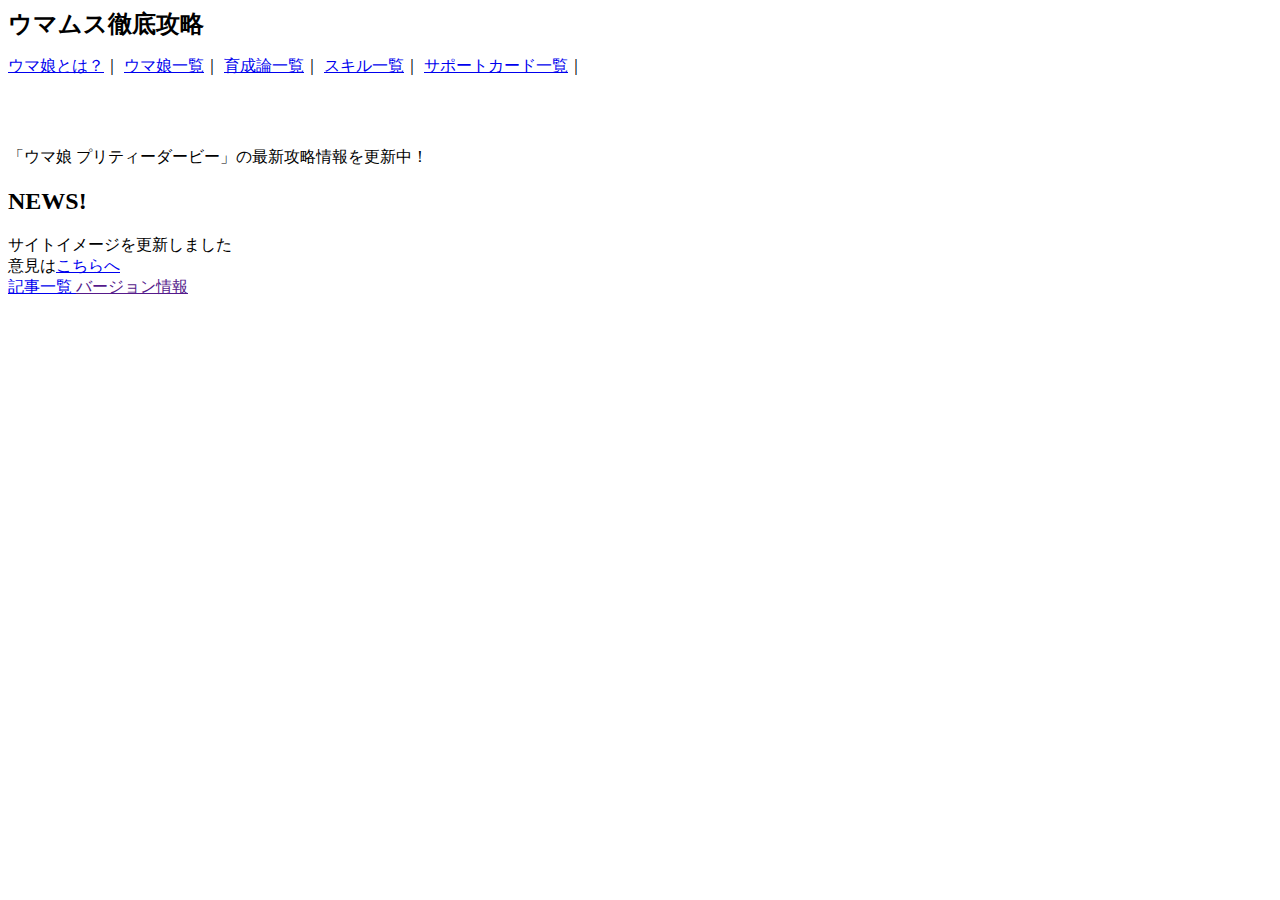
<file: index.html>
<html>

<head>
  <meta charset="utf-8">
  <title>umamusume</title>
  <link rel="stylesheet" href="main.css">
</head>

<body>
  <header>
    <h1 class="main-logo">ウマムス徹底攻略</h1>
    <li class="menu"><a href="musumetoha.html"> ウマ娘とは？ </a></li>｜
    <li class="menu"><a href="musumeitiran.html"> ウマ娘一覧 </a></li>｜
    <li class="menu"><a href="ikuseiitiran.html"> 育成論一覧 </a></li>｜
    <li class="menu"><a href="sukiruitiran.html"> スキル一覧 </a></li>｜
    <li class="menu"><a href="ka-doitiran.html"> サポートカード一覧 </a></li>｜
  </header>
  <br><br><br>
  <p>「ウマ娘 プリティーダービー」の最新攻略情報を更新中！</p>
  <h2>
    NEWS!
  </h2>
  <div class="news">
    サイトイメージを更新しました
  </dev>
  <br>意見は<a class="kotira" href="https://docs.google.com/forms/d/e/1FAIpQLSfvmoN2xj6o93Ip4lHS3bGelmF1eIb1DxTKgE706VmhyceRFw/viewform?usp=sf_link">こちらへ</a>
  <footer>
    <a href="kiziitiran.html"> 記事一覧 </a>
    <a href=""> バージョン情報</a>
  </footer>
</body>

</html>
</file>
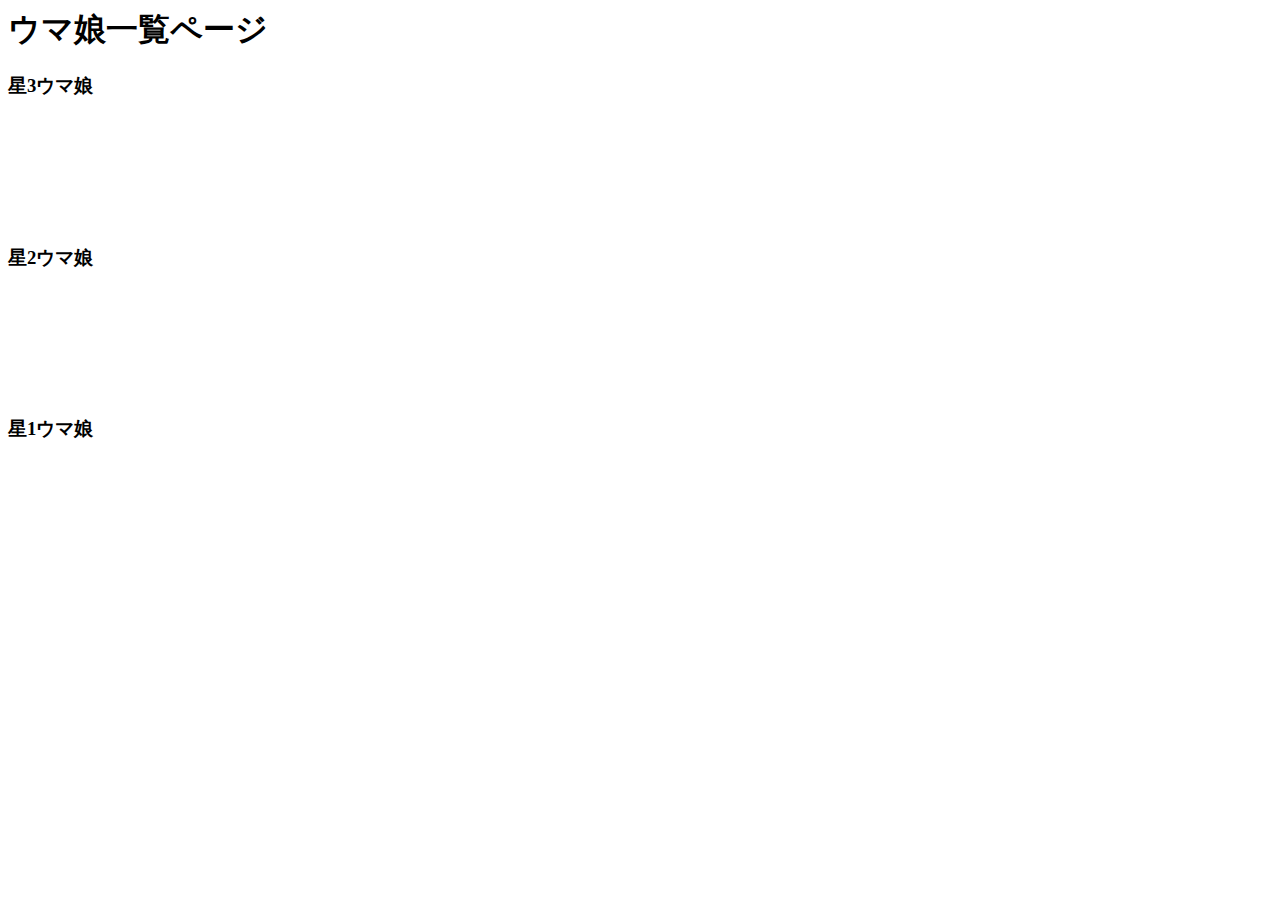
<file: musumeitiran.html>
<html>
<head>
  
<link rel="stylesheet" href="main.css">
</head>
  <h1>ウマ娘一覧ページ</h1>
  <h3>星3ウマ娘</h3><br>
  <a href=""></a><br>
  <a href=""></a><br>
  <a href=""></a><br>
  <a href=""></a><br>
  <a href=""></a><br>
  <h3>星2ウマ娘</h3><br>
  <a href=""></a><br>
  <a href=""></a><br>
  <a href=""></a><br>
  <a href=""></a><br>
  <a href=""></a><br>
  <h3>星1ウマ娘</h3><br>
</html>
</file>
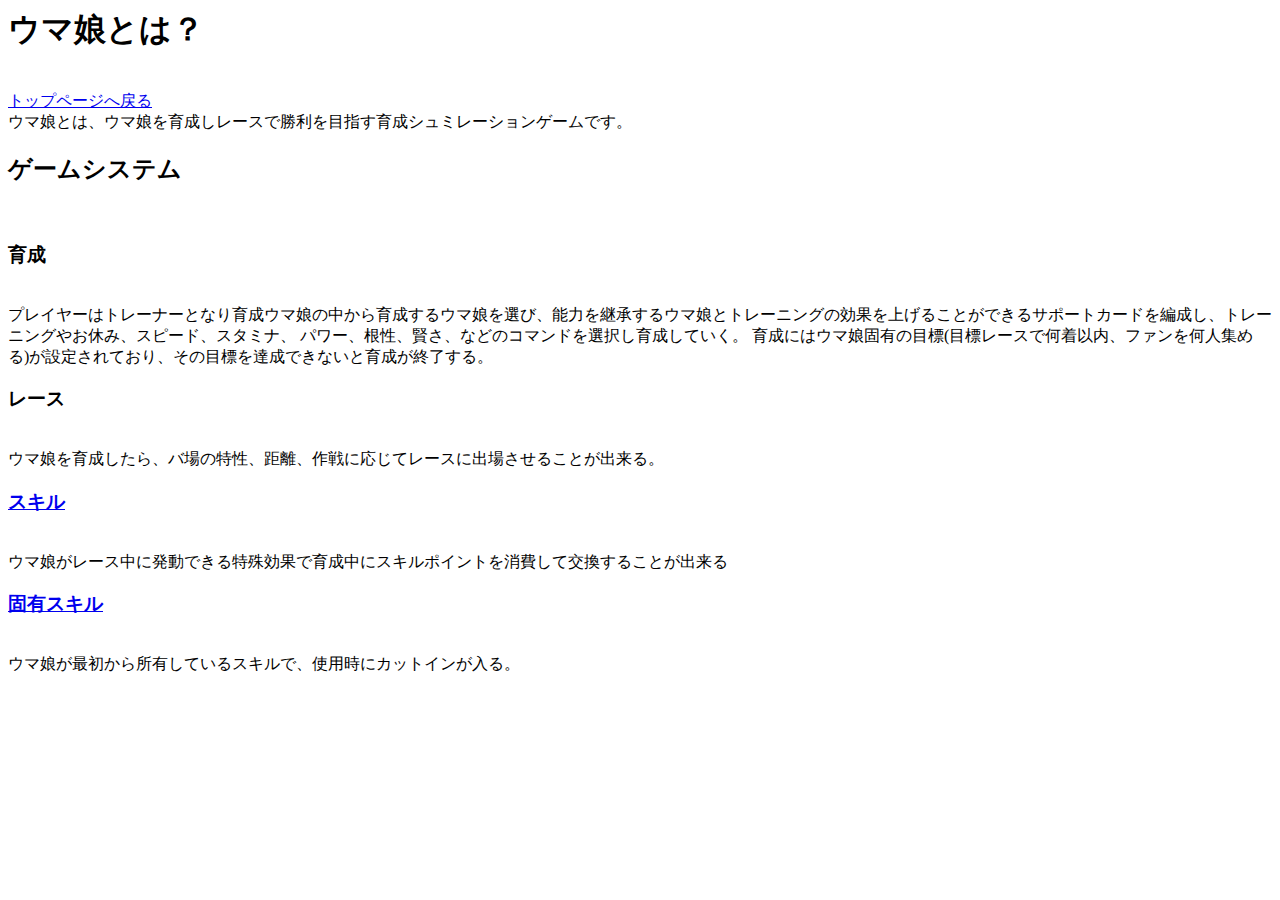
<file: musumetoha.html>
<html>
<head>
  <link rel="stylesheet" href="main.css">
</head>
<body>
<h1>ウマ娘とは？</h1><br>
<a href="index.html">トップページへ戻る</a><br>
  ウマ娘とは、ウマ娘を育成しレースで勝利を目指す育成シュミレーションゲームです。<br>
  <h2>ゲームシステム</h2><br>
  <h3>育成</h3><br>
  プレイヤーはトレーナーとなり育成ウマ娘の中から育成するウマ娘を選び、能力を継承するウマ娘とトレーニングの効果を上げることができるサポートカードを編成し、トレーニングやお休み、スピード、スタミナ、
  パワー、根性、賢さ、などのコマンドを選択し育成していく。
  育成にはウマ娘固有の目標(目標レースで何着以内、ファンを何人集める)が設定されており、その目標を達成できないと育成が終了する。<br>
  <h3>レース</h3><br>
  ウマ娘を育成したら、バ場の特性、距離、作戦に応じてレースに出場させることが出来る。<br>
  <a href="sukiruitiran.html"><h3>スキル</h3></a><br>
  ウマ娘がレース中に発動できる特殊効果で育成中にスキルポイントを消費して交換することが出来る<br>
  <a href="sukiruitiran.html"><h3>固有スキル</h3></a><br>
  ウマ娘が最初から所有しているスキルで、使用時にカットインが入る。
  <h3></h3><br>
</body>
</html>
</file>
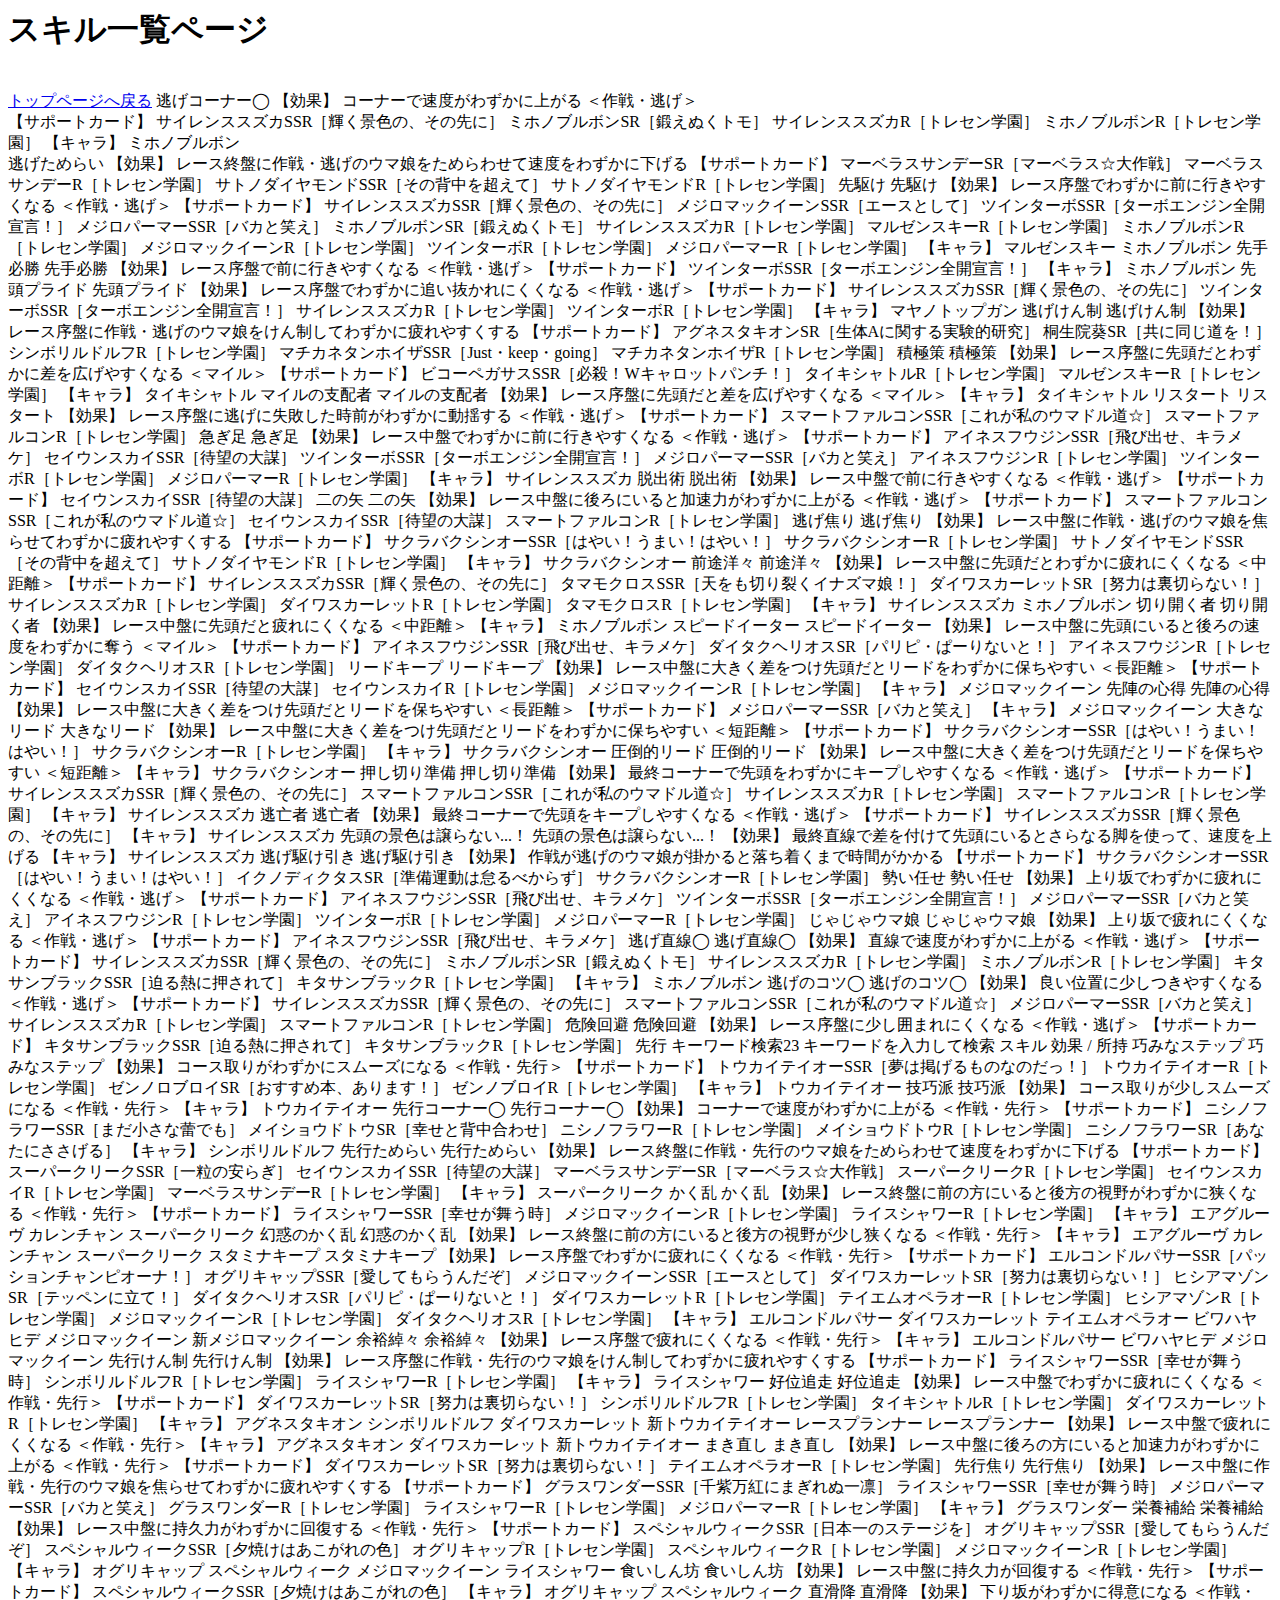
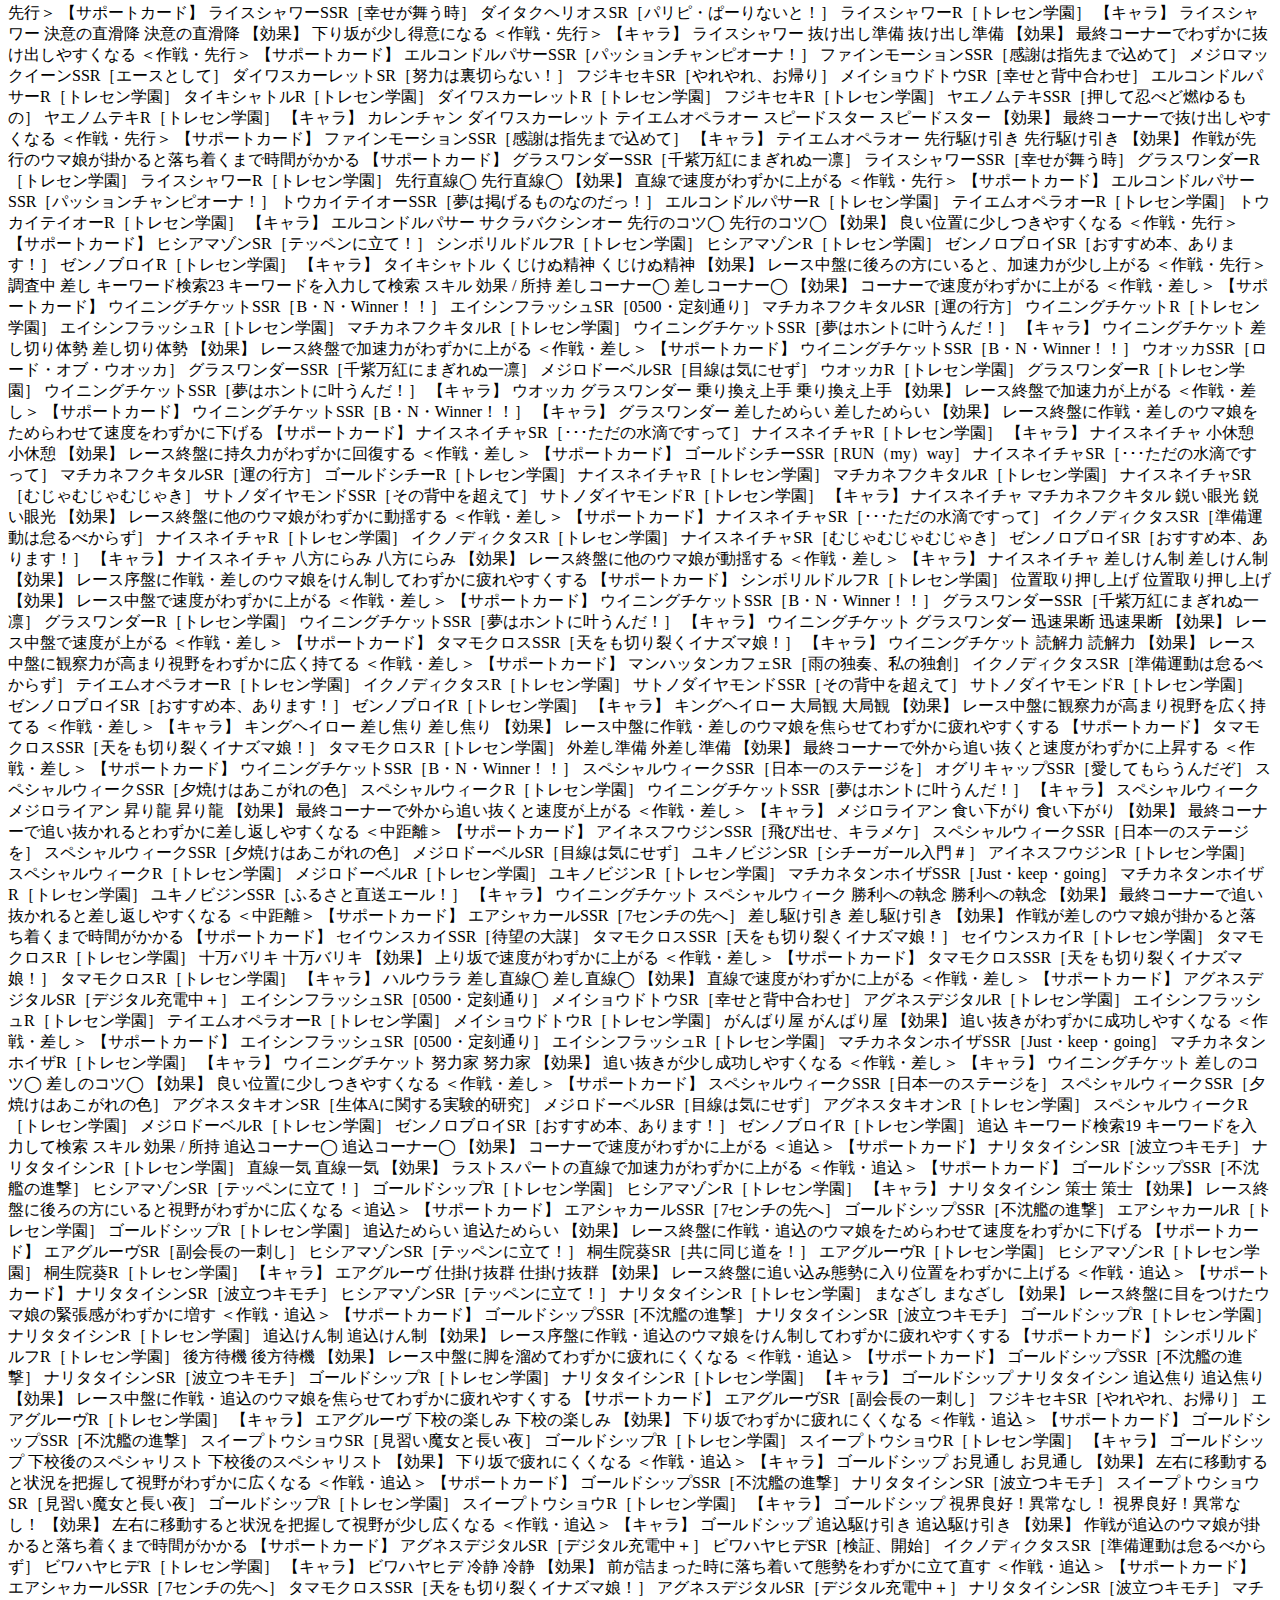
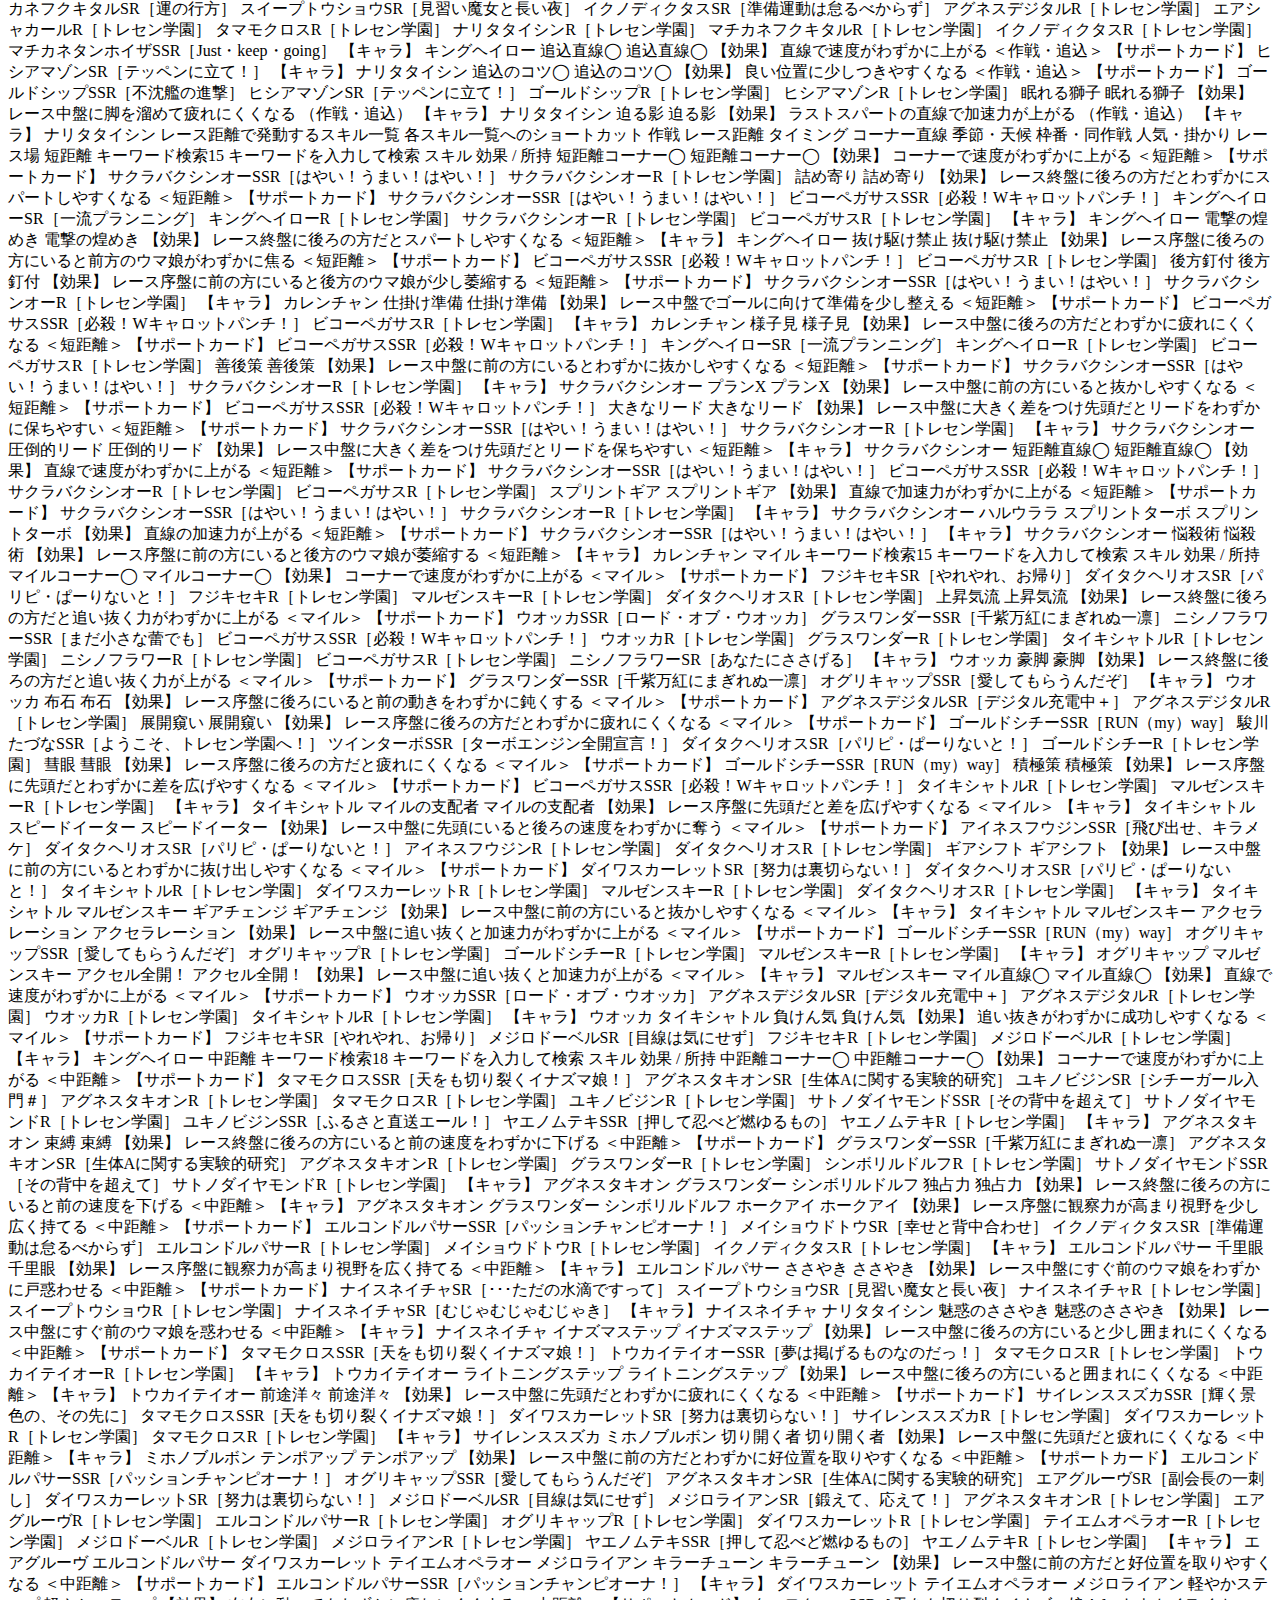
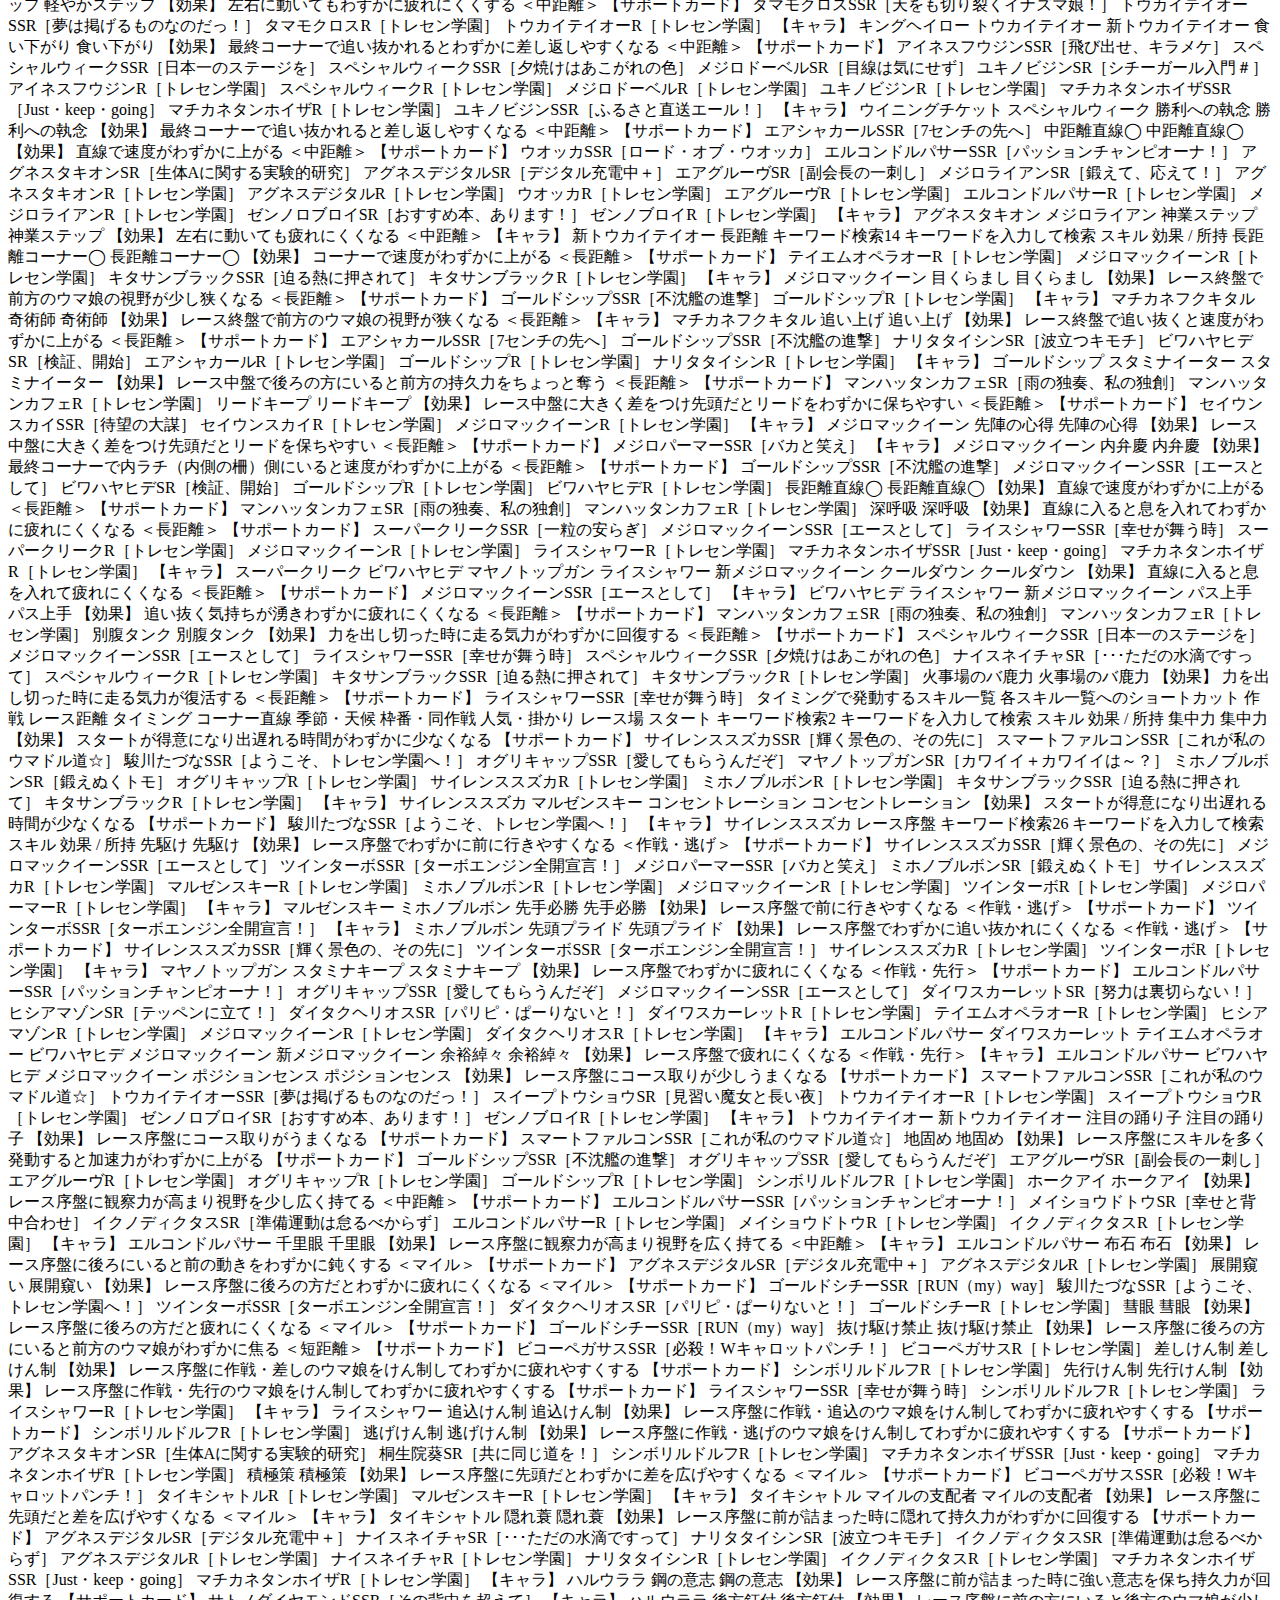
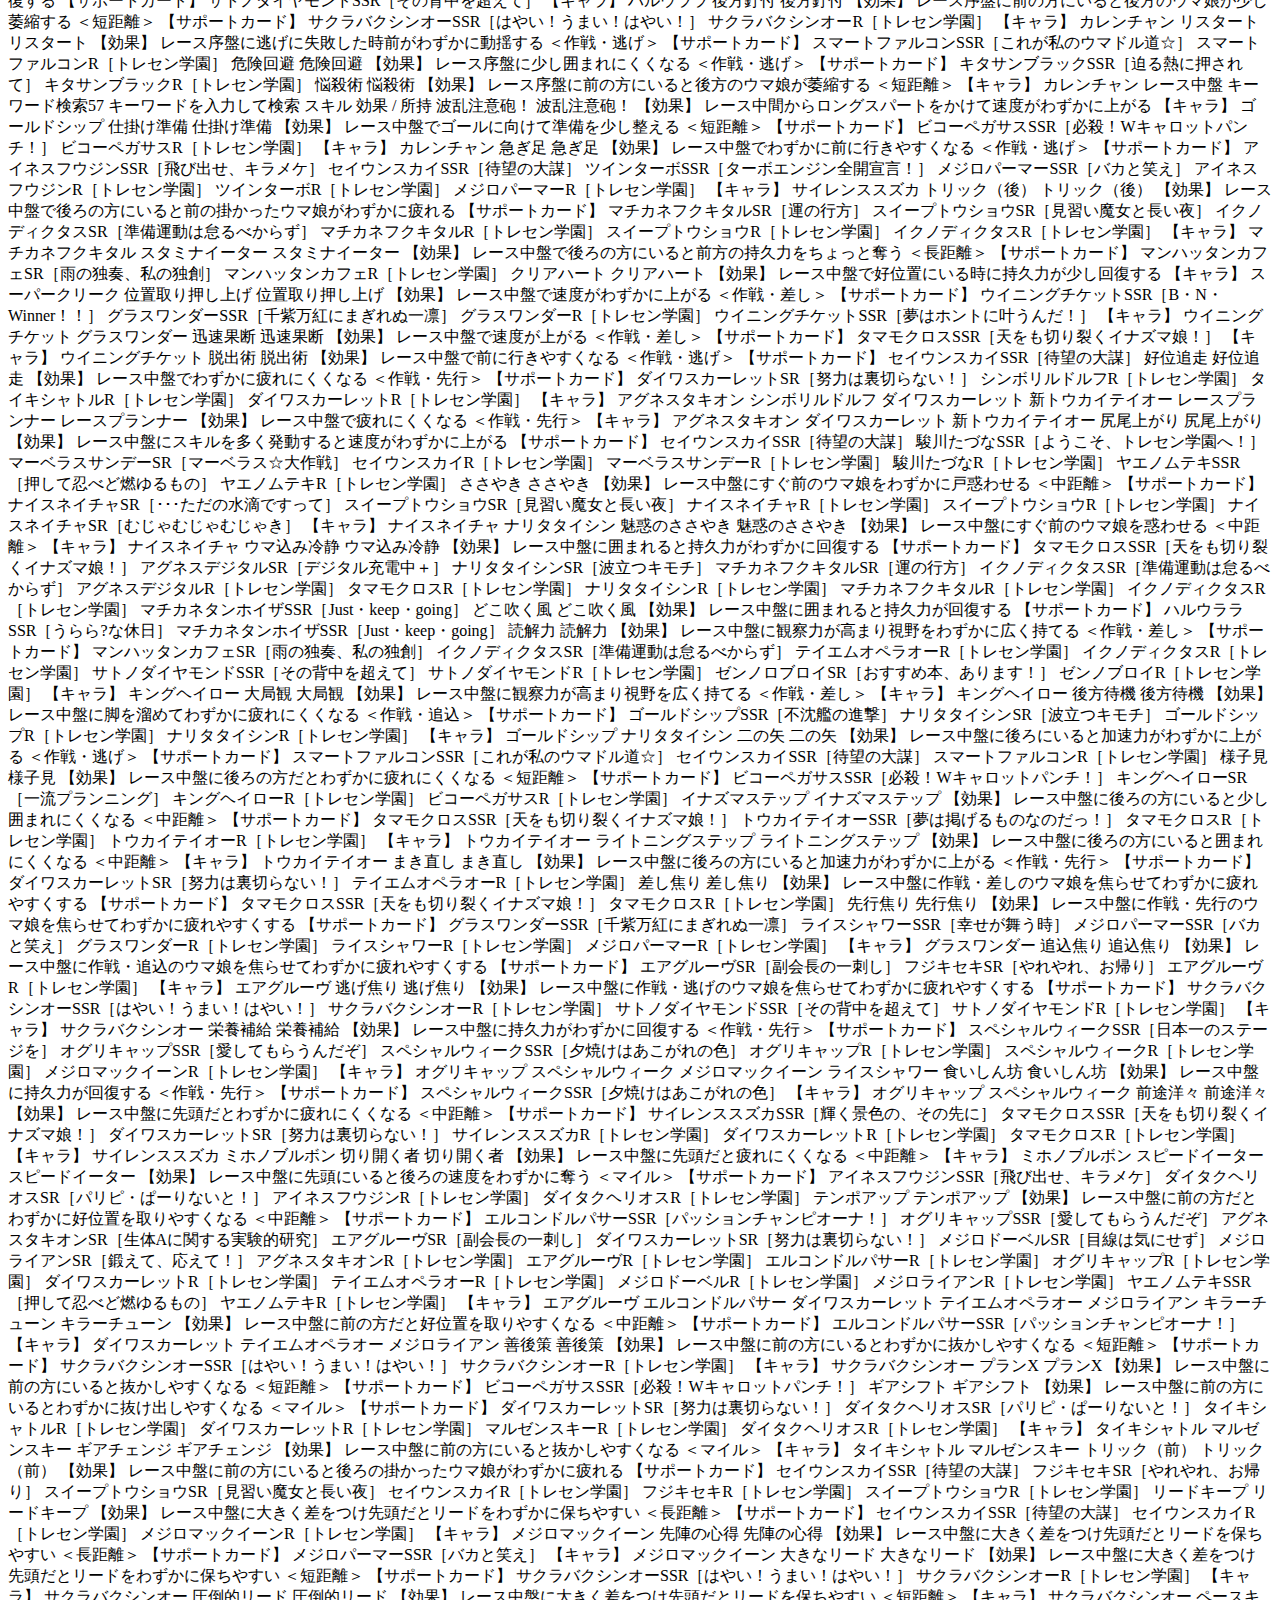
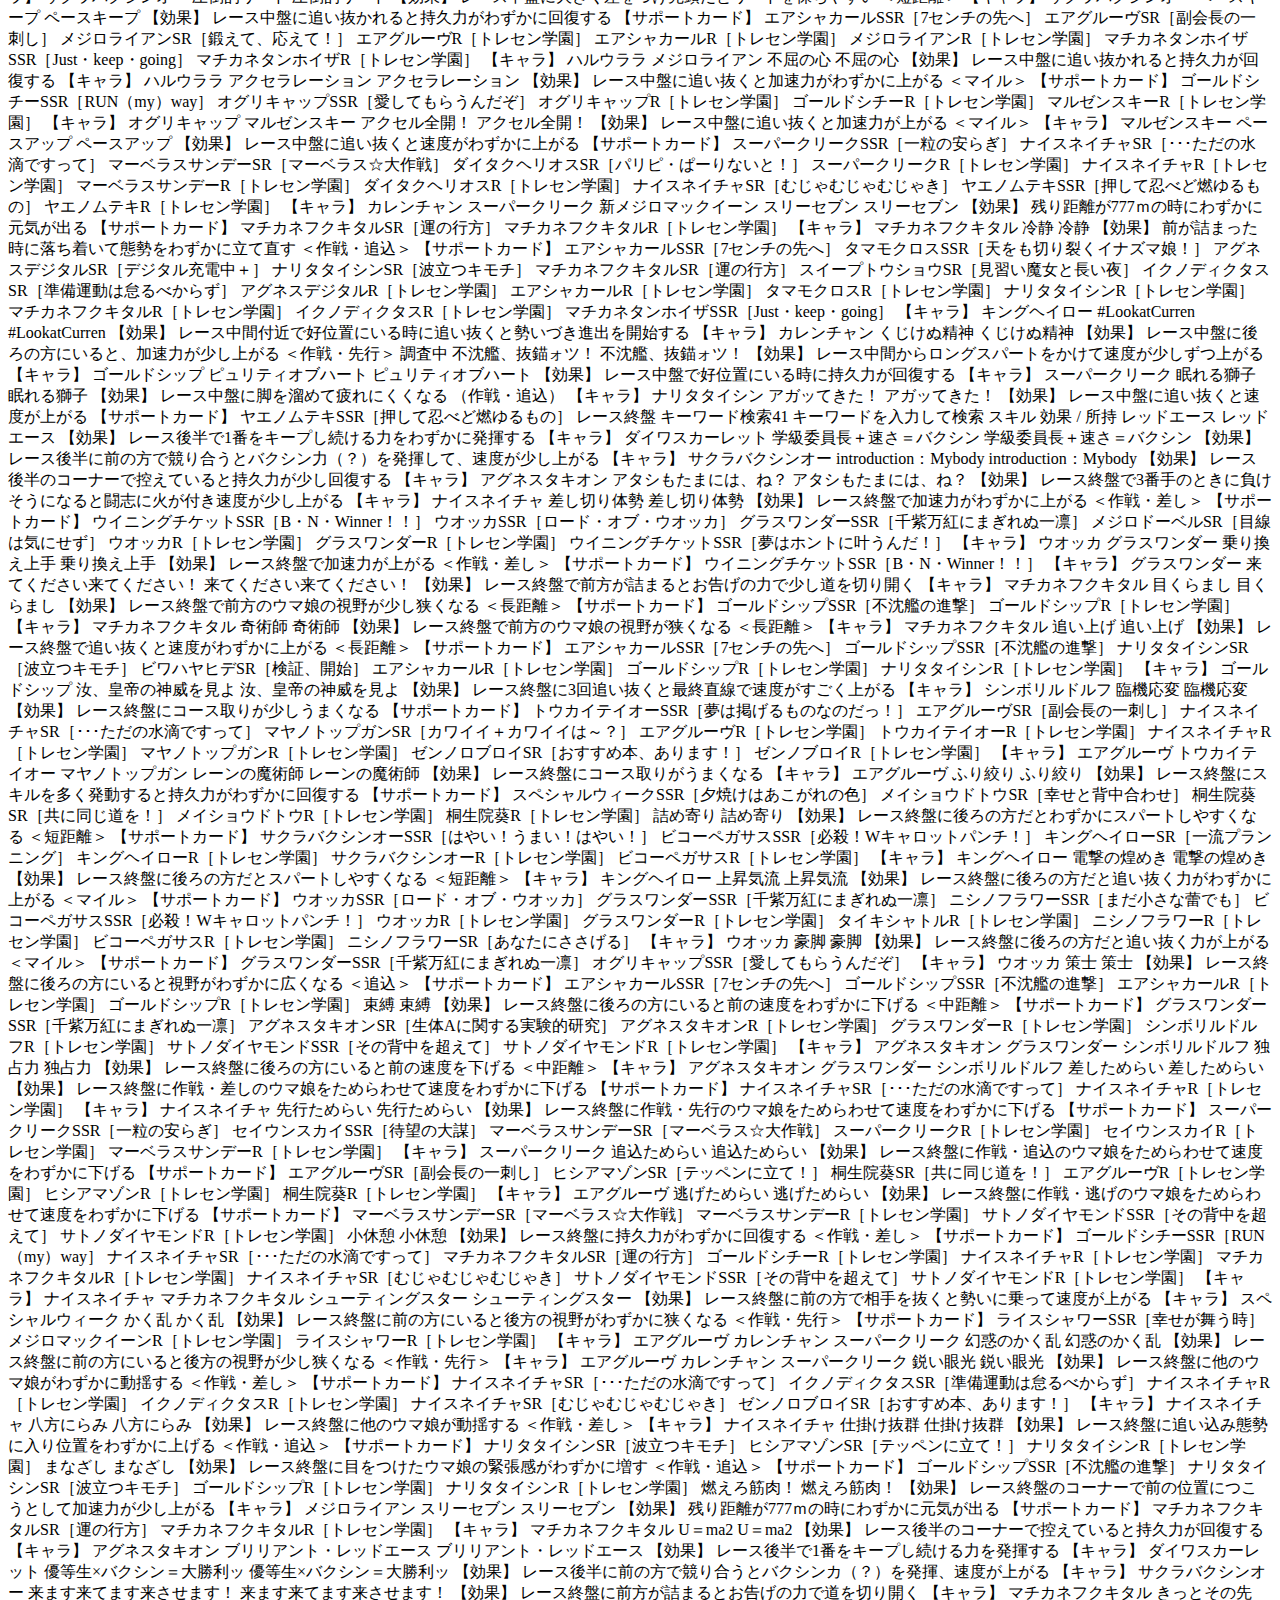
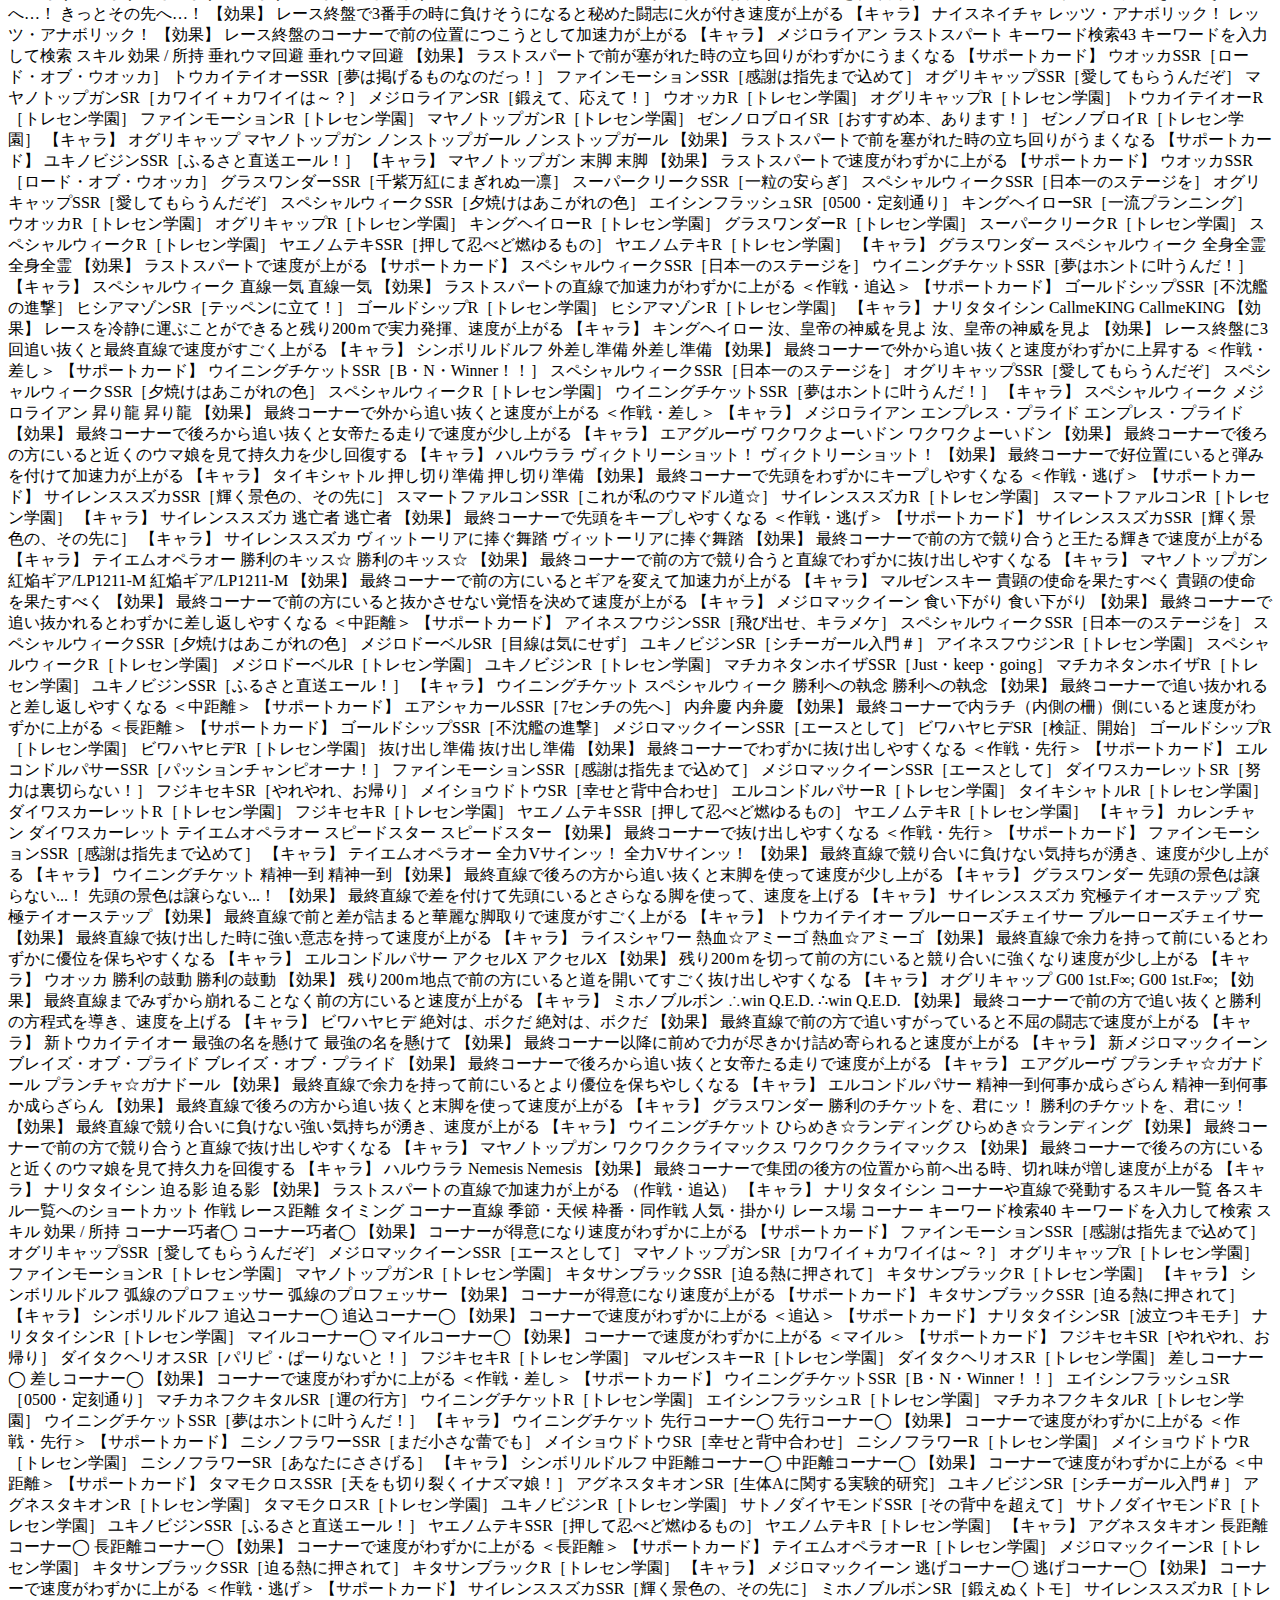
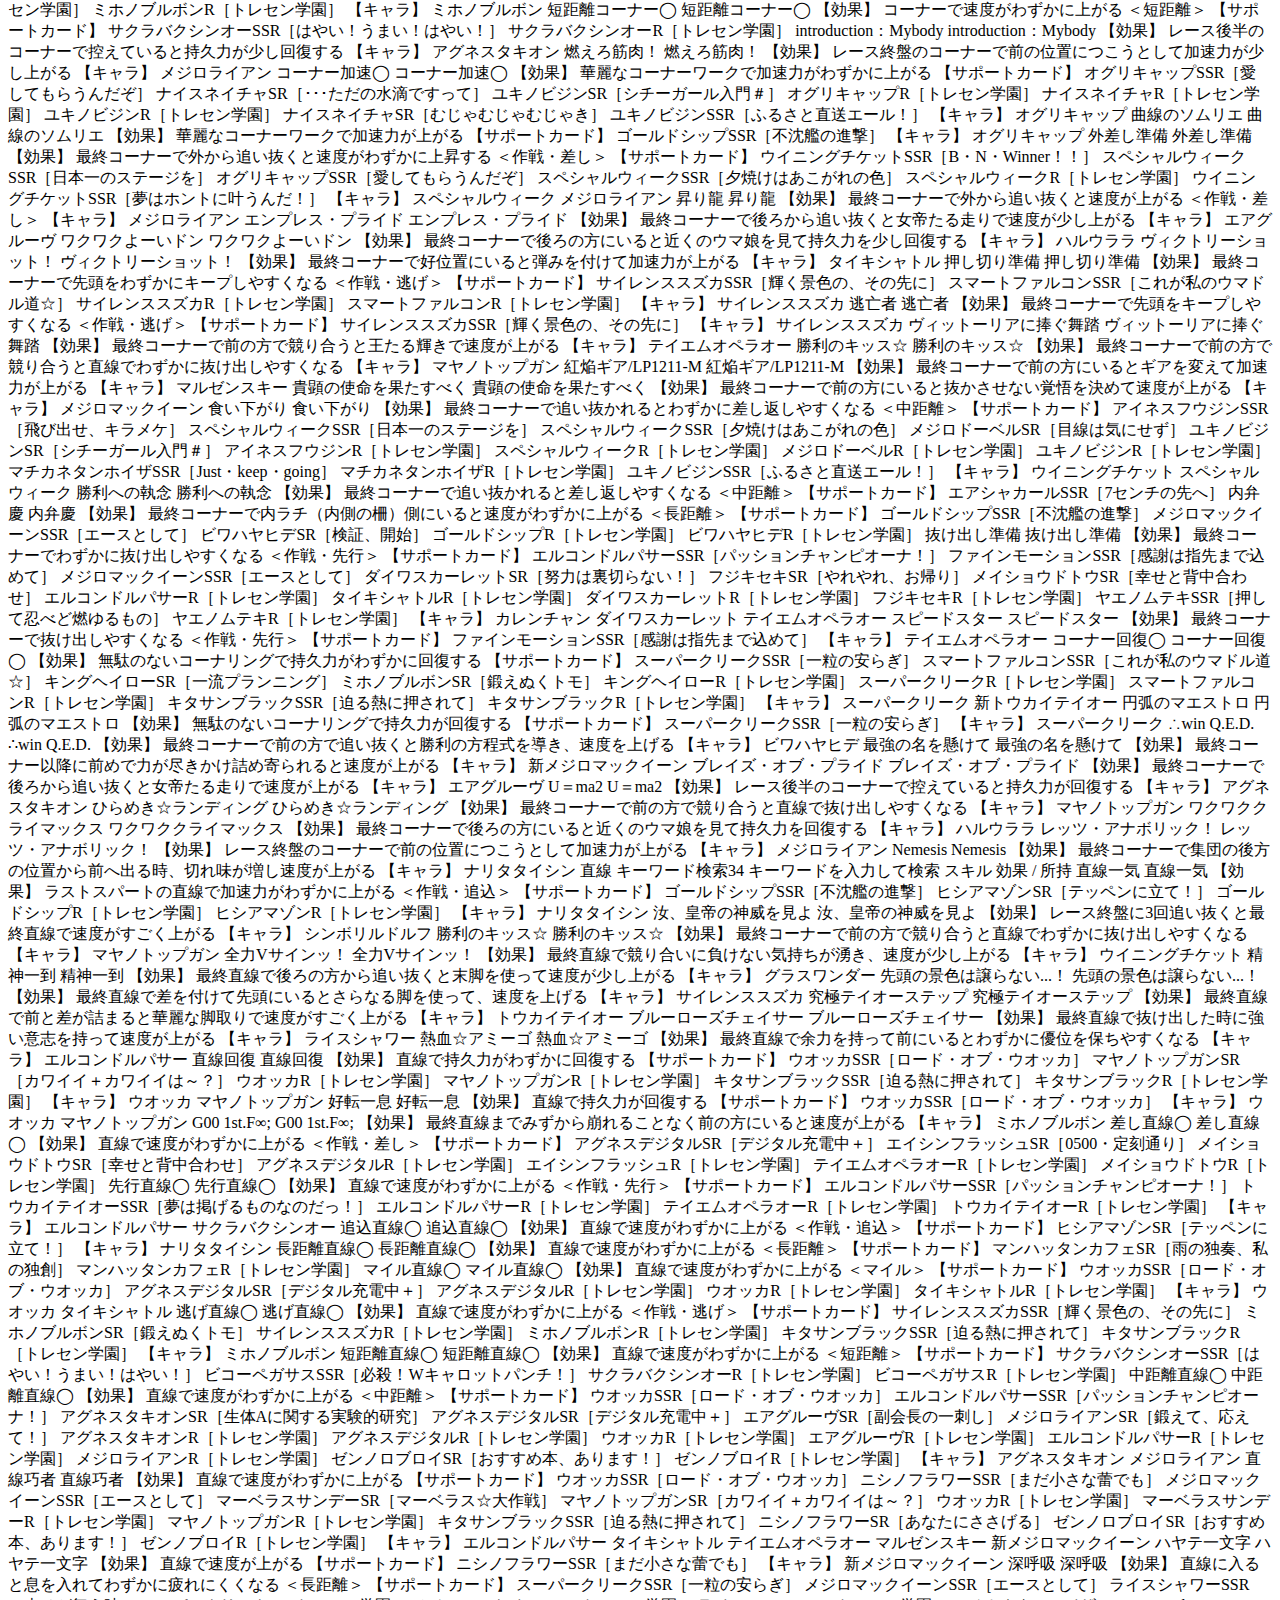
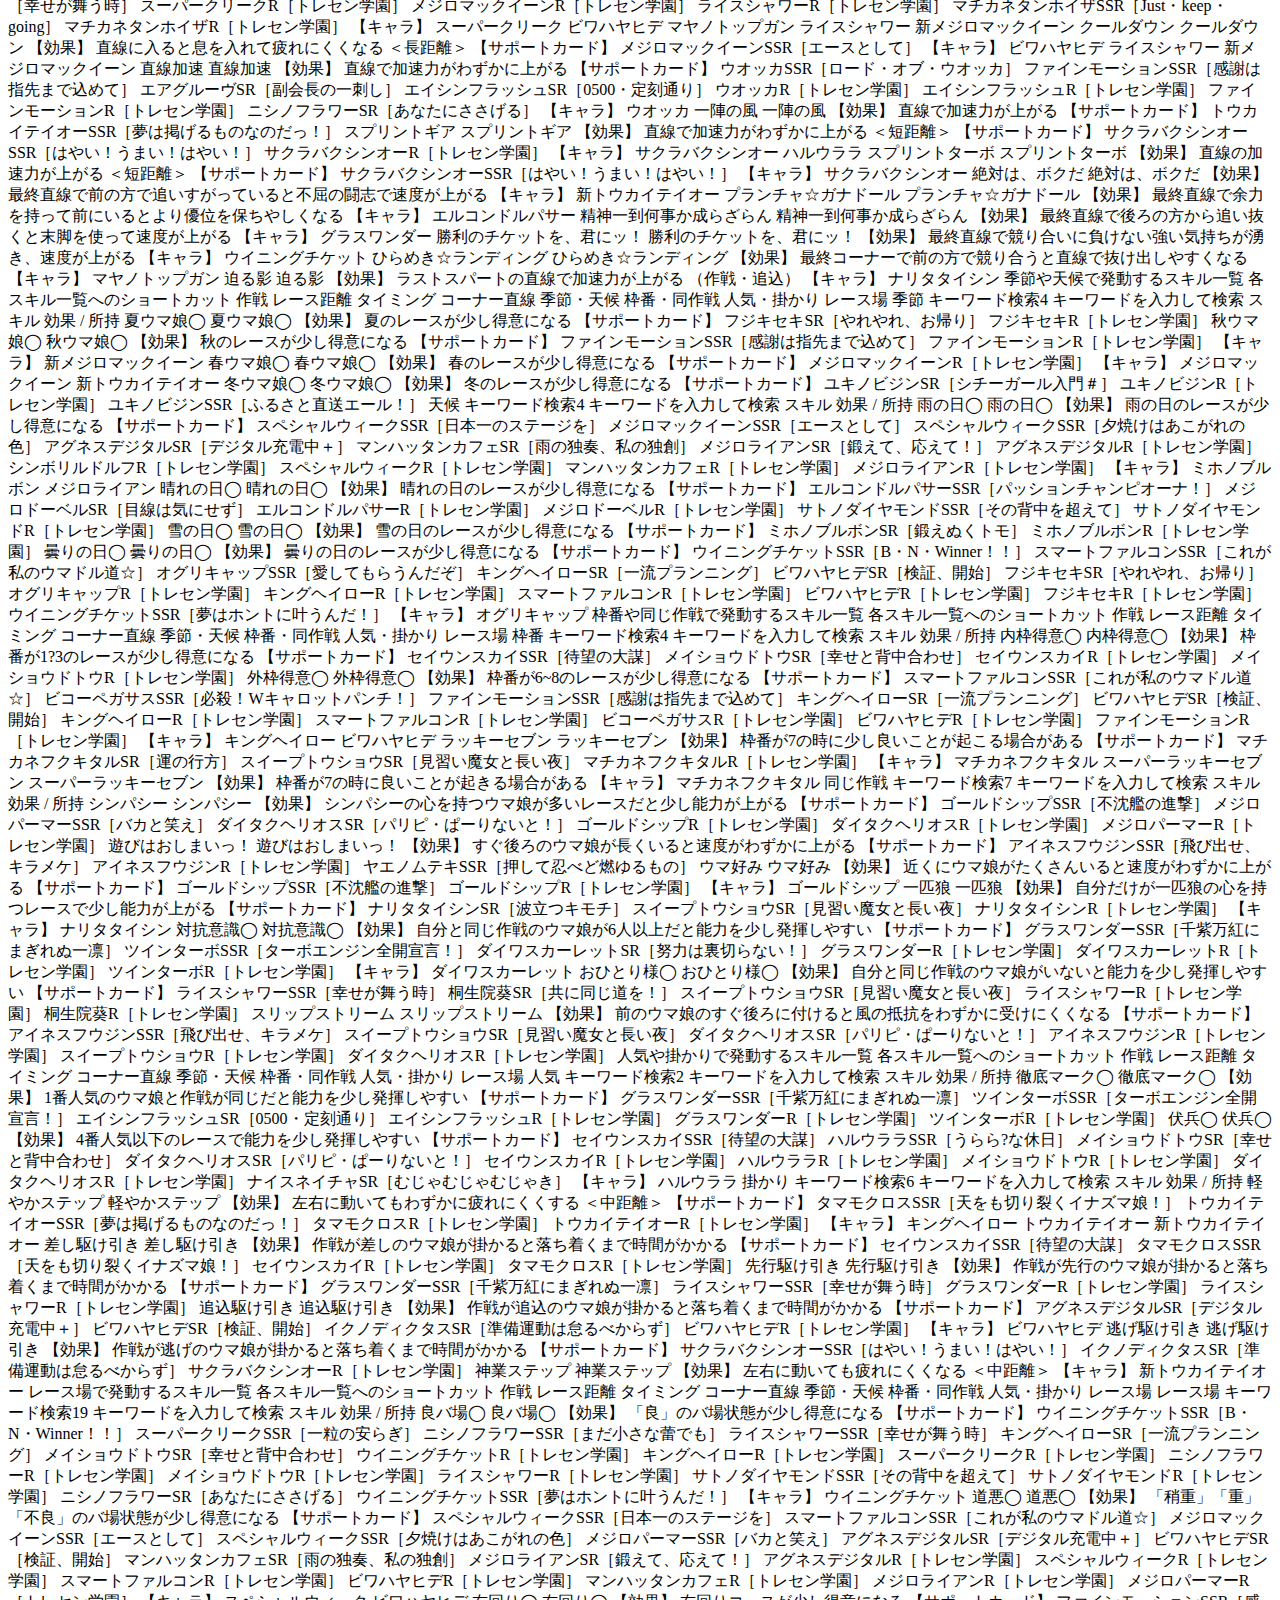
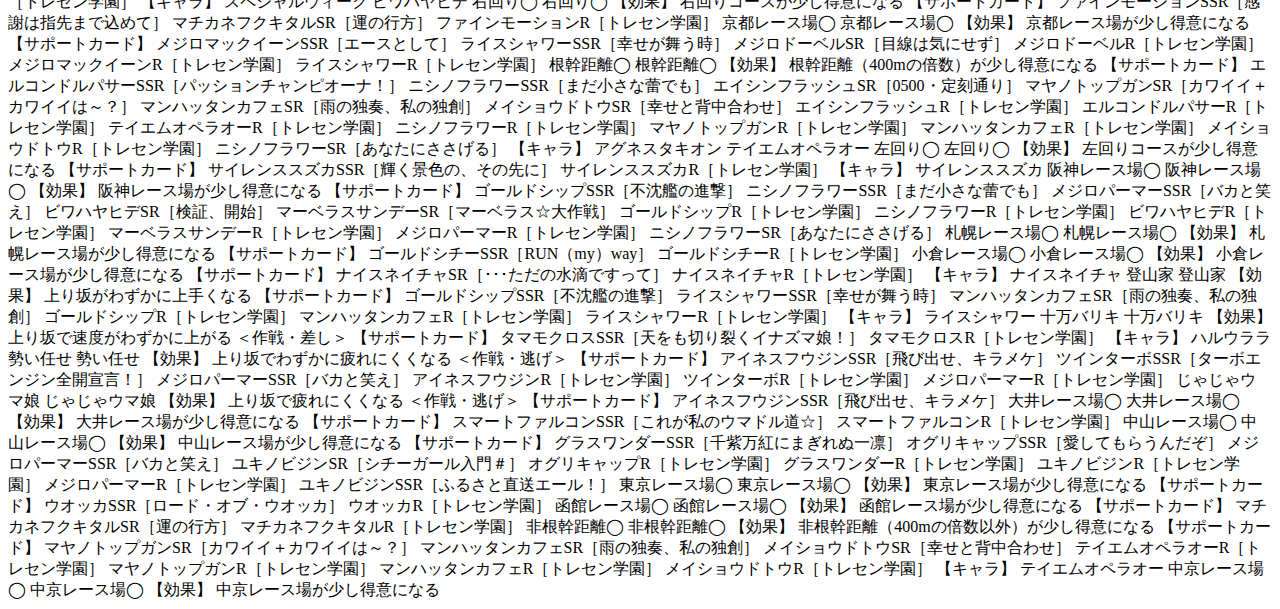
<file: sukiruitiran.html>
<html>
<head>
  <link rel="stylesheet" href="main.css">
</head>
<body>
  <h1>スキル一覧ページ</h1><br>
  <a href="index.html">トップページへ戻る</a>
  逃げコーナー◯	【効果】
コーナーで速度がわずかに上がる
＜作戦・逃げ＞<br>
【サポートカード】
サイレンススズカSSR［輝く景色の、その先に］ ミホノブルボンSR［鍛えぬくトモ］ サイレンススズカR［トレセン学園］ ミホノブルボンR［トレセン学園］
【キャラ】
ミホノブルボン<br>

逃げためらい	【効果】
レース終盤に作戦・逃げのウマ娘をためらわせて速度をわずかに下げる
【サポートカード】
マーベラスサンデーSR［マーベラス☆大作戦］ マーベラスサンデーR［トレセン学園］ サトノダイヤモンドSSR［その背中を超えて］ サトノダイヤモンドR［トレセン学園］
先駆け
先駆け	【効果】
レース序盤でわずかに前に行きやすくなる
＜作戦・逃げ＞
【サポートカード】
サイレンススズカSSR［輝く景色の、その先に］ メジロマックイーンSSR［エースとして］ ツインターボSSR［ターボエンジン全開宣言！］ メジロパーマーSSR［バカと笑え］ ミホノブルボンSR［鍛えぬくトモ］ サイレンススズカR［トレセン学園］ マルゼンスキーR［トレセン学園］ ミホノブルボンR［トレセン学園］ メジロマックイーンR［トレセン学園］ ツインターボR［トレセン学園］ メジロパーマーR［トレセン学園］
【キャラ】
マルゼンスキー ミホノブルボン
先手必勝
先手必勝	【効果】
レース序盤で前に行きやすくなる
＜作戦・逃げ＞
【サポートカード】
ツインターボSSR［ターボエンジン全開宣言！］
【キャラ】
ミホノブルボン
先頭プライド
先頭プライド	【効果】
レース序盤でわずかに追い抜かれにくくなる
＜作戦・逃げ＞
【サポートカード】
サイレンススズカSSR［輝く景色の、その先に］ ツインターボSSR［ターボエンジン全開宣言！］ サイレンススズカR［トレセン学園］ ツインターボR［トレセン学園］
【キャラ】
マヤノトップガン
逃げけん制
逃げけん制	【効果】
レース序盤に作戦・逃げのウマ娘をけん制してわずかに疲れやすくする
【サポートカード】
アグネスタキオンSR［生体Aに関する実験的研究］ 桐生院葵SR［共に同じ道を！］ シンボリルドルフR［トレセン学園］ マチカネタンホイザSSR［Just・keep・going］ マチカネタンホイザR［トレセン学園］
積極策
積極策	【効果】
レース序盤に先頭だとわずかに差を広げやすくなる
＜マイル＞
【サポートカード】
ビコーペガサスSSR［必殺！Wキャロットパンチ！］ タイキシャトルR［トレセン学園］ マルゼンスキーR［トレセン学園］
【キャラ】
タイキシャトル
マイルの支配者
マイルの支配者	【効果】
レース序盤に先頭だと差を広げやすくなる
＜マイル＞
【キャラ】
タイキシャトル
リスタート
リスタート	【効果】
レース序盤に逃げに失敗した時前がわずかに動揺する
＜作戦・逃げ＞
【サポートカード】
スマートファルコンSSR［これが私のウマドル道☆］ スマートファルコンR［トレセン学園］
急ぎ足
急ぎ足	【効果】
レース中盤でわずかに前に行きやすくなる
＜作戦・逃げ＞
【サポートカード】
アイネスフウジンSSR［飛び出せ、キラメケ］ セイウンスカイSSR［待望の大謀］ ツインターボSSR［ターボエンジン全開宣言！］ メジロパーマーSSR［バカと笑え］ アイネスフウジンR［トレセン学園］ ツインターボR［トレセン学園］ メジロパーマーR［トレセン学園］
【キャラ】
サイレンススズカ
脱出術
脱出術	【効果】
レース中盤で前に行きやすくなる
＜作戦・逃げ＞
【サポートカード】
セイウンスカイSSR［待望の大謀］
二の矢
二の矢	【効果】
レース中盤に後ろにいると加速力がわずかに上がる
＜作戦・逃げ＞
【サポートカード】
スマートファルコンSSR［これが私のウマドル道☆］ セイウンスカイSSR［待望の大謀］ スマートファルコンR［トレセン学園］
逃げ焦り
逃げ焦り	【効果】
レース中盤に作戦・逃げのウマ娘を焦らせてわずかに疲れやすくする
【サポートカード】
サクラバクシンオーSSR［はやい！うまい！はやい！］ サクラバクシンオーR［トレセン学園］ サトノダイヤモンドSSR［その背中を超えて］ サトノダイヤモンドR［トレセン学園］
【キャラ】
サクラバクシンオー
前途洋々
前途洋々	【効果】
レース中盤に先頭だとわずかに疲れにくくなる
＜中距離＞
【サポートカード】
サイレンススズカSSR［輝く景色の、その先に］ タマモクロスSSR［天をも切り裂くイナズマ娘！］ ダイワスカーレットSR［努力は裏切らない！］ サイレンススズカR［トレセン学園］ ダイワスカーレットR［トレセン学園］ タマモクロスR［トレセン学園］
【キャラ】
サイレンススズカ ミホノブルボン
切り開く者
切り開く者	【効果】
レース中盤に先頭だと疲れにくくなる
＜中距離＞
【キャラ】
ミホノブルボン
スピードイーター
スピードイーター	【効果】
レース中盤に先頭にいると後ろの速度をわずかに奪う
＜マイル＞
【サポートカード】
アイネスフウジンSSR［飛び出せ、キラメケ］ ダイタクヘリオスSR［パリピ・ぱーりないと！］ アイネスフウジンR［トレセン学園］ ダイタクヘリオスR［トレセン学園］
リードキープ
リードキープ	【効果】
レース中盤に大きく差をつけ先頭だとリードをわずかに保ちやすい
＜長距離＞
【サポートカード】
セイウンスカイSSR［待望の大謀］ セイウンスカイR［トレセン学園］ メジロマックイーンR［トレセン学園］
【キャラ】
メジロマックイーン
先陣の心得
先陣の心得	【効果】
レース中盤に大きく差をつけ先頭だとリードを保ちやすい
＜長距離＞
【サポートカード】
メジロパーマーSSR［バカと笑え］
【キャラ】
メジロマックイーン
大きなリード
大きなリード	【効果】
レース中盤に大きく差をつけ先頭だとリードをわずかに保ちやすい
＜短距離＞
【サポートカード】
サクラバクシンオーSSR［はやい！うまい！はやい！］ サクラバクシンオーR［トレセン学園］
【キャラ】
サクラバクシンオー
圧倒的リード
圧倒的リード	【効果】
レース中盤に大きく差をつけ先頭だとリードを保ちやすい
＜短距離＞
【キャラ】
サクラバクシンオー
押し切り準備
押し切り準備	【効果】
最終コーナーで先頭をわずかにキープしやすくなる
＜作戦・逃げ＞
【サポートカード】
サイレンススズカSSR［輝く景色の、その先に］ スマートファルコンSSR［これが私のウマドル道☆］ サイレンススズカR［トレセン学園］ スマートファルコンR［トレセン学園］
【キャラ】
サイレンススズカ
逃亡者
逃亡者	【効果】
最終コーナーで先頭をキープしやすくなる
＜作戦・逃げ＞
【サポートカード】
サイレンススズカSSR［輝く景色の、その先に］
【キャラ】
サイレンススズカ
先頭の景色は譲らない...！
先頭の景色は譲らない...！	【効果】
最終直線で差を付けて先頭にいるとさらなる脚を使って、速度を上げる
【キャラ】
サイレンススズカ
逃げ駆け引き
逃げ駆け引き	【効果】
作戦が逃げのウマ娘が掛かると落ち着くまで時間がかかる
【サポートカード】
サクラバクシンオーSSR［はやい！うまい！はやい！］ イクノディクタスSR［準備運動は怠るべからず］ サクラバクシンオーR［トレセン学園］
勢い任せ
勢い任せ	【効果】
上り坂でわずかに疲れにくくなる
＜作戦・逃げ＞
【サポートカード】
アイネスフウジンSSR［飛び出せ、キラメケ］ ツインターボSSR［ターボエンジン全開宣言！］ メジロパーマーSSR［バカと笑え］ アイネスフウジンR［トレセン学園］ ツインターボR［トレセン学園］ メジロパーマーR［トレセン学園］
じゃじゃウマ娘
じゃじゃウマ娘	【効果】
上り坂で疲れにくくなる
＜作戦・逃げ＞
【サポートカード】
アイネスフウジンSSR［飛び出せ、キラメケ］
逃げ直線◯
逃げ直線◯	【効果】
直線で速度がわずかに上がる
＜作戦・逃げ＞
【サポートカード】
サイレンススズカSSR［輝く景色の、その先に］ ミホノブルボンSR［鍛えぬくトモ］ サイレンススズカR［トレセン学園］ ミホノブルボンR［トレセン学園］ キタサンブラックSSR［迫る熱に押されて］ キタサンブラックR［トレセン学園］
【キャラ】
ミホノブルボン
逃げのコツ◯
逃げのコツ◯	【効果】
良い位置に少しつきやすくなる
＜作戦・逃げ＞
【サポートカード】
サイレンススズカSSR［輝く景色の、その先に］ スマートファルコンSSR［これが私のウマドル道☆］ メジロパーマーSSR［バカと笑え］ サイレンススズカR［トレセン学園］ スマートファルコンR［トレセン学園］
危険回避
危険回避	【効果】
レース序盤に少し囲まれにくくなる
＜作戦・逃げ＞
【サポートカード】
キタサンブラックSSR［迫る熱に押されて］ キタサンブラックR［トレセン学園］
先行
キーワード検索23
キーワードを入力して検索
スキル	効果 / 所持
巧みなステップ
巧みなステップ	【効果】
コース取りがわずかにスムーズになる
＜作戦・先行＞
【サポートカード】
トウカイテイオーSSR［夢は掲げるものなのだっ！］ トウカイテイオーR［トレセン学園］ ゼンノロブロイSR［おすすめ本、あります！］ ゼンノブロイR［トレセン学園］
【キャラ】
トウカイテイオー
技巧派
技巧派	【効果】
コース取りが少しスムーズになる
＜作戦・先行＞
【キャラ】
トウカイテイオー
先行コーナー◯
先行コーナー◯	【効果】
コーナーで速度がわずかに上がる
＜作戦・先行＞
【サポートカード】
ニシノフラワーSSR［まだ小さな蕾でも］ メイショウドトウSR［幸せと背中合わせ］ ニシノフラワーR［トレセン学園］ メイショウドトウR［トレセン学園］ ニシノフラワーSR［あなたにささげる］
【キャラ】
シンボリルドルフ
先行ためらい
先行ためらい	【効果】
レース終盤に作戦・先行のウマ娘をためらわせて速度をわずかに下げる
【サポートカード】
スーパークリークSSR［一粒の安らぎ］ セイウンスカイSSR［待望の大謀］ マーベラスサンデーSR［マーベラス☆大作戦］ スーパークリークR［トレセン学園］ セイウンスカイR［トレセン学園］ マーベラスサンデーR［トレセン学園］
【キャラ】
スーパークリーク
かく乱
かく乱	【効果】
レース終盤に前の方にいると後方の視野がわずかに狭くなる
＜作戦・先行＞
【サポートカード】
ライスシャワーSSR［幸せが舞う時］ メジロマックイーンR［トレセン学園］ ライスシャワーR［トレセン学園］
【キャラ】
エアグルーヴ カレンチャン スーパークリーク
幻惑のかく乱
幻惑のかく乱	【効果】
レース終盤に前の方にいると後方の視野が少し狭くなる
＜作戦・先行＞
【キャラ】
エアグルーヴ カレンチャン スーパークリーク
スタミナキープ
スタミナキープ	【効果】
レース序盤でわずかに疲れにくくなる
＜作戦・先行＞
【サポートカード】
エルコンドルパサーSSR［パッションチャンピオーナ！］ オグリキャップSSR［愛してもらうんだぞ］ メジロマックイーンSSR［エースとして］ ダイワスカーレットSR［努力は裏切らない！］ ヒシアマゾンSR［テッペンに立て！］ ダイタクヘリオスSR［パリピ・ぱーりないと！］ ダイワスカーレットR［トレセン学園］ テイエムオペラオーR［トレセン学園］ ヒシアマゾンR［トレセン学園］ メジロマックイーンR［トレセン学園］ ダイタクヘリオスR［トレセン学園］
【キャラ】
エルコンドルパサー ダイワスカーレット テイエムオペラオー ビワハヤヒデ メジロマックイーン 新メジロマックイーン
余裕綽々
余裕綽々	【効果】
レース序盤で疲れにくくなる
＜作戦・先行＞
【キャラ】
エルコンドルパサー ビワハヤヒデ メジロマックイーン
先行けん制
先行けん制	【効果】
レース序盤に作戦・先行のウマ娘をけん制してわずかに疲れやすくする
【サポートカード】
ライスシャワーSSR［幸せが舞う時］ シンボリルドルフR［トレセン学園］ ライスシャワーR［トレセン学園］
【キャラ】
ライスシャワー
好位追走
好位追走	【効果】
レース中盤でわずかに疲れにくくなる
＜作戦・先行＞
【サポートカード】
ダイワスカーレットSR［努力は裏切らない！］ シンボリルドルフR［トレセン学園］ タイキシャトルR［トレセン学園］ ダイワスカーレットR［トレセン学園］
【キャラ】
アグネスタキオン シンボリルドルフ ダイワスカーレット 新トウカイテイオー
レースプランナー
レースプランナー	【効果】
レース中盤で疲れにくくなる
＜作戦・先行＞
【キャラ】
アグネスタキオン ダイワスカーレット 新トウカイテイオー
まき直し
まき直し	【効果】
レース中盤に後ろの方にいると加速力がわずかに上がる
＜作戦・先行＞
【サポートカード】
ダイワスカーレットSR［努力は裏切らない！］ テイエムオペラオーR［トレセン学園］
先行焦り
先行焦り	【効果】
レース中盤に作戦・先行のウマ娘を焦らせてわずかに疲れやすくする
【サポートカード】
グラスワンダーSSR［千紫万紅にまぎれぬ一凛］ ライスシャワーSSR［幸せが舞う時］ メジロパーマーSSR［バカと笑え］ グラスワンダーR［トレセン学園］ ライスシャワーR［トレセン学園］ メジロパーマーR［トレセン学園］
【キャラ】
グラスワンダー
栄養補給
栄養補給	【効果】
レース中盤に持久力がわずかに回復する
＜作戦・先行＞
【サポートカード】
スペシャルウィークSSR［日本一のステージを］ オグリキャップSSR［愛してもらうんだぞ］ スペシャルウィークSSR［夕焼けはあこがれの色］ オグリキャップR［トレセン学園］ スペシャルウィークR［トレセン学園］ メジロマックイーンR［トレセン学園］
【キャラ】
オグリキャップ スペシャルウィーク メジロマックイーン ライスシャワー
食いしん坊
食いしん坊	【効果】
レース中盤に持久力が回復する
＜作戦・先行＞
【サポートカード】
スペシャルウィークSSR［夕焼けはあこがれの色］
【キャラ】
オグリキャップ スペシャルウィーク
直滑降
直滑降	【効果】
下り坂がわずかに得意になる
＜作戦・先行＞
【サポートカード】
ライスシャワーSSR［幸せが舞う時］ ダイタクヘリオスSR［パリピ・ぱーりないと！］ ライスシャワーR［トレセン学園］
【キャラ】
ライスシャワー
決意の直滑降
決意の直滑降	【効果】
下り坂が少し得意になる
＜作戦・先行＞
【キャラ】
ライスシャワー
抜け出し準備
抜け出し準備	【効果】
最終コーナーでわずかに抜け出しやすくなる
＜作戦・先行＞
【サポートカード】
エルコンドルパサーSSR［パッションチャンピオーナ！］ ファインモーションSSR［感謝は指先まで込めて］ メジロマックイーンSSR［エースとして］ ダイワスカーレットSR［努力は裏切らない！］ フジキセキSR［やれやれ、お帰り］ メイショウドトウSR［幸せと背中合わせ］ エルコンドルパサーR［トレセン学園］ タイキシャトルR［トレセン学園］ ダイワスカーレットR［トレセン学園］ フジキセキR［トレセン学園］ ヤエノムテキSSR［押して忍べど燃ゆるもの］ ヤエノムテキR［トレセン学園］
【キャラ】
カレンチャン ダイワスカーレット テイエムオペラオー
スピードスター
スピードスター	【効果】
最終コーナーで抜け出しやすくなる
＜作戦・先行＞
【サポートカード】
ファインモーションSSR［感謝は指先まで込めて］
【キャラ】
テイエムオペラオー
先行駆け引き
先行駆け引き	【効果】
作戦が先行のウマ娘が掛かると落ち着くまで時間がかかる
【サポートカード】
グラスワンダーSSR［千紫万紅にまぎれぬ一凛］ ライスシャワーSSR［幸せが舞う時］ グラスワンダーR［トレセン学園］ ライスシャワーR［トレセン学園］
先行直線◯
先行直線◯	【効果】
直線で速度がわずかに上がる
＜作戦・先行＞
【サポートカード】
エルコンドルパサーSSR［パッションチャンピオーナ！］ トウカイテイオーSSR［夢は掲げるものなのだっ！］ エルコンドルパサーR［トレセン学園］ テイエムオペラオーR［トレセン学園］ トウカイテイオーR［トレセン学園］
【キャラ】
エルコンドルパサー サクラバクシンオー
先行のコツ◯
先行のコツ◯	【効果】
良い位置に少しつきやすくなる
＜作戦・先行＞
【サポートカード】
ヒシアマゾンSR［テッペンに立て！］ シンボリルドルフR［トレセン学園］ ヒシアマゾンR［トレセン学園］ ゼンノロブロイSR［おすすめ本、あります！］ ゼンノブロイR［トレセン学園］
【キャラ】
タイキシャトル
くじけぬ精神
くじけぬ精神	【効果】
レース中盤に後ろの方にいると、加速力が少し上がる
＜作戦・先行＞
調査中
差し
キーワード検索23
キーワードを入力して検索
スキル	効果 / 所持
差しコーナー◯
差しコーナー◯	【効果】
コーナーで速度がわずかに上がる
＜作戦・差し＞
【サポートカード】
ウイニングチケットSSR［B・N・Winner！！］ エイシンフラッシュSR［0500・定刻通り］ マチカネフクキタルSR［運の行方］ ウイニングチケットR［トレセン学園］ エイシンフラッシュR［トレセン学園］ マチカネフクキタルR［トレセン学園］ ウイニングチケットSSR［夢はホントに叶うんだ！］
【キャラ】
ウイニングチケット
差し切り体勢
差し切り体勢	【効果】
レース終盤で加速力がわずかに上がる
＜作戦・差し＞
【サポートカード】
ウイニングチケットSSR［B・N・Winner！！］ ウオッカSSR［ロード・オブ・ウオッカ］ グラスワンダーSSR［千紫万紅にまぎれぬ一凛］ メジロドーベルSR［目線は気にせず］ ウオッカR［トレセン学園］ グラスワンダーR［トレセン学園］ ウイニングチケットSSR［夢はホントに叶うんだ！］
【キャラ】
ウオッカ グラスワンダー
乗り換え上手
乗り換え上手	【効果】
レース終盤で加速力が上がる
＜作戦・差し＞
【サポートカード】
ウイニングチケットSSR［B・N・Winner！！］
【キャラ】
グラスワンダー
差しためらい
差しためらい	【効果】
レース終盤に作戦・差しのウマ娘をためらわせて速度をわずかに下げる
【サポートカード】
ナイスネイチャSR［･･･ただの水滴ですって］ ナイスネイチャR［トレセン学園］
【キャラ】
ナイスネイチャ
小休憩
小休憩	【効果】
レース終盤に持久力がわずかに回復する
＜作戦・差し＞
【サポートカード】
ゴールドシチーSSR［RUN（my）way］ ナイスネイチャSR［･･･ただの水滴ですって］ マチカネフクキタルSR［運の行方］ ゴールドシチーR［トレセン学園］ ナイスネイチャR［トレセン学園］ マチカネフクキタルR［トレセン学園］ ナイスネイチャSR［むじゃむじゃむじゃき］ サトノダイヤモンドSSR［その背中を超えて］ サトノダイヤモンドR［トレセン学園］
【キャラ】
ナイスネイチャ マチカネフクキタル
鋭い眼光
鋭い眼光	【効果】
レース終盤に他のウマ娘がわずかに動揺する
＜作戦・差し＞
【サポートカード】
ナイスネイチャSR［･･･ただの水滴ですって］ イクノディクタスSR［準備運動は怠るべからず］ ナイスネイチャR［トレセン学園］ イクノディクタスR［トレセン学園］ ナイスネイチャSR［むじゃむじゃむじゃき］ ゼンノロブロイSR［おすすめ本、あります！］
【キャラ】
ナイスネイチャ
八方にらみ
八方にらみ	【効果】
レース終盤に他のウマ娘が動揺する
＜作戦・差し＞
【キャラ】
ナイスネイチャ
差しけん制
差しけん制	【効果】
レース序盤に作戦・差しのウマ娘をけん制してわずかに疲れやすくする
【サポートカード】
シンボリルドルフR［トレセン学園］
位置取り押し上げ
位置取り押し上げ	【効果】
レース中盤で速度がわずかに上がる
＜作戦・差し＞
【サポートカード】
ウイニングチケットSSR［B・N・Winner！！］ グラスワンダーSSR［千紫万紅にまぎれぬ一凛］ グラスワンダーR［トレセン学園］ ウイニングチケットSSR［夢はホントに叶うんだ！］
【キャラ】
ウイニングチケット グラスワンダー
迅速果断
迅速果断	【効果】
レース中盤で速度が上がる
＜作戦・差し＞
【サポートカード】
タマモクロスSSR［天をも切り裂くイナズマ娘！］
【キャラ】
ウイニングチケット
読解力
読解力	【効果】
レース中盤に観察力が高まり視野をわずかに広く持てる
＜作戦・差し＞
【サポートカード】
マンハッタンカフェSR［雨の独奏、私の独創］ イクノディクタスSR［準備運動は怠るべからず］ テイエムオペラオーR［トレセン学園］ イクノディクタスR［トレセン学園］ サトノダイヤモンドSSR［その背中を超えて］ サトノダイヤモンドR［トレセン学園］ ゼンノロブロイSR［おすすめ本、あります！］ ゼンノブロイR［トレセン学園］
【キャラ】
キングヘイロー
大局観
大局観	【効果】
レース中盤に観察力が高まり視野を広く持てる
＜作戦・差し＞
【キャラ】
キングヘイロー
差し焦り
差し焦り	【効果】
レース中盤に作戦・差しのウマ娘を焦らせてわずかに疲れやすくする
【サポートカード】
タマモクロスSSR［天をも切り裂くイナズマ娘！］ タマモクロスR［トレセン学園］
外差し準備
外差し準備	【効果】
最終コーナーで外から追い抜くと速度がわずかに上昇する
＜作戦・差し＞
【サポートカード】
ウイニングチケットSSR［B・N・Winner！！］ スペシャルウィークSSR［日本一のステージを］ オグリキャップSSR［愛してもらうんだぞ］ スペシャルウィークSSR［夕焼けはあこがれの色］ スペシャルウィークR［トレセン学園］ ウイニングチケットSSR［夢はホントに叶うんだ！］
【キャラ】
スペシャルウィーク メジロライアン
昇り龍
昇り龍	【効果】
最終コーナーで外から追い抜くと速度が上がる
＜作戦・差し＞
【キャラ】
メジロライアン
食い下がり
食い下がり	【効果】
最終コーナーで追い抜かれるとわずかに差し返しやすくなる
＜中距離＞
【サポートカード】
アイネスフウジンSSR［飛び出せ、キラメケ］ スペシャルウィークSSR［日本一のステージを］ スペシャルウィークSSR［夕焼けはあこがれの色］ メジロドーベルSR［目線は気にせず］ ユキノビジンSR［シチーガール入門＃］ アイネスフウジンR［トレセン学園］ スペシャルウィークR［トレセン学園］ メジロドーベルR［トレセン学園］ ユキノビジンR［トレセン学園］ マチカネタンホイザSSR［Just・keep・going］ マチカネタンホイザR［トレセン学園］ ユキノビジンSSR［ふるさと直送エール！］
【キャラ】
ウイニングチケット スペシャルウィーク
勝利への執念
勝利への執念	【効果】
最終コーナーで追い抜かれると差し返しやすくなる
＜中距離＞
【サポートカード】
エアシャカールSSR［7センチの先へ］
差し駆け引き
差し駆け引き	【効果】
作戦が差しのウマ娘が掛かると落ち着くまで時間がかかる
【サポートカード】
セイウンスカイSSR［待望の大謀］ タマモクロスSSR［天をも切り裂くイナズマ娘！］ セイウンスカイR［トレセン学園］ タマモクロスR［トレセン学園］
十万バリキ
十万バリキ	【効果】
上り坂で速度がわずかに上がる
＜作戦・差し＞
【サポートカード】
タマモクロスSSR［天をも切り裂くイナズマ娘！］ タマモクロスR［トレセン学園］
【キャラ】
ハルウララ
差し直線◯
差し直線◯	【効果】
直線で速度がわずかに上がる
＜作戦・差し＞
【サポートカード】
アグネスデジタルSR［デジタル充電中＋］ エイシンフラッシュSR［0500・定刻通り］ メイショウドトウSR［幸せと背中合わせ］ アグネスデジタルR［トレセン学園］ エイシンフラッシュR［トレセン学園］ テイエムオペラオーR［トレセン学園］ メイショウドトウR［トレセン学園］
がんばり屋
がんばり屋	【効果】
追い抜きがわずかに成功しやすくなる
＜作戦・差し＞
【サポートカード】
エイシンフラッシュSR［0500・定刻通り］ エイシンフラッシュR［トレセン学園］ マチカネタンホイザSSR［Just・keep・going］ マチカネタンホイザR［トレセン学園］
【キャラ】
ウイニングチケット
努力家
努力家	【効果】
追い抜きが少し成功しやすくなる
＜作戦・差し＞
【キャラ】
ウイニングチケット
差しのコツ◯
差しのコツ◯	【効果】
良い位置に少しつきやすくなる
＜作戦・差し＞
【サポートカード】
スペシャルウィークSSR［日本一のステージを］ スペシャルウィークSSR［夕焼けはあこがれの色］ アグネスタキオンSR［生体Aに関する実験的研究］ メジロドーベルSR［目線は気にせず］ アグネスタキオンR［トレセン学園］ スペシャルウィークR［トレセン学園］ メジロドーベルR［トレセン学園］ ゼンノロブロイSR［おすすめ本、あります！］ ゼンノブロイR［トレセン学園］
追込
キーワード検索19
キーワードを入力して検索
スキル	効果 / 所持
追込コーナー◯
追込コーナー◯	【効果】
コーナーで速度がわずかに上がる
＜追込＞
【サポートカード】
ナリタタイシンSR［波立つキモチ］ ナリタタイシンR［トレセン学園］
直線一気
直線一気	【効果】
ラストスパートの直線で加速力がわずかに上がる
＜作戦・追込＞
【サポートカード】
ゴールドシップSSR［不沈艦の進撃］ ヒシアマゾンSR［テッペンに立て！］ ゴールドシップR［トレセン学園］ ヒシアマゾンR［トレセン学園］
【キャラ】
ナリタタイシン
策士
策士	【効果】
レース終盤に後ろの方にいると視野がわずかに広くなる
＜追込＞
【サポートカード】
エアシャカールSSR［7センチの先へ］ ゴールドシップSSR［不沈艦の進撃］ エアシャカールR［トレセン学園］ ゴールドシップR［トレセン学園］
追込ためらい
追込ためらい	【効果】
レース終盤に作戦・追込のウマ娘をためらわせて速度をわずかに下げる
【サポートカード】
エアグルーヴSR［副会長の一刺し］ ヒシアマゾンSR［テッペンに立て！］ 桐生院葵SR［共に同じ道を！］ エアグルーヴR［トレセン学園］ ヒシアマゾンR［トレセン学園］ 桐生院葵R［トレセン学園］
【キャラ】
エアグルーヴ
仕掛け抜群
仕掛け抜群	【効果】
レース終盤に追い込み態勢に入り位置をわずかに上げる
＜作戦・追込＞
【サポートカード】
ナリタタイシンSR［波立つキモチ］ ヒシアマゾンSR［テッペンに立て！］ ナリタタイシンR［トレセン学園］
まなざし
まなざし	【効果】
レース終盤に目をつけたウマ娘の緊張感がわずかに増す
＜作戦・追込＞
【サポートカード】
ゴールドシップSSR［不沈艦の進撃］ ナリタタイシンSR［波立つキモチ］ ゴールドシップR［トレセン学園］ ナリタタイシンR［トレセン学園］
追込けん制
追込けん制	【効果】
レース序盤に作戦・追込のウマ娘をけん制してわずかに疲れやすくする
【サポートカード】
シンボリルドルフR［トレセン学園］
後方待機
後方待機	【効果】
レース中盤に脚を溜めてわずかに疲れにくくなる
＜作戦・追込＞
【サポートカード】
ゴールドシップSSR［不沈艦の進撃］ ナリタタイシンSR［波立つキモチ］ ゴールドシップR［トレセン学園］ ナリタタイシンR［トレセン学園］
【キャラ】
ゴールドシップ ナリタタイシン
追込焦り
追込焦り	【効果】
レース中盤に作戦・追込のウマ娘を焦らせてわずかに疲れやすくする
【サポートカード】
エアグルーヴSR［副会長の一刺し］ フジキセキSR［やれやれ、お帰り］ エアグルーヴR［トレセン学園］
【キャラ】
エアグルーヴ
下校の楽しみ
下校の楽しみ	【効果】
下り坂でわずかに疲れにくくなる
＜作戦・追込＞
【サポートカード】
ゴールドシップSSR［不沈艦の進撃］ スイープトウショウSR［見習い魔女と長い夜］ ゴールドシップR［トレセン学園］ スイープトウショウR［トレセン学園］
【キャラ】
ゴールドシップ
下校後のスペシャリスト
下校後のスペシャリスト	【効果】
下り坂で疲れにくくなる
＜作戦・追込＞
【キャラ】
ゴールドシップ
お見通し
お見通し	【効果】
左右に移動すると状況を把握して視野がわずかに広くなる
＜作戦・追込＞
【サポートカード】
ゴールドシップSSR［不沈艦の進撃］ ナリタタイシンSR［波立つキモチ］ スイープトウショウSR［見習い魔女と長い夜］ ゴールドシップR［トレセン学園］ スイープトウショウR［トレセン学園］
【キャラ】
ゴールドシップ
視界良好！異常なし！
視界良好！異常なし！	【効果】
左右に移動すると状況を把握して視野が少し広くなる
＜作戦・追込＞
【キャラ】
ゴールドシップ
追込駆け引き
追込駆け引き	【効果】
作戦が追込のウマ娘が掛かると落ち着くまで時間がかかる
【サポートカード】
アグネスデジタルSR［デジタル充電中＋］ ビワハヤヒデSR［検証、開始］ イクノディクタスSR［準備運動は怠るべからず］ ビワハヤヒデR［トレセン学園］
【キャラ】
ビワハヤヒデ
冷静
冷静	【効果】
前が詰まった時に落ち着いて態勢をわずかに立て直す
＜作戦・追込＞
【サポートカード】
エアシャカールSSR［7センチの先へ］ タマモクロスSSR［天をも切り裂くイナズマ娘！］ アグネスデジタルSR［デジタル充電中＋］ ナリタタイシンSR［波立つキモチ］ マチカネフクキタルSR［運の行方］ スイープトウショウSR［見習い魔女と長い夜］ イクノディクタスSR［準備運動は怠るべからず］ アグネスデジタルR［トレセン学園］ エアシャカールR［トレセン学園］ タマモクロスR［トレセン学園］ ナリタタイシンR［トレセン学園］ マチカネフクキタルR［トレセン学園］ イクノディクタスR［トレセン学園］ マチカネタンホイザSSR［Just・keep・going］
【キャラ】
キングヘイロー
追込直線◯
追込直線◯	【効果】
直線で速度がわずかに上がる
＜作戦・追込＞
【サポートカード】
ヒシアマゾンSR［テッペンに立て！］
【キャラ】
ナリタタイシン
追込のコツ◯
追込のコツ◯	【効果】
良い位置に少しつきやすくなる
＜作戦・追込＞
【サポートカード】
ゴールドシップSSR［不沈艦の進撃］ ヒシアマゾンSR［テッペンに立て！］ ゴールドシップR［トレセン学園］ ヒシアマゾンR［トレセン学園］
眠れる獅子
眠れる獅子	【効果】
レース中盤に脚を溜めて疲れにくくなる
（作戦・追込）
【キャラ】
ナリタタイシン
迫る影
迫る影	【効果】
ラストスパートの直線で加速力が上がる
（作戦・追込）
【キャラ】
ナリタタイシン
レース距離で発動するスキル一覧
各スキル一覧へのショートカット
作戦	レース距離	タイミング	コーナー直線
季節・天候	枠番・同作戦	人気・掛かり	レース場
短距離
キーワード検索15
キーワードを入力して検索
スキル	効果 / 所持
短距離コーナー◯
短距離コーナー◯	【効果】
コーナーで速度がわずかに上がる
＜短距離＞
【サポートカード】
サクラバクシンオーSSR［はやい！うまい！はやい！］ サクラバクシンオーR［トレセン学園］
詰め寄り
詰め寄り	【効果】
レース終盤に後ろの方だとわずかにスパートしやすくなる
＜短距離＞
【サポートカード】
サクラバクシンオーSSR［はやい！うまい！はやい！］ ビコーペガサスSSR［必殺！Wキャロットパンチ！］ キングヘイローSR［一流プランニング］ キングヘイローR［トレセン学園］ サクラバクシンオーR［トレセン学園］ ビコーペガサスR［トレセン学園］
【キャラ】
キングヘイロー
電撃の煌めき
電撃の煌めき	【効果】
レース終盤に後ろの方だとスパートしやすくなる
＜短距離＞
【キャラ】
キングヘイロー
抜け駆け禁止
抜け駆け禁止	【効果】
レース序盤に後ろの方にいると前方のウマ娘がわずかに焦る
＜短距離＞
【サポートカード】
ビコーペガサスSSR［必殺！Wキャロットパンチ！］ ビコーペガサスR［トレセン学園］
後方釘付
後方釘付	【効果】
レース序盤に前の方にいると後方のウマ娘が少し萎縮する
＜短距離＞
【サポートカード】
サクラバクシンオーSSR［はやい！うまい！はやい！］ サクラバクシンオーR［トレセン学園］
【キャラ】
カレンチャン
仕掛け準備
仕掛け準備	【効果】
レース中盤でゴールに向けて準備を少し整える
＜短距離＞
【サポートカード】
ビコーペガサスSSR［必殺！Wキャロットパンチ！］ ビコーペガサスR［トレセン学園］
【キャラ】
カレンチャン
様子見
様子見	【効果】
レース中盤に後ろの方だとわずかに疲れにくくなる
＜短距離＞
【サポートカード】
ビコーペガサスSSR［必殺！Wキャロットパンチ！］ キングヘイローSR［一流プランニング］ キングヘイローR［トレセン学園］ ビコーペガサスR［トレセン学園］
善後策
善後策	【効果】
レース中盤に前の方にいるとわずかに抜かしやすくなる
＜短距離＞
【サポートカード】
サクラバクシンオーSSR［はやい！うまい！はやい！］ サクラバクシンオーR［トレセン学園］
【キャラ】
サクラバクシンオー
プランX
プランX	【効果】
レース中盤に前の方にいると抜かしやすくなる
＜短距離＞
【サポートカード】
ビコーペガサスSSR［必殺！Wキャロットパンチ！］
大きなリード
大きなリード	【効果】
レース中盤に大きく差をつけ先頭だとリードをわずかに保ちやすい
＜短距離＞
【サポートカード】
サクラバクシンオーSSR［はやい！うまい！はやい！］ サクラバクシンオーR［トレセン学園］
【キャラ】
サクラバクシンオー
圧倒的リード
圧倒的リード	【効果】
レース中盤に大きく差をつけ先頭だとリードを保ちやすい
＜短距離＞
【キャラ】
サクラバクシンオー
短距離直線◯
短距離直線◯	【効果】
直線で速度がわずかに上がる
＜短距離＞
【サポートカード】
サクラバクシンオーSSR［はやい！うまい！はやい！］ ビコーペガサスSSR［必殺！Wキャロットパンチ！］ サクラバクシンオーR［トレセン学園］ ビコーペガサスR［トレセン学園］
スプリントギア
スプリントギア	【効果】
直線で加速力がわずかに上がる
＜短距離＞
【サポートカード】
サクラバクシンオーSSR［はやい！うまい！はやい！］ サクラバクシンオーR［トレセン学園］
【キャラ】
サクラバクシンオー ハルウララ
スプリントターボ
スプリントターボ	【効果】
直線の加速力が上がる
＜短距離＞
【サポートカード】
サクラバクシンオーSSR［はやい！うまい！はやい！］
【キャラ】
サクラバクシンオー
悩殺術
悩殺術	【効果】
レース序盤に前の方にいると後方のウマ娘が萎縮する
＜短距離＞
【キャラ】
カレンチャン
マイル
キーワード検索15
キーワードを入力して検索
スキル	効果 / 所持
マイルコーナー◯
マイルコーナー◯	【効果】
コーナーで速度がわずかに上がる
＜マイル＞
【サポートカード】
フジキセキSR［やれやれ、お帰り］ ダイタクヘリオスSR［パリピ・ぱーりないと！］ フジキセキR［トレセン学園］ マルゼンスキーR［トレセン学園］ ダイタクヘリオスR［トレセン学園］
上昇気流
上昇気流	【効果】
レース終盤に後ろの方だと追い抜く力がわずかに上がる
＜マイル＞
【サポートカード】
ウオッカSSR［ロード・オブ・ウオッカ］ グラスワンダーSSR［千紫万紅にまぎれぬ一凛］ ニシノフラワーSSR［まだ小さな蕾でも］ ビコーペガサスSSR［必殺！Wキャロットパンチ！］ ウオッカR［トレセン学園］ グラスワンダーR［トレセン学園］ タイキシャトルR［トレセン学園］ ニシノフラワーR［トレセン学園］ ビコーペガサスR［トレセン学園］ ニシノフラワーSR［あなたにささげる］
【キャラ】
ウオッカ
豪脚
豪脚	【効果】
レース終盤に後ろの方だと追い抜く力が上がる
＜マイル＞
【サポートカード】
グラスワンダーSSR［千紫万紅にまぎれぬ一凛］ オグリキャップSSR［愛してもらうんだぞ］
【キャラ】
ウオッカ
布石
布石	【効果】
レース序盤に後ろにいると前の動きをわずかに鈍くする
＜マイル＞
【サポートカード】
アグネスデジタルSR［デジタル充電中＋］ アグネスデジタルR［トレセン学園］
展開窺い
展開窺い	【効果】
レース序盤に後ろの方だとわずかに疲れにくくなる
＜マイル＞
【サポートカード】
ゴールドシチーSSR［RUN（my）way］ 駿川たづなSSR［ようこそ、トレセン学園へ！］ ツインターボSSR［ターボエンジン全開宣言！］ ダイタクヘリオスSR［パリピ・ぱーりないと！］ ゴールドシチーR［トレセン学園］
彗眼
彗眼	【効果】
レース序盤に後ろの方だと疲れにくくなる
＜マイル＞
【サポートカード】
ゴールドシチーSSR［RUN（my）way］
積極策
積極策	【効果】
レース序盤に先頭だとわずかに差を広げやすくなる
＜マイル＞
【サポートカード】
ビコーペガサスSSR［必殺！Wキャロットパンチ！］ タイキシャトルR［トレセン学園］ マルゼンスキーR［トレセン学園］
【キャラ】
タイキシャトル
マイルの支配者
マイルの支配者	【効果】
レース序盤に先頭だと差を広げやすくなる
＜マイル＞
【キャラ】
タイキシャトル
スピードイーター
スピードイーター	【効果】
レース中盤に先頭にいると後ろの速度をわずかに奪う
＜マイル＞
【サポートカード】
アイネスフウジンSSR［飛び出せ、キラメケ］ ダイタクヘリオスSR［パリピ・ぱーりないと！］ アイネスフウジンR［トレセン学園］ ダイタクヘリオスR［トレセン学園］
ギアシフト
ギアシフト	【効果】
レース中盤に前の方にいるとわずかに抜け出しやすくなる
＜マイル＞
【サポートカード】
ダイワスカーレットSR［努力は裏切らない！］ ダイタクヘリオスSR［パリピ・ぱーりないと！］ タイキシャトルR［トレセン学園］ ダイワスカーレットR［トレセン学園］ マルゼンスキーR［トレセン学園］ ダイタクヘリオスR［トレセン学園］
【キャラ】
タイキシャトル マルゼンスキー
ギアチェンジ
ギアチェンジ	【効果】
レース中盤に前の方にいると抜かしやすくなる
＜マイル＞
【キャラ】
タイキシャトル マルゼンスキー
アクセラレーション
アクセラレーション	【効果】
レース中盤に追い抜くと加速力がわずかに上がる
＜マイル＞
【サポートカード】
ゴールドシチーSSR［RUN（my）way］ オグリキャップSSR［愛してもらうんだぞ］ オグリキャップR［トレセン学園］ ゴールドシチーR［トレセン学園］ マルゼンスキーR［トレセン学園］
【キャラ】
オグリキャップ マルゼンスキー
アクセル全開！
アクセル全開！	【効果】
レース中盤に追い抜くと加速力が上がる
＜マイル＞
【キャラ】
マルゼンスキー
マイル直線◯
マイル直線◯	【効果】
直線で速度がわずかに上がる
＜マイル＞
【サポートカード】
ウオッカSSR［ロード・オブ・ウオッカ］ アグネスデジタルSR［デジタル充電中＋］ アグネスデジタルR［トレセン学園］ ウオッカR［トレセン学園］ タイキシャトルR［トレセン学園］
【キャラ】
ウオッカ タイキシャトル
負けん気
負けん気	【効果】
追い抜きがわずかに成功しやすくなる
＜マイル＞
【サポートカード】
フジキセキSR［やれやれ、お帰り］ メジロドーベルSR［目線は気にせず］ フジキセキR［トレセン学園］ メジロドーベルR［トレセン学園］
【キャラ】
キングヘイロー
中距離
キーワード検索18
キーワードを入力して検索
スキル	効果 / 所持
中距離コーナー◯
中距離コーナー◯	【効果】
コーナーで速度がわずかに上がる
＜中距離＞
【サポートカード】
タマモクロスSSR［天をも切り裂くイナズマ娘！］ アグネスタキオンSR［生体Aに関する実験的研究］ ユキノビジンSR［シチーガール入門＃］ アグネスタキオンR［トレセン学園］ タマモクロスR［トレセン学園］ ユキノビジンR［トレセン学園］ サトノダイヤモンドSSR［その背中を超えて］ サトノダイヤモンドR［トレセン学園］ ユキノビジンSSR［ふるさと直送エール！］ ヤエノムテキSSR［押して忍べど燃ゆるもの］ ヤエノムテキR［トレセン学園］
【キャラ】
アグネスタキオン
束縛
束縛	【効果】
レース終盤に後ろの方にいると前の速度をわずかに下げる
＜中距離＞
【サポートカード】
グラスワンダーSSR［千紫万紅にまぎれぬ一凛］ アグネスタキオンSR［生体Aに関する実験的研究］ アグネスタキオンR［トレセン学園］ グラスワンダーR［トレセン学園］ シンボリルドルフR［トレセン学園］ サトノダイヤモンドSSR［その背中を超えて］ サトノダイヤモンドR［トレセン学園］
【キャラ】
アグネスタキオン グラスワンダー シンボリルドルフ
独占力
独占力	【効果】
レース終盤に後ろの方にいると前の速度を下げる
＜中距離＞
【キャラ】
アグネスタキオン グラスワンダー シンボリルドルフ
ホークアイ
ホークアイ	【効果】
レース序盤に観察力が高まり視野を少し広く持てる
＜中距離＞
【サポートカード】
エルコンドルパサーSSR［パッションチャンピオーナ！］ メイショウドトウSR［幸せと背中合わせ］ イクノディクタスSR［準備運動は怠るべからず］ エルコンドルパサーR［トレセン学園］ メイショウドトウR［トレセン学園］ イクノディクタスR［トレセン学園］
【キャラ】
エルコンドルパサー
千里眼
千里眼	【効果】
レース序盤に観察力が高まり視野を広く持てる
＜中距離＞
【キャラ】
エルコンドルパサー
ささやき
ささやき	【効果】
レース中盤にすぐ前のウマ娘をわずかに戸惑わせる
＜中距離＞
【サポートカード】
ナイスネイチャSR［･･･ただの水滴ですって］ スイープトウショウSR［見習い魔女と長い夜］ ナイスネイチャR［トレセン学園］ スイープトウショウR［トレセン学園］ ナイスネイチャSR［むじゃむじゃむじゃき］
【キャラ】
ナイスネイチャ ナリタタイシン
魅惑のささやき
魅惑のささやき	【効果】
レース中盤にすぐ前のウマ娘を惑わせる
＜中距離＞
【キャラ】
ナイスネイチャ
イナズマステップ
イナズマステップ	【効果】
レース中盤に後ろの方にいると少し囲まれにくくなる
＜中距離＞
【サポートカード】
タマモクロスSSR［天をも切り裂くイナズマ娘！］ トウカイテイオーSSR［夢は掲げるものなのだっ！］ タマモクロスR［トレセン学園］ トウカイテイオーR［トレセン学園］
【キャラ】
トウカイテイオー
ライトニングステップ
ライトニングステップ	【効果】
レース中盤に後ろの方にいると囲まれにくくなる
＜中距離＞
【キャラ】
トウカイテイオー
前途洋々
前途洋々	【効果】
レース中盤に先頭だとわずかに疲れにくくなる
＜中距離＞
【サポートカード】
サイレンススズカSSR［輝く景色の、その先に］ タマモクロスSSR［天をも切り裂くイナズマ娘！］ ダイワスカーレットSR［努力は裏切らない！］ サイレンススズカR［トレセン学園］ ダイワスカーレットR［トレセン学園］ タマモクロスR［トレセン学園］
【キャラ】
サイレンススズカ ミホノブルボン
切り開く者
切り開く者	【効果】
レース中盤に先頭だと疲れにくくなる
＜中距離＞
【キャラ】
ミホノブルボン
テンポアップ
テンポアップ	【効果】
レース中盤に前の方だとわずかに好位置を取りやすくなる
＜中距離＞
【サポートカード】
エルコンドルパサーSSR［パッションチャンピオーナ！］ オグリキャップSSR［愛してもらうんだぞ］ アグネスタキオンSR［生体Aに関する実験的研究］ エアグルーヴSR［副会長の一刺し］ ダイワスカーレットSR［努力は裏切らない！］ メジロドーベルSR［目線は気にせず］ メジロライアンSR［鍛えて、応えて！］ アグネスタキオンR［トレセン学園］ エアグルーヴR［トレセン学園］ エルコンドルパサーR［トレセン学園］ オグリキャップR［トレセン学園］ ダイワスカーレットR［トレセン学園］ テイエムオペラオーR［トレセン学園］ メジロドーベルR［トレセン学園］ メジロライアンR［トレセン学園］ ヤエノムテキSSR［押して忍べど燃ゆるもの］ ヤエノムテキR［トレセン学園］
【キャラ】
エアグルーヴ エルコンドルパサー ダイワスカーレット テイエムオペラオー メジロライアン
キラーチューン
キラーチューン	【効果】
レース中盤に前の方だと好位置を取りやすくなる
＜中距離＞
【サポートカード】
エルコンドルパサーSSR［パッションチャンピオーナ！］
【キャラ】
ダイワスカーレット テイエムオペラオー メジロライアン
軽やかステップ
軽やかステップ	【効果】
左右に動いてもわずかに疲れにくくする
＜中距離＞
【サポートカード】
タマモクロスSSR［天をも切り裂くイナズマ娘！］ トウカイテイオーSSR［夢は掲げるものなのだっ！］ タマモクロスR［トレセン学園］ トウカイテイオーR［トレセン学園］
【キャラ】
キングヘイロー トウカイテイオー 新トウカイテイオー
食い下がり
食い下がり	【効果】
最終コーナーで追い抜かれるとわずかに差し返しやすくなる
＜中距離＞
【サポートカード】
アイネスフウジンSSR［飛び出せ、キラメケ］ スペシャルウィークSSR［日本一のステージを］ スペシャルウィークSSR［夕焼けはあこがれの色］ メジロドーベルSR［目線は気にせず］ ユキノビジンSR［シチーガール入門＃］ アイネスフウジンR［トレセン学園］ スペシャルウィークR［トレセン学園］ メジロドーベルR［トレセン学園］ ユキノビジンR［トレセン学園］ マチカネタンホイザSSR［Just・keep・going］ マチカネタンホイザR［トレセン学園］ ユキノビジンSSR［ふるさと直送エール！］
【キャラ】
ウイニングチケット スペシャルウィーク
勝利への執念
勝利への執念	【効果】
最終コーナーで追い抜かれると差し返しやすくなる
＜中距離＞
【サポートカード】
エアシャカールSSR［7センチの先へ］
中距離直線◯
中距離直線◯	【効果】
直線で速度がわずかに上がる
＜中距離＞
【サポートカード】
ウオッカSSR［ロード・オブ・ウオッカ］ エルコンドルパサーSSR［パッションチャンピオーナ！］ アグネスタキオンSR［生体Aに関する実験的研究］ アグネスデジタルSR［デジタル充電中＋］ エアグルーヴSR［副会長の一刺し］ メジロライアンSR［鍛えて、応えて！］ アグネスタキオンR［トレセン学園］ アグネスデジタルR［トレセン学園］ ウオッカR［トレセン学園］ エアグルーヴR［トレセン学園］ エルコンドルパサーR［トレセン学園］ メジロライアンR［トレセン学園］ ゼンノロブロイSR［おすすめ本、あります！］ ゼンノブロイR［トレセン学園］
【キャラ】
アグネスタキオン メジロライアン
神業ステップ
神業ステップ	【効果】
左右に動いても疲れにくくなる
＜中距離＞
【キャラ】
新トウカイテイオー
長距離
キーワード検索14
キーワードを入力して検索
スキル	効果 / 所持
長距離コーナー◯
長距離コーナー◯	【効果】
コーナーで速度がわずかに上がる
＜長距離＞
【サポートカード】
テイエムオペラオーR［トレセン学園］ メジロマックイーンR［トレセン学園］ キタサンブラックSSR［迫る熱に押されて］ キタサンブラックR［トレセン学園］
【キャラ】
メジロマックイーン
目くらまし
目くらまし	【効果】
レース終盤で前方のウマ娘の視野が少し狭くなる
＜長距離＞
【サポートカード】
ゴールドシップSSR［不沈艦の進撃］ ゴールドシップR［トレセン学園］
【キャラ】
マチカネフクキタル
奇術師
奇術師	【効果】
レース終盤で前方のウマ娘の視野が狭くなる
＜長距離＞
【キャラ】
マチカネフクキタル
追い上げ
追い上げ	【効果】
レース終盤で追い抜くと速度がわずかに上がる
＜長距離＞
【サポートカード】
エアシャカールSSR［7センチの先へ］ ゴールドシップSSR［不沈艦の進撃］ ナリタタイシンSR［波立つキモチ］ ビワハヤヒデSR［検証、開始］ エアシャカールR［トレセン学園］ ゴールドシップR［トレセン学園］ ナリタタイシンR［トレセン学園］
【キャラ】
ゴールドシップ
スタミナイーター
スタミナイーター	【効果】
レース中盤で後ろの方にいると前方の持久力をちょっと奪う
＜長距離＞
【サポートカード】
マンハッタンカフェSR［雨の独奏、私の独創］ マンハッタンカフェR［トレセン学園］
リードキープ
リードキープ	【効果】
レース中盤に大きく差をつけ先頭だとリードをわずかに保ちやすい
＜長距離＞
【サポートカード】
セイウンスカイSSR［待望の大謀］ セイウンスカイR［トレセン学園］ メジロマックイーンR［トレセン学園］
【キャラ】
メジロマックイーン
先陣の心得
先陣の心得	【効果】
レース中盤に大きく差をつけ先頭だとリードを保ちやすい
＜長距離＞
【サポートカード】
メジロパーマーSSR［バカと笑え］
【キャラ】
メジロマックイーン
内弁慶
内弁慶	【効果】
最終コーナーで内ラチ（内側の柵）側にいると速度がわずかに上がる
＜長距離＞
【サポートカード】
ゴールドシップSSR［不沈艦の進撃］ メジロマックイーンSSR［エースとして］ ビワハヤヒデSR［検証、開始］ ゴールドシップR［トレセン学園］ ビワハヤヒデR［トレセン学園］
長距離直線◯
長距離直線◯	【効果】
直線で速度がわずかに上がる
＜長距離＞
【サポートカード】
マンハッタンカフェSR［雨の独奏、私の独創］ マンハッタンカフェR［トレセン学園］
深呼吸
深呼吸	【効果】
直線に入ると息を入れてわずかに疲れにくくなる
＜長距離＞
【サポートカード】
スーパークリークSSR［一粒の安らぎ］ メジロマックイーンSSR［エースとして］ ライスシャワーSSR［幸せが舞う時］ スーパークリークR［トレセン学園］ メジロマックイーンR［トレセン学園］ ライスシャワーR［トレセン学園］ マチカネタンホイザSSR［Just・keep・going］ マチカネタンホイザR［トレセン学園］
【キャラ】
スーパークリーク ビワハヤヒデ マヤノトップガン ライスシャワー 新メジロマックイーン
クールダウン
クールダウン	【効果】
直線に入ると息を入れて疲れにくくなる
＜長距離＞
【サポートカード】
メジロマックイーンSSR［エースとして］
【キャラ】
ビワハヤヒデ ライスシャワー 新メジロマックイーン
パス上手
パス上手	【効果】
追い抜く気持ちが湧きわずかに疲れにくくなる
＜長距離＞
【サポートカード】
マンハッタンカフェSR［雨の独奏、私の独創］ マンハッタンカフェR［トレセン学園］
別腹タンク
別腹タンク	【効果】
力を出し切った時に走る気力がわずかに回復する
＜長距離＞
【サポートカード】
スペシャルウィークSSR［日本一のステージを］ メジロマックイーンSSR［エースとして］ ライスシャワーSSR［幸せが舞う時］ スペシャルウィークSSR［夕焼けはあこがれの色］ ナイスネイチャSR［･･･ただの水滴ですって］ スペシャルウィークR［トレセン学園］ キタサンブラックSSR［迫る熱に押されて］ キタサンブラックR［トレセン学園］
火事場のバ鹿力
火事場のバ鹿力	【効果】
力を出し切った時に走る気力が復活する
＜長距離＞
【サポートカード】
ライスシャワーSSR［幸せが舞う時］

タイミングで発動するスキル一覧
各スキル一覧へのショートカット
作戦	レース距離	タイミング	コーナー直線
季節・天候	枠番・同作戦	人気・掛かり	レース場
スタート
キーワード検索2
キーワードを入力して検索
スキル	効果 / 所持
集中力
集中力	【効果】
スタートが得意になり出遅れる時間がわずかに少なくなる
【サポートカード】
サイレンススズカSSR［輝く景色の、その先に］ スマートファルコンSSR［これが私のウマドル道☆］ 駿川たづなSSR［ようこそ、トレセン学園へ！］ オグリキャップSSR［愛してもらうんだぞ］ マヤノトップガンSR［カワイイ＋カワイイは～？］ ミホノブルボンSR［鍛えぬくトモ］ オグリキャップR［トレセン学園］ サイレンススズカR［トレセン学園］ ミホノブルボンR［トレセン学園］ キタサンブラックSSR［迫る熱に押されて］ キタサンブラックR［トレセン学園］
【キャラ】
サイレンススズカ マルゼンスキー
コンセントレーション
コンセントレーション	【効果】
スタートが得意になり出遅れる時間が少なくなる
【サポートカード】
駿川たづなSSR［ようこそ、トレセン学園へ！］
【キャラ】
サイレンススズカ
レース序盤
キーワード検索26
キーワードを入力して検索
スキル	効果 / 所持
先駆け
先駆け	【効果】
レース序盤でわずかに前に行きやすくなる
＜作戦・逃げ＞
【サポートカード】
サイレンススズカSSR［輝く景色の、その先に］ メジロマックイーンSSR［エースとして］ ツインターボSSR［ターボエンジン全開宣言！］ メジロパーマーSSR［バカと笑え］ ミホノブルボンSR［鍛えぬくトモ］ サイレンススズカR［トレセン学園］ マルゼンスキーR［トレセン学園］ ミホノブルボンR［トレセン学園］ メジロマックイーンR［トレセン学園］ ツインターボR［トレセン学園］ メジロパーマーR［トレセン学園］
【キャラ】
マルゼンスキー ミホノブルボン
先手必勝
先手必勝	【効果】
レース序盤で前に行きやすくなる
＜作戦・逃げ＞
【サポートカード】
ツインターボSSR［ターボエンジン全開宣言！］
【キャラ】
ミホノブルボン
先頭プライド
先頭プライド	【効果】
レース序盤でわずかに追い抜かれにくくなる
＜作戦・逃げ＞
【サポートカード】
サイレンススズカSSR［輝く景色の、その先に］ ツインターボSSR［ターボエンジン全開宣言！］ サイレンススズカR［トレセン学園］ ツインターボR［トレセン学園］
【キャラ】
マヤノトップガン
スタミナキープ
スタミナキープ	【効果】
レース序盤でわずかに疲れにくくなる
＜作戦・先行＞
【サポートカード】
エルコンドルパサーSSR［パッションチャンピオーナ！］ オグリキャップSSR［愛してもらうんだぞ］ メジロマックイーンSSR［エースとして］ ダイワスカーレットSR［努力は裏切らない！］ ヒシアマゾンSR［テッペンに立て！］ ダイタクヘリオスSR［パリピ・ぱーりないと！］ ダイワスカーレットR［トレセン学園］ テイエムオペラオーR［トレセン学園］ ヒシアマゾンR［トレセン学園］ メジロマックイーンR［トレセン学園］ ダイタクヘリオスR［トレセン学園］
【キャラ】
エルコンドルパサー ダイワスカーレット テイエムオペラオー ビワハヤヒデ メジロマックイーン 新メジロマックイーン
余裕綽々
余裕綽々	【効果】
レース序盤で疲れにくくなる
＜作戦・先行＞
【キャラ】
エルコンドルパサー ビワハヤヒデ メジロマックイーン
ポジションセンス
ポジションセンス	【効果】
レース序盤にコース取りが少しうまくなる
【サポートカード】
スマートファルコンSSR［これが私のウマドル道☆］ トウカイテイオーSSR［夢は掲げるものなのだっ！］ スイープトウショウSR［見習い魔女と長い夜］ トウカイテイオーR［トレセン学園］ スイープトウショウR［トレセン学園］ ゼンノロブロイSR［おすすめ本、あります！］ ゼンノブロイR［トレセン学園］
【キャラ】
トウカイテイオー 新トウカイテイオー
注目の踊り子
注目の踊り子	【効果】
レース序盤にコース取りがうまくなる
【サポートカード】
スマートファルコンSSR［これが私のウマドル道☆］
地固め
地固め	【効果】
レース序盤にスキルを多く発動すると加速力がわずかに上がる
【サポートカード】
ゴールドシップSSR［不沈艦の進撃］ オグリキャップSSR［愛してもらうんだぞ］ エアグルーヴSR［副会長の一刺し］ エアグルーヴR［トレセン学園］ オグリキャップR［トレセン学園］ ゴールドシップR［トレセン学園］ シンボリルドルフR［トレセン学園］
ホークアイ
ホークアイ	【効果】
レース序盤に観察力が高まり視野を少し広く持てる
＜中距離＞
【サポートカード】
エルコンドルパサーSSR［パッションチャンピオーナ！］ メイショウドトウSR［幸せと背中合わせ］ イクノディクタスSR［準備運動は怠るべからず］ エルコンドルパサーR［トレセン学園］ メイショウドトウR［トレセン学園］ イクノディクタスR［トレセン学園］
【キャラ】
エルコンドルパサー
千里眼
千里眼	【効果】
レース序盤に観察力が高まり視野を広く持てる
＜中距離＞
【キャラ】
エルコンドルパサー
布石
布石	【効果】
レース序盤に後ろにいると前の動きをわずかに鈍くする
＜マイル＞
【サポートカード】
アグネスデジタルSR［デジタル充電中＋］ アグネスデジタルR［トレセン学園］
展開窺い
展開窺い	【効果】
レース序盤に後ろの方だとわずかに疲れにくくなる
＜マイル＞
【サポートカード】
ゴールドシチーSSR［RUN（my）way］ 駿川たづなSSR［ようこそ、トレセン学園へ！］ ツインターボSSR［ターボエンジン全開宣言！］ ダイタクヘリオスSR［パリピ・ぱーりないと！］ ゴールドシチーR［トレセン学園］
彗眼
彗眼	【効果】
レース序盤に後ろの方だと疲れにくくなる
＜マイル＞
【サポートカード】
ゴールドシチーSSR［RUN（my）way］
抜け駆け禁止
抜け駆け禁止	【効果】
レース序盤に後ろの方にいると前方のウマ娘がわずかに焦る
＜短距離＞
【サポートカード】
ビコーペガサスSSR［必殺！Wキャロットパンチ！］ ビコーペガサスR［トレセン学園］
差しけん制
差しけん制	【効果】
レース序盤に作戦・差しのウマ娘をけん制してわずかに疲れやすくする
【サポートカード】
シンボリルドルフR［トレセン学園］
先行けん制
先行けん制	【効果】
レース序盤に作戦・先行のウマ娘をけん制してわずかに疲れやすくする
【サポートカード】
ライスシャワーSSR［幸せが舞う時］ シンボリルドルフR［トレセン学園］ ライスシャワーR［トレセン学園］
【キャラ】
ライスシャワー
追込けん制
追込けん制	【効果】
レース序盤に作戦・追込のウマ娘をけん制してわずかに疲れやすくする
【サポートカード】
シンボリルドルフR［トレセン学園］
逃げけん制
逃げけん制	【効果】
レース序盤に作戦・逃げのウマ娘をけん制してわずかに疲れやすくする
【サポートカード】
アグネスタキオンSR［生体Aに関する実験的研究］ 桐生院葵SR［共に同じ道を！］ シンボリルドルフR［トレセン学園］ マチカネタンホイザSSR［Just・keep・going］ マチカネタンホイザR［トレセン学園］
積極策
積極策	【効果】
レース序盤に先頭だとわずかに差を広げやすくなる
＜マイル＞
【サポートカード】
ビコーペガサスSSR［必殺！Wキャロットパンチ！］ タイキシャトルR［トレセン学園］ マルゼンスキーR［トレセン学園］
【キャラ】
タイキシャトル
マイルの支配者
マイルの支配者	【効果】
レース序盤に先頭だと差を広げやすくなる
＜マイル＞
【キャラ】
タイキシャトル
隠れ蓑
隠れ蓑	【効果】
レース序盤に前が詰まった時に隠れて持久力がわずかに回復する
【サポートカード】
アグネスデジタルSR［デジタル充電中＋］ ナイスネイチャSR［･･･ただの水滴ですって］ ナリタタイシンSR［波立つキモチ］ イクノディクタスSR［準備運動は怠るべからず］ アグネスデジタルR［トレセン学園］ ナイスネイチャR［トレセン学園］ ナリタタイシンR［トレセン学園］ イクノディクタスR［トレセン学園］ マチカネタンホイザSSR［Just・keep・going］ マチカネタンホイザR［トレセン学園］
【キャラ】
ハルウララ
鋼の意志
鋼の意志	【効果】
レース序盤に前が詰まった時に強い意志を保ち持久力が回復する
【サポートカード】
サトノダイヤモンドSSR［その背中を超えて］
【キャラ】
ハルウララ
後方釘付
後方釘付	【効果】
レース序盤に前の方にいると後方のウマ娘が少し萎縮する
＜短距離＞
【サポートカード】
サクラバクシンオーSSR［はやい！うまい！はやい！］ サクラバクシンオーR［トレセン学園］
【キャラ】
カレンチャン
リスタート
リスタート	【効果】
レース序盤に逃げに失敗した時前がわずかに動揺する
＜作戦・逃げ＞
【サポートカード】
スマートファルコンSSR［これが私のウマドル道☆］ スマートファルコンR［トレセン学園］
危険回避
危険回避	【効果】
レース序盤に少し囲まれにくくなる
＜作戦・逃げ＞
【サポートカード】
キタサンブラックSSR［迫る熱に押されて］ キタサンブラックR［トレセン学園］
悩殺術
悩殺術	【効果】
レース序盤に前の方にいると後方のウマ娘が萎縮する
＜短距離＞
【キャラ】
カレンチャン
レース中盤
キーワード検索57
キーワードを入力して検索
スキル	効果 / 所持
波乱注意砲！
波乱注意砲！	【効果】
レース中間からロングスパートをかけて速度がわずかに上がる
【キャラ】
ゴールドシップ
仕掛け準備
仕掛け準備	【効果】
レース中盤でゴールに向けて準備を少し整える
＜短距離＞
【サポートカード】
ビコーペガサスSSR［必殺！Wキャロットパンチ！］ ビコーペガサスR［トレセン学園］
【キャラ】
カレンチャン
急ぎ足
急ぎ足	【効果】
レース中盤でわずかに前に行きやすくなる
＜作戦・逃げ＞
【サポートカード】
アイネスフウジンSSR［飛び出せ、キラメケ］ セイウンスカイSSR［待望の大謀］ ツインターボSSR［ターボエンジン全開宣言！］ メジロパーマーSSR［バカと笑え］ アイネスフウジンR［トレセン学園］ ツインターボR［トレセン学園］ メジロパーマーR［トレセン学園］
【キャラ】
サイレンススズカ
トリック（後）
トリック（後）	【効果】
レース中盤で後ろの方にいると前の掛かったウマ娘がわずかに疲れる
【サポートカード】
マチカネフクキタルSR［運の行方］ スイープトウショウSR［見習い魔女と長い夜］ イクノディクタスSR［準備運動は怠るべからず］ マチカネフクキタルR［トレセン学園］ スイープトウショウR［トレセン学園］ イクノディクタスR［トレセン学園］
【キャラ】
マチカネフクキタル
スタミナイーター
スタミナイーター	【効果】
レース中盤で後ろの方にいると前方の持久力をちょっと奪う
＜長距離＞
【サポートカード】
マンハッタンカフェSR［雨の独奏、私の独創］ マンハッタンカフェR［トレセン学園］
クリアハート
クリアハート	【効果】
レース中盤で好位置にいる時に持久力が少し回復する
【キャラ】
スーパークリーク
位置取り押し上げ
位置取り押し上げ	【効果】
レース中盤で速度がわずかに上がる
＜作戦・差し＞
【サポートカード】
ウイニングチケットSSR［B・N・Winner！！］ グラスワンダーSSR［千紫万紅にまぎれぬ一凛］ グラスワンダーR［トレセン学園］ ウイニングチケットSSR［夢はホントに叶うんだ！］
【キャラ】
ウイニングチケット グラスワンダー
迅速果断
迅速果断	【効果】
レース中盤で速度が上がる
＜作戦・差し＞
【サポートカード】
タマモクロスSSR［天をも切り裂くイナズマ娘！］
【キャラ】
ウイニングチケット
脱出術
脱出術	【効果】
レース中盤で前に行きやすくなる
＜作戦・逃げ＞
【サポートカード】
セイウンスカイSSR［待望の大謀］
好位追走
好位追走	【効果】
レース中盤でわずかに疲れにくくなる
＜作戦・先行＞
【サポートカード】
ダイワスカーレットSR［努力は裏切らない！］ シンボリルドルフR［トレセン学園］ タイキシャトルR［トレセン学園］ ダイワスカーレットR［トレセン学園］
【キャラ】
アグネスタキオン シンボリルドルフ ダイワスカーレット 新トウカイテイオー
レースプランナー
レースプランナー	【効果】
レース中盤で疲れにくくなる
＜作戦・先行＞
【キャラ】
アグネスタキオン ダイワスカーレット 新トウカイテイオー
尻尾上がり
尻尾上がり	【効果】
レース中盤にスキルを多く発動すると速度がわずかに上がる
【サポートカード】
セイウンスカイSSR［待望の大謀］ 駿川たづなSSR［ようこそ、トレセン学園へ！］ マーベラスサンデーSR［マーベラス☆大作戦］ セイウンスカイR［トレセン学園］ マーベラスサンデーR［トレセン学園］ 駿川たづなR［トレセン学園］ ヤエノムテキSSR［押して忍べど燃ゆるもの］ ヤエノムテキR［トレセン学園］
ささやき
ささやき	【効果】
レース中盤にすぐ前のウマ娘をわずかに戸惑わせる
＜中距離＞
【サポートカード】
ナイスネイチャSR［･･･ただの水滴ですって］ スイープトウショウSR［見習い魔女と長い夜］ ナイスネイチャR［トレセン学園］ スイープトウショウR［トレセン学園］ ナイスネイチャSR［むじゃむじゃむじゃき］
【キャラ】
ナイスネイチャ ナリタタイシン
魅惑のささやき
魅惑のささやき	【効果】
レース中盤にすぐ前のウマ娘を惑わせる
＜中距離＞
【キャラ】
ナイスネイチャ
ウマ込み冷静
ウマ込み冷静	【効果】
レース中盤に囲まれると持久力がわずかに回復する
【サポートカード】
タマモクロスSSR［天をも切り裂くイナズマ娘！］ アグネスデジタルSR［デジタル充電中＋］ ナリタタイシンSR［波立つキモチ］ マチカネフクキタルSR［運の行方］ イクノディクタスSR［準備運動は怠るべからず］ アグネスデジタルR［トレセン学園］ タマモクロスR［トレセン学園］ ナリタタイシンR［トレセン学園］ マチカネフクキタルR［トレセン学園］ イクノディクタスR［トレセン学園］ マチカネタンホイザSSR［Just・keep・going］
どこ吹く風
どこ吹く風	【効果】
レース中盤に囲まれると持久力が回復する
【サポートカード】
ハルウララSSR［うらら?な休日］ マチカネタンホイザSSR［Just・keep・going］
読解力
読解力	【効果】
レース中盤に観察力が高まり視野をわずかに広く持てる
＜作戦・差し＞
【サポートカード】
マンハッタンカフェSR［雨の独奏、私の独創］ イクノディクタスSR［準備運動は怠るべからず］ テイエムオペラオーR［トレセン学園］ イクノディクタスR［トレセン学園］ サトノダイヤモンドSSR［その背中を超えて］ サトノダイヤモンドR［トレセン学園］ ゼンノロブロイSR［おすすめ本、あります！］ ゼンノブロイR［トレセン学園］
【キャラ】
キングヘイロー
大局観
大局観	【効果】
レース中盤に観察力が高まり視野を広く持てる
＜作戦・差し＞
【キャラ】
キングヘイロー
後方待機
後方待機	【効果】
レース中盤に脚を溜めてわずかに疲れにくくなる
＜作戦・追込＞
【サポートカード】
ゴールドシップSSR［不沈艦の進撃］ ナリタタイシンSR［波立つキモチ］ ゴールドシップR［トレセン学園］ ナリタタイシンR［トレセン学園］
【キャラ】
ゴールドシップ ナリタタイシン
二の矢
二の矢	【効果】
レース中盤に後ろにいると加速力がわずかに上がる
＜作戦・逃げ＞
【サポートカード】
スマートファルコンSSR［これが私のウマドル道☆］ セイウンスカイSSR［待望の大謀］ スマートファルコンR［トレセン学園］
様子見
様子見	【効果】
レース中盤に後ろの方だとわずかに疲れにくくなる
＜短距離＞
【サポートカード】
ビコーペガサスSSR［必殺！Wキャロットパンチ！］ キングヘイローSR［一流プランニング］ キングヘイローR［トレセン学園］ ビコーペガサスR［トレセン学園］
イナズマステップ
イナズマステップ	【効果】
レース中盤に後ろの方にいると少し囲まれにくくなる
＜中距離＞
【サポートカード】
タマモクロスSSR［天をも切り裂くイナズマ娘！］ トウカイテイオーSSR［夢は掲げるものなのだっ！］ タマモクロスR［トレセン学園］ トウカイテイオーR［トレセン学園］
【キャラ】
トウカイテイオー
ライトニングステップ
ライトニングステップ	【効果】
レース中盤に後ろの方にいると囲まれにくくなる
＜中距離＞
【キャラ】
トウカイテイオー
まき直し
まき直し	【効果】
レース中盤に後ろの方にいると加速力がわずかに上がる
＜作戦・先行＞
【サポートカード】
ダイワスカーレットSR［努力は裏切らない！］ テイエムオペラオーR［トレセン学園］
差し焦り
差し焦り	【効果】
レース中盤に作戦・差しのウマ娘を焦らせてわずかに疲れやすくする
【サポートカード】
タマモクロスSSR［天をも切り裂くイナズマ娘！］ タマモクロスR［トレセン学園］
先行焦り
先行焦り	【効果】
レース中盤に作戦・先行のウマ娘を焦らせてわずかに疲れやすくする
【サポートカード】
グラスワンダーSSR［千紫万紅にまぎれぬ一凛］ ライスシャワーSSR［幸せが舞う時］ メジロパーマーSSR［バカと笑え］ グラスワンダーR［トレセン学園］ ライスシャワーR［トレセン学園］ メジロパーマーR［トレセン学園］
【キャラ】
グラスワンダー
追込焦り
追込焦り	【効果】
レース中盤に作戦・追込のウマ娘を焦らせてわずかに疲れやすくする
【サポートカード】
エアグルーヴSR［副会長の一刺し］ フジキセキSR［やれやれ、お帰り］ エアグルーヴR［トレセン学園］
【キャラ】
エアグルーヴ
逃げ焦り
逃げ焦り	【効果】
レース中盤に作戦・逃げのウマ娘を焦らせてわずかに疲れやすくする
【サポートカード】
サクラバクシンオーSSR［はやい！うまい！はやい！］ サクラバクシンオーR［トレセン学園］ サトノダイヤモンドSSR［その背中を超えて］ サトノダイヤモンドR［トレセン学園］
【キャラ】
サクラバクシンオー
栄養補給
栄養補給	【効果】
レース中盤に持久力がわずかに回復する
＜作戦・先行＞
【サポートカード】
スペシャルウィークSSR［日本一のステージを］ オグリキャップSSR［愛してもらうんだぞ］ スペシャルウィークSSR［夕焼けはあこがれの色］ オグリキャップR［トレセン学園］ スペシャルウィークR［トレセン学園］ メジロマックイーンR［トレセン学園］
【キャラ】
オグリキャップ スペシャルウィーク メジロマックイーン ライスシャワー
食いしん坊
食いしん坊	【効果】
レース中盤に持久力が回復する
＜作戦・先行＞
【サポートカード】
スペシャルウィークSSR［夕焼けはあこがれの色］
【キャラ】
オグリキャップ スペシャルウィーク
前途洋々
前途洋々	【効果】
レース中盤に先頭だとわずかに疲れにくくなる
＜中距離＞
【サポートカード】
サイレンススズカSSR［輝く景色の、その先に］ タマモクロスSSR［天をも切り裂くイナズマ娘！］ ダイワスカーレットSR［努力は裏切らない！］ サイレンススズカR［トレセン学園］ ダイワスカーレットR［トレセン学園］ タマモクロスR［トレセン学園］
【キャラ】
サイレンススズカ ミホノブルボン
切り開く者
切り開く者	【効果】
レース中盤に先頭だと疲れにくくなる
＜中距離＞
【キャラ】
ミホノブルボン
スピードイーター
スピードイーター	【効果】
レース中盤に先頭にいると後ろの速度をわずかに奪う
＜マイル＞
【サポートカード】
アイネスフウジンSSR［飛び出せ、キラメケ］ ダイタクヘリオスSR［パリピ・ぱーりないと！］ アイネスフウジンR［トレセン学園］ ダイタクヘリオスR［トレセン学園］
テンポアップ
テンポアップ	【効果】
レース中盤に前の方だとわずかに好位置を取りやすくなる
＜中距離＞
【サポートカード】
エルコンドルパサーSSR［パッションチャンピオーナ！］ オグリキャップSSR［愛してもらうんだぞ］ アグネスタキオンSR［生体Aに関する実験的研究］ エアグルーヴSR［副会長の一刺し］ ダイワスカーレットSR［努力は裏切らない！］ メジロドーベルSR［目線は気にせず］ メジロライアンSR［鍛えて、応えて！］ アグネスタキオンR［トレセン学園］ エアグルーヴR［トレセン学園］ エルコンドルパサーR［トレセン学園］ オグリキャップR［トレセン学園］ ダイワスカーレットR［トレセン学園］ テイエムオペラオーR［トレセン学園］ メジロドーベルR［トレセン学園］ メジロライアンR［トレセン学園］ ヤエノムテキSSR［押して忍べど燃ゆるもの］ ヤエノムテキR［トレセン学園］
【キャラ】
エアグルーヴ エルコンドルパサー ダイワスカーレット テイエムオペラオー メジロライアン
キラーチューン
キラーチューン	【効果】
レース中盤に前の方だと好位置を取りやすくなる
＜中距離＞
【サポートカード】
エルコンドルパサーSSR［パッションチャンピオーナ！］
【キャラ】
ダイワスカーレット テイエムオペラオー メジロライアン
善後策
善後策	【効果】
レース中盤に前の方にいるとわずかに抜かしやすくなる
＜短距離＞
【サポートカード】
サクラバクシンオーSSR［はやい！うまい！はやい！］ サクラバクシンオーR［トレセン学園］
【キャラ】
サクラバクシンオー
プランX
プランX	【効果】
レース中盤に前の方にいると抜かしやすくなる
＜短距離＞
【サポートカード】
ビコーペガサスSSR［必殺！Wキャロットパンチ！］
ギアシフト
ギアシフト	【効果】
レース中盤に前の方にいるとわずかに抜け出しやすくなる
＜マイル＞
【サポートカード】
ダイワスカーレットSR［努力は裏切らない！］ ダイタクヘリオスSR［パリピ・ぱーりないと！］ タイキシャトルR［トレセン学園］ ダイワスカーレットR［トレセン学園］ マルゼンスキーR［トレセン学園］ ダイタクヘリオスR［トレセン学園］
【キャラ】
タイキシャトル マルゼンスキー
ギアチェンジ
ギアチェンジ	【効果】
レース中盤に前の方にいると抜かしやすくなる
＜マイル＞
【キャラ】
タイキシャトル マルゼンスキー
トリック（前）
トリック（前）	【効果】
レース中盤に前の方にいると後ろの掛かったウマ娘がわずかに疲れる
【サポートカード】
セイウンスカイSSR［待望の大謀］ フジキセキSR［やれやれ、お帰り］ スイープトウショウSR［見習い魔女と長い夜］ セイウンスカイR［トレセン学園］ フジキセキR［トレセン学園］ スイープトウショウR［トレセン学園］
リードキープ
リードキープ	【効果】
レース中盤に大きく差をつけ先頭だとリードをわずかに保ちやすい
＜長距離＞
【サポートカード】
セイウンスカイSSR［待望の大謀］ セイウンスカイR［トレセン学園］ メジロマックイーンR［トレセン学園］
【キャラ】
メジロマックイーン
先陣の心得
先陣の心得	【効果】
レース中盤に大きく差をつけ先頭だとリードを保ちやすい
＜長距離＞
【サポートカード】
メジロパーマーSSR［バカと笑え］
【キャラ】
メジロマックイーン
大きなリード
大きなリード	【効果】
レース中盤に大きく差をつけ先頭だとリードをわずかに保ちやすい
＜短距離＞
【サポートカード】
サクラバクシンオーSSR［はやい！うまい！はやい！］ サクラバクシンオーR［トレセン学園］
【キャラ】
サクラバクシンオー
圧倒的リード
圧倒的リード	【効果】
レース中盤に大きく差をつけ先頭だとリードを保ちやすい
＜短距離＞
【キャラ】
サクラバクシンオー
ペースキープ
ペースキープ	【効果】
レース中盤に追い抜かれると持久力がわずかに回復する
【サポートカード】
エアシャカールSSR［7センチの先へ］ エアグルーヴSR［副会長の一刺し］ メジロライアンSR［鍛えて、応えて！］ エアグルーヴR［トレセン学園］ エアシャカールR［トレセン学園］ メジロライアンR［トレセン学園］ マチカネタンホイザSSR［Just・keep・going］ マチカネタンホイザR［トレセン学園］
【キャラ】
ハルウララ メジロライアン
不屈の心
不屈の心	【効果】
レース中盤に追い抜かれると持久力が回復する
【キャラ】
ハルウララ
アクセラレーション
アクセラレーション	【効果】
レース中盤に追い抜くと加速力がわずかに上がる
＜マイル＞
【サポートカード】
ゴールドシチーSSR［RUN（my）way］ オグリキャップSSR［愛してもらうんだぞ］ オグリキャップR［トレセン学園］ ゴールドシチーR［トレセン学園］ マルゼンスキーR［トレセン学園］
【キャラ】
オグリキャップ マルゼンスキー
アクセル全開！
アクセル全開！	【効果】
レース中盤に追い抜くと加速力が上がる
＜マイル＞
【キャラ】
マルゼンスキー
ペースアップ
ペースアップ	【効果】
レース中盤に追い抜くと速度がわずかに上がる
【サポートカード】
スーパークリークSSR［一粒の安らぎ］ ナイスネイチャSR［･･･ただの水滴ですって］ マーベラスサンデーSR［マーベラス☆大作戦］ ダイタクヘリオスSR［パリピ・ぱーりないと！］ スーパークリークR［トレセン学園］ ナイスネイチャR［トレセン学園］ マーベラスサンデーR［トレセン学園］ ダイタクヘリオスR［トレセン学園］ ナイスネイチャSR［むじゃむじゃむじゃき］ ヤエノムテキSSR［押して忍べど燃ゆるもの］ ヤエノムテキR［トレセン学園］
【キャラ】
カレンチャン スーパークリーク 新メジロマックイーン
スリーセブン
スリーセブン	【効果】
残り距離が777ｍの時にわずかに元気が出る
【サポートカード】
マチカネフクキタルSR［運の行方］ マチカネフクキタルR［トレセン学園］
【キャラ】
マチカネフクキタル
冷静
冷静	【効果】
前が詰まった時に落ち着いて態勢をわずかに立て直す
＜作戦・追込＞
【サポートカード】
エアシャカールSSR［7センチの先へ］ タマモクロスSSR［天をも切り裂くイナズマ娘！］ アグネスデジタルSR［デジタル充電中＋］ ナリタタイシンSR［波立つキモチ］ マチカネフクキタルSR［運の行方］ スイープトウショウSR［見習い魔女と長い夜］ イクノディクタスSR［準備運動は怠るべからず］ アグネスデジタルR［トレセン学園］ エアシャカールR［トレセン学園］ タマモクロスR［トレセン学園］ ナリタタイシンR［トレセン学園］ マチカネフクキタルR［トレセン学園］ イクノディクタスR［トレセン学園］ マチカネタンホイザSSR［Just・keep・going］
【キャラ】
キングヘイロー
#LookatCurren
#LookatCurren	【効果】
レース中間付近で好位置にいる時に追い抜くと勢いづき進出を開始する
【キャラ】
カレンチャン
くじけぬ精神
くじけぬ精神	【効果】
レース中盤に後ろの方にいると、加速力が少し上がる
＜作戦・先行＞
調査中
不沈艦、抜錨ォツ！
不沈艦、抜錨ォツ！	【効果】
レース中間からロングスパートをかけて速度が少しずつ上がる
【キャラ】
ゴールドシップ
ピュリティオブハート
ピュリティオブハート	【効果】
レース中盤で好位置にいる時に持久力が回復する
【キャラ】
スーパークリーク
眠れる獅子
眠れる獅子	【効果】
レース中盤に脚を溜めて疲れにくくなる
（作戦・追込）
【キャラ】
ナリタタイシン
アガッてきた！
アガッてきた！	【効果】
レース中盤に追い抜くと速度が上がる
【サポートカード】
ヤエノムテキSSR［押して忍べど燃ゆるもの］
レース終盤
キーワード検索41
キーワードを入力して検索
スキル	効果 / 所持
レッドエース
レッドエース	【効果】
レース後半で1番をキープし続ける力をわずかに発揮する
【キャラ】
ダイワスカーレット
学級委員長＋速さ＝バクシン
学級委員長＋速さ＝バクシン	【効果】
レース後半に前の方で競り合うとバクシン力（？）を発揮して、速度が少し上がる
【キャラ】
サクラバクシンオー
introduction：Mybody
introduction：Mybody	【効果】
レース後半のコーナーで控えていると持久力が少し回復する
【キャラ】
アグネスタキオン
アタシもたまには、ね？
アタシもたまには、ね？	【効果】
レース終盤で3番手のときに負けそうになると闘志に火が付き速度が少し上がる
【キャラ】
ナイスネイチャ
差し切り体勢
差し切り体勢	【効果】
レース終盤で加速力がわずかに上がる
＜作戦・差し＞
【サポートカード】
ウイニングチケットSSR［B・N・Winner！！］ ウオッカSSR［ロード・オブ・ウオッカ］ グラスワンダーSSR［千紫万紅にまぎれぬ一凛］ メジロドーベルSR［目線は気にせず］ ウオッカR［トレセン学園］ グラスワンダーR［トレセン学園］ ウイニングチケットSSR［夢はホントに叶うんだ！］
【キャラ】
ウオッカ グラスワンダー
乗り換え上手
乗り換え上手	【効果】
レース終盤で加速力が上がる
＜作戦・差し＞
【サポートカード】
ウイニングチケットSSR［B・N・Winner！！］
【キャラ】
グラスワンダー
来てください来てください！
来てください来てください！	【効果】
レース終盤で前方が詰まるとお告げの力で少し道を切り開く
【キャラ】
マチカネフクキタル
目くらまし
目くらまし	【効果】
レース終盤で前方のウマ娘の視野が少し狭くなる
＜長距離＞
【サポートカード】
ゴールドシップSSR［不沈艦の進撃］ ゴールドシップR［トレセン学園］
【キャラ】
マチカネフクキタル
奇術師
奇術師	【効果】
レース終盤で前方のウマ娘の視野が狭くなる
＜長距離＞
【キャラ】
マチカネフクキタル
追い上げ
追い上げ	【効果】
レース終盤で追い抜くと速度がわずかに上がる
＜長距離＞
【サポートカード】
エアシャカールSSR［7センチの先へ］ ゴールドシップSSR［不沈艦の進撃］ ナリタタイシンSR［波立つキモチ］ ビワハヤヒデSR［検証、開始］ エアシャカールR［トレセン学園］ ゴールドシップR［トレセン学園］ ナリタタイシンR［トレセン学園］
【キャラ】
ゴールドシップ
汝、皇帝の神威を見よ
汝、皇帝の神威を見よ	【効果】
レース終盤に3回追い抜くと最終直線で速度がすごく上がる
【キャラ】
シンボリルドルフ
臨機応変
臨機応変	【効果】
レース終盤にコース取りが少しうまくなる
【サポートカード】
トウカイテイオーSSR［夢は掲げるものなのだっ！］ エアグルーヴSR［副会長の一刺し］ ナイスネイチャSR［･･･ただの水滴ですって］ マヤノトップガンSR［カワイイ＋カワイイは～？］ エアグルーヴR［トレセン学園］ トウカイテイオーR［トレセン学園］ ナイスネイチャR［トレセン学園］ マヤノトップガンR［トレセン学園］ ゼンノロブロイSR［おすすめ本、あります！］ ゼンノブロイR［トレセン学園］
【キャラ】
エアグルーヴ トウカイテイオー マヤノトップガン
レーンの魔術師
レーンの魔術師	【効果】
レース終盤にコース取りがうまくなる
【キャラ】
エアグルーヴ
ふり絞り
ふり絞り	【効果】
レース終盤にスキルを多く発動すると持久力がわずかに回復する
【サポートカード】
スペシャルウィークSSR［夕焼けはあこがれの色］ メイショウドトウSR［幸せと背中合わせ］ 桐生院葵SR［共に同じ道を！］ メイショウドトウR［トレセン学園］ 桐生院葵R［トレセン学園］
詰め寄り
詰め寄り	【効果】
レース終盤に後ろの方だとわずかにスパートしやすくなる
＜短距離＞
【サポートカード】
サクラバクシンオーSSR［はやい！うまい！はやい！］ ビコーペガサスSSR［必殺！Wキャロットパンチ！］ キングヘイローSR［一流プランニング］ キングヘイローR［トレセン学園］ サクラバクシンオーR［トレセン学園］ ビコーペガサスR［トレセン学園］
【キャラ】
キングヘイロー
電撃の煌めき
電撃の煌めき	【効果】
レース終盤に後ろの方だとスパートしやすくなる
＜短距離＞
【キャラ】
キングヘイロー
上昇気流
上昇気流	【効果】
レース終盤に後ろの方だと追い抜く力がわずかに上がる
＜マイル＞
【サポートカード】
ウオッカSSR［ロード・オブ・ウオッカ］ グラスワンダーSSR［千紫万紅にまぎれぬ一凛］ ニシノフラワーSSR［まだ小さな蕾でも］ ビコーペガサスSSR［必殺！Wキャロットパンチ！］ ウオッカR［トレセン学園］ グラスワンダーR［トレセン学園］ タイキシャトルR［トレセン学園］ ニシノフラワーR［トレセン学園］ ビコーペガサスR［トレセン学園］ ニシノフラワーSR［あなたにささげる］
【キャラ】
ウオッカ
豪脚
豪脚	【効果】
レース終盤に後ろの方だと追い抜く力が上がる
＜マイル＞
【サポートカード】
グラスワンダーSSR［千紫万紅にまぎれぬ一凛］ オグリキャップSSR［愛してもらうんだぞ］
【キャラ】
ウオッカ
策士
策士	【効果】
レース終盤に後ろの方にいると視野がわずかに広くなる
＜追込＞
【サポートカード】
エアシャカールSSR［7センチの先へ］ ゴールドシップSSR［不沈艦の進撃］ エアシャカールR［トレセン学園］ ゴールドシップR［トレセン学園］
束縛
束縛	【効果】
レース終盤に後ろの方にいると前の速度をわずかに下げる
＜中距離＞
【サポートカード】
グラスワンダーSSR［千紫万紅にまぎれぬ一凛］ アグネスタキオンSR［生体Aに関する実験的研究］ アグネスタキオンR［トレセン学園］ グラスワンダーR［トレセン学園］ シンボリルドルフR［トレセン学園］ サトノダイヤモンドSSR［その背中を超えて］ サトノダイヤモンドR［トレセン学園］
【キャラ】
アグネスタキオン グラスワンダー シンボリルドルフ
独占力
独占力	【効果】
レース終盤に後ろの方にいると前の速度を下げる
＜中距離＞
【キャラ】
アグネスタキオン グラスワンダー シンボリルドルフ
差しためらい
差しためらい	【効果】
レース終盤に作戦・差しのウマ娘をためらわせて速度をわずかに下げる
【サポートカード】
ナイスネイチャSR［･･･ただの水滴ですって］ ナイスネイチャR［トレセン学園］
【キャラ】
ナイスネイチャ
先行ためらい
先行ためらい	【効果】
レース終盤に作戦・先行のウマ娘をためらわせて速度をわずかに下げる
【サポートカード】
スーパークリークSSR［一粒の安らぎ］ セイウンスカイSSR［待望の大謀］ マーベラスサンデーSR［マーベラス☆大作戦］ スーパークリークR［トレセン学園］ セイウンスカイR［トレセン学園］ マーベラスサンデーR［トレセン学園］
【キャラ】
スーパークリーク
追込ためらい
追込ためらい	【効果】
レース終盤に作戦・追込のウマ娘をためらわせて速度をわずかに下げる
【サポートカード】
エアグルーヴSR［副会長の一刺し］ ヒシアマゾンSR［テッペンに立て！］ 桐生院葵SR［共に同じ道を！］ エアグルーヴR［トレセン学園］ ヒシアマゾンR［トレセン学園］ 桐生院葵R［トレセン学園］
【キャラ】
エアグルーヴ
逃げためらい
逃げためらい	【効果】
レース終盤に作戦・逃げのウマ娘をためらわせて速度をわずかに下げる
【サポートカード】
マーベラスサンデーSR［マーベラス☆大作戦］ マーベラスサンデーR［トレセン学園］ サトノダイヤモンドSSR［その背中を超えて］ サトノダイヤモンドR［トレセン学園］
小休憩
小休憩	【効果】
レース終盤に持久力がわずかに回復する
＜作戦・差し＞
【サポートカード】
ゴールドシチーSSR［RUN（my）way］ ナイスネイチャSR［･･･ただの水滴ですって］ マチカネフクキタルSR［運の行方］ ゴールドシチーR［トレセン学園］ ナイスネイチャR［トレセン学園］ マチカネフクキタルR［トレセン学園］ ナイスネイチャSR［むじゃむじゃむじゃき］ サトノダイヤモンドSSR［その背中を超えて］ サトノダイヤモンドR［トレセン学園］
【キャラ】
ナイスネイチャ マチカネフクキタル
シューティングスター
シューティングスター	【効果】
レース終盤に前の方で相手を抜くと勢いに乗って速度が上がる
【キャラ】
スペシャルウィーク
かく乱
かく乱	【効果】
レース終盤に前の方にいると後方の視野がわずかに狭くなる
＜作戦・先行＞
【サポートカード】
ライスシャワーSSR［幸せが舞う時］ メジロマックイーンR［トレセン学園］ ライスシャワーR［トレセン学園］
【キャラ】
エアグルーヴ カレンチャン スーパークリーク
幻惑のかく乱
幻惑のかく乱	【効果】
レース終盤に前の方にいると後方の視野が少し狭くなる
＜作戦・先行＞
【キャラ】
エアグルーヴ カレンチャン スーパークリーク
鋭い眼光
鋭い眼光	【効果】
レース終盤に他のウマ娘がわずかに動揺する
＜作戦・差し＞
【サポートカード】
ナイスネイチャSR［･･･ただの水滴ですって］ イクノディクタスSR［準備運動は怠るべからず］ ナイスネイチャR［トレセン学園］ イクノディクタスR［トレセン学園］ ナイスネイチャSR［むじゃむじゃむじゃき］ ゼンノロブロイSR［おすすめ本、あります！］
【キャラ】
ナイスネイチャ
八方にらみ
八方にらみ	【効果】
レース終盤に他のウマ娘が動揺する
＜作戦・差し＞
【キャラ】
ナイスネイチャ
仕掛け抜群
仕掛け抜群	【効果】
レース終盤に追い込み態勢に入り位置をわずかに上げる
＜作戦・追込＞
【サポートカード】
ナリタタイシンSR［波立つキモチ］ ヒシアマゾンSR［テッペンに立て！］ ナリタタイシンR［トレセン学園］
まなざし
まなざし	【効果】
レース終盤に目をつけたウマ娘の緊張感がわずかに増す
＜作戦・追込＞
【サポートカード】
ゴールドシップSSR［不沈艦の進撃］ ナリタタイシンSR［波立つキモチ］ ゴールドシップR［トレセン学園］ ナリタタイシンR［トレセン学園］
燃えろ筋肉！
燃えろ筋肉！	【効果】
レース終盤のコーナーで前の位置につこうとして加速力が少し上がる
【キャラ】
メジロライアン
スリーセブン
スリーセブン	【効果】
残り距離が777ｍの時にわずかに元気が出る
【サポートカード】
マチカネフクキタルSR［運の行方］ マチカネフクキタルR［トレセン学園］
【キャラ】
マチカネフクキタル
U＝ma2
U＝ma2	【効果】
レース後半のコーナーで控えていると持久力が回復する
【キャラ】
アグネスタキオン
ブリリアント・レッドエース
ブリリアント・レッドエース	【効果】
レース後半で1番をキープし続ける力を発揮する
【キャラ】
ダイワスカーレット
優等生×バクシン＝大勝利ッ
優等生×バクシン＝大勝利ッ	【効果】
レース後半に前の方で競り合うとバクシンカ（？）を発揮、速度が上がる
【キャラ】
サクラバクシンオー
来ます来てます来させます！
来ます来てます来させます！	【効果】
レース終盤に前方が詰まるとお告げの力で道を切り開く
【キャラ】
マチカネフクキタル
きっとその先へ…！
きっとその先へ…！	【効果】
レース終盤で3番手の時に負けそうになると秘めた闘志に火が付き速度が上がる
【キャラ】
ナイスネイチャ
レッツ・アナボリック！
レッツ・アナボリック！	【効果】
レース終盤のコーナーで前の位置につこうとして加速力が上がる
【キャラ】
メジロライアン
ラストスパート
キーワード検索43
キーワードを入力して検索
スキル	効果 / 所持
垂れウマ回避
垂れウマ回避	【効果】
ラストスパートで前が塞がれた時の立ち回りがわずかにうまくなる
【サポートカード】
ウオッカSSR［ロード・オブ・ウオッカ］ トウカイテイオーSSR［夢は掲げるものなのだっ！］ ファインモーションSSR［感謝は指先まで込めて］ オグリキャップSSR［愛してもらうんだぞ］ マヤノトップガンSR［カワイイ＋カワイイは～？］ メジロライアンSR［鍛えて、応えて！］ ウオッカR［トレセン学園］ オグリキャップR［トレセン学園］ トウカイテイオーR［トレセン学園］ ファインモーションR［トレセン学園］ マヤノトップガンR［トレセン学園］ ゼンノロブロイSR［おすすめ本、あります！］ ゼンノブロイR［トレセン学園］
【キャラ】
オグリキャップ マヤノトップガン
ノンストップガール
ノンストップガール	【効果】
ラストスパートで前を塞がれた時の立ち回りがうまくなる
【サポートカード】
ユキノビジンSSR［ふるさと直送エール！］
【キャラ】
マヤノトップガン
末脚
末脚	【効果】
ラストスパートで速度がわずかに上がる
【サポートカード】
ウオッカSSR［ロード・オブ・ウオッカ］ グラスワンダーSSR［千紫万紅にまぎれぬ一凛］ スーパークリークSSR［一粒の安らぎ］ スペシャルウィークSSR［日本一のステージを］ オグリキャップSSR［愛してもらうんだぞ］ スペシャルウィークSSR［夕焼けはあこがれの色］ エイシンフラッシュSR［0500・定刻通り］ キングヘイローSR［一流プランニング］ ウオッカR［トレセン学園］ オグリキャップR［トレセン学園］ キングヘイローR［トレセン学園］ グラスワンダーR［トレセン学園］ スーパークリークR［トレセン学園］ スペシャルウィークR［トレセン学園］ ヤエノムテキSSR［押して忍べど燃ゆるもの］ ヤエノムテキR［トレセン学園］
【キャラ】
グラスワンダー スペシャルウィーク
全身全霊
全身全霊	【効果】
ラストスパートで速度が上がる
【サポートカード】
スペシャルウィークSSR［日本一のステージを］ ウイニングチケットSSR［夢はホントに叶うんだ！］
【キャラ】
スペシャルウィーク
直線一気
直線一気	【効果】
ラストスパートの直線で加速力がわずかに上がる
＜作戦・追込＞
【サポートカード】
ゴールドシップSSR［不沈艦の進撃］ ヒシアマゾンSR［テッペンに立て！］ ゴールドシップR［トレセン学園］ ヒシアマゾンR［トレセン学園］
【キャラ】
ナリタタイシン
CallmeKING
CallmeKING	【効果】
レースを冷静に運ぶことができると残り200ｍで実力発揮、速度が上がる
【キャラ】
キングヘイロー
汝、皇帝の神威を見よ
汝、皇帝の神威を見よ	【効果】
レース終盤に3回追い抜くと最終直線で速度がすごく上がる
【キャラ】
シンボリルドルフ
外差し準備
外差し準備	【効果】
最終コーナーで外から追い抜くと速度がわずかに上昇する
＜作戦・差し＞
【サポートカード】
ウイニングチケットSSR［B・N・Winner！！］ スペシャルウィークSSR［日本一のステージを］ オグリキャップSSR［愛してもらうんだぞ］ スペシャルウィークSSR［夕焼けはあこがれの色］ スペシャルウィークR［トレセン学園］ ウイニングチケットSSR［夢はホントに叶うんだ！］
【キャラ】
スペシャルウィーク メジロライアン
昇り龍
昇り龍	【効果】
最終コーナーで外から追い抜くと速度が上がる
＜作戦・差し＞
【キャラ】
メジロライアン
エンプレス・プライド
エンプレス・プライド	【効果】
最終コーナーで後ろから追い抜くと女帝たる走りで速度が少し上がる
【キャラ】
エアグルーヴ
ワクワクよーいドン
ワクワクよーいドン	【効果】
最終コーナーで後ろの方にいると近くのウマ娘を見て持久力を少し回復する
【キャラ】
ハルウララ
ヴィクトリーショット！
ヴィクトリーショット！	【効果】
最終コーナーで好位置にいると弾みを付けて加速力が上がる
【キャラ】
タイキシャトル
押し切り準備
押し切り準備	【効果】
最終コーナーで先頭をわずかにキープしやすくなる
＜作戦・逃げ＞
【サポートカード】
サイレンススズカSSR［輝く景色の、その先に］ スマートファルコンSSR［これが私のウマドル道☆］ サイレンススズカR［トレセン学園］ スマートファルコンR［トレセン学園］
【キャラ】
サイレンススズカ
逃亡者
逃亡者	【効果】
最終コーナーで先頭をキープしやすくなる
＜作戦・逃げ＞
【サポートカード】
サイレンススズカSSR［輝く景色の、その先に］
【キャラ】
サイレンススズカ
ヴィットーリアに捧ぐ舞踏
ヴィットーリアに捧ぐ舞踏	【効果】
最終コーナーで前の方で競り合うと王たる輝きで速度が上がる
【キャラ】
テイエムオペラオー
勝利のキッス☆
勝利のキッス☆	【効果】
最終コーナーで前の方で競り合うと直線でわずかに抜け出しやすくなる
【キャラ】
マヤノトップガン
紅焔ギア/LP1211-M
紅焔ギア/LP1211-M	【効果】
最終コーナーで前の方にいるとギアを変えて加速力が上がる
【キャラ】
マルゼンスキー
貴顕の使命を果たすべく
貴顕の使命を果たすべく	【効果】
最終コーナーで前の方にいると抜かさせない覚悟を決めて速度が上がる
【キャラ】
メジロマックイーン
食い下がり
食い下がり	【効果】
最終コーナーで追い抜かれるとわずかに差し返しやすくなる
＜中距離＞
【サポートカード】
アイネスフウジンSSR［飛び出せ、キラメケ］ スペシャルウィークSSR［日本一のステージを］ スペシャルウィークSSR［夕焼けはあこがれの色］ メジロドーベルSR［目線は気にせず］ ユキノビジンSR［シチーガール入門＃］ アイネスフウジンR［トレセン学園］ スペシャルウィークR［トレセン学園］ メジロドーベルR［トレセン学園］ ユキノビジンR［トレセン学園］ マチカネタンホイザSSR［Just・keep・going］ マチカネタンホイザR［トレセン学園］ ユキノビジンSSR［ふるさと直送エール！］
【キャラ】
ウイニングチケット スペシャルウィーク
勝利への執念
勝利への執念	【効果】
最終コーナーで追い抜かれると差し返しやすくなる
＜中距離＞
【サポートカード】
エアシャカールSSR［7センチの先へ］
内弁慶
内弁慶	【効果】
最終コーナーで内ラチ（内側の柵）側にいると速度がわずかに上がる
＜長距離＞
【サポートカード】
ゴールドシップSSR［不沈艦の進撃］ メジロマックイーンSSR［エースとして］ ビワハヤヒデSR［検証、開始］ ゴールドシップR［トレセン学園］ ビワハヤヒデR［トレセン学園］
抜け出し準備
抜け出し準備	【効果】
最終コーナーでわずかに抜け出しやすくなる
＜作戦・先行＞
【サポートカード】
エルコンドルパサーSSR［パッションチャンピオーナ！］ ファインモーションSSR［感謝は指先まで込めて］ メジロマックイーンSSR［エースとして］ ダイワスカーレットSR［努力は裏切らない！］ フジキセキSR［やれやれ、お帰り］ メイショウドトウSR［幸せと背中合わせ］ エルコンドルパサーR［トレセン学園］ タイキシャトルR［トレセン学園］ ダイワスカーレットR［トレセン学園］ フジキセキR［トレセン学園］ ヤエノムテキSSR［押して忍べど燃ゆるもの］ ヤエノムテキR［トレセン学園］
【キャラ】
カレンチャン ダイワスカーレット テイエムオペラオー
スピードスター
スピードスター	【効果】
最終コーナーで抜け出しやすくなる
＜作戦・先行＞
【サポートカード】
ファインモーションSSR［感謝は指先まで込めて］
【キャラ】
テイエムオペラオー
全力Vサインッ！
全力Vサインッ！	【効果】
最終直線で競り合いに負けない気持ちが湧き、速度が少し上がる
【キャラ】
ウイニングチケット
精神一到
精神一到	【効果】
最終直線で後ろの方から追い抜くと末脚を使って速度が少し上がる
【キャラ】
グラスワンダー
先頭の景色は譲らない...！
先頭の景色は譲らない...！	【効果】
最終直線で差を付けて先頭にいるとさらなる脚を使って、速度を上げる
【キャラ】
サイレンススズカ
究極テイオーステップ
究極テイオーステップ	【効果】
最終直線で前と差が詰まると華麗な脚取りで速度がすごく上がる
【キャラ】
トウカイテイオー
ブルーローズチェイサー
ブルーローズチェイサー	【効果】
最終直線で抜け出した時に強い意志を持って速度が上がる
【キャラ】
ライスシャワー
熱血☆アミーゴ
熱血☆アミーゴ	【効果】
最終直線で余力を持って前にいるとわずかに優位を保ちやすくなる
【キャラ】
エルコンドルパサー
アクセルX
アクセルX	【効果】
残り200ｍを切って前の方にいると競り合いに強くなり速度が少し上がる
【キャラ】
ウオッカ
勝利の鼓動
勝利の鼓動	【効果】
残り200ｍ地点で前の方にいると道を開いてすごく抜け出しやすくなる
【キャラ】
オグリキャップ
G00 1st.F∞;
G00 1st.F∞;	【効果】
最終直線までみずから崩れることなく前の方にいると速度が上がる
【キャラ】
ミホノブルボン
∴win Q.E.D.
∴win Q.E.D.	【効果】
最終コーナーで前の方で追い抜くと勝利の方程式を導き、速度を上げる
【キャラ】
ビワハヤヒデ
絶対は、ボクだ
絶対は、ボクだ	【効果】
最終直線で前の方で追いすがっていると不屈の闘志で速度が上がる
【キャラ】
新トウカイテイオー
最強の名を懸けて
最強の名を懸けて	【効果】
最終コーナー以降に前めで力が尽きかけ詰め寄られると速度が上がる
【キャラ】
新メジロマックイーン
ブレイズ・オブ・プライド
ブレイズ・オブ・プライド	【効果】
最終コーナーで後ろから追い抜くと女帝たる走りで速度が上がる
【キャラ】
エアグルーヴ
プランチャ☆ガナドール
プランチャ☆ガナドール	【効果】
最終直線で余力を持って前にいるとより優位を保ちやしくなる
【キャラ】
エルコンドルパサー
精神一到何事か成らざらん
精神一到何事か成らざらん	【効果】
最終直線で後ろの方から追い抜くと末脚を使って速度が上がる
【キャラ】
グラスワンダー
勝利のチケットを、君にッ！
勝利のチケットを、君にッ！	【効果】
最終直線で競り合いに負けない強い気持ちが湧き、速度が上がる
【キャラ】
ウイニングチケット
ひらめき☆ランディング
ひらめき☆ランディング	【効果】
最終コーナーで前の方で競り合うと直線で抜け出しやすくなる
【キャラ】
マヤノトップガン
ワクワククライマックス
ワクワククライマックス	【効果】
最終コーナーで後ろの方にいると近くのウマ娘を見て持久力を回復する
【キャラ】
ハルウララ
Nemesis
Nemesis	【効果】
最終コーナーで集団の後方の位置から前へ出る時、切れ味が増し速度が上がる
【キャラ】
ナリタタイシン
迫る影
迫る影	【効果】
ラストスパートの直線で加速力が上がる
（作戦・追込）
【キャラ】
ナリタタイシン
コーナーや直線で発動するスキル一覧
各スキル一覧へのショートカット
作戦	レース距離	タイミング	コーナー直線
季節・天候	枠番・同作戦	人気・掛かり	レース場
コーナー
キーワード検索40
キーワードを入力して検索
スキル	効果 / 所持
コーナー巧者◯
コーナー巧者◯	【効果】
コーナーが得意になり速度がわずかに上がる
【サポートカード】
ファインモーションSSR［感謝は指先まで込めて］ オグリキャップSSR［愛してもらうんだぞ］ メジロマックイーンSSR［エースとして］ マヤノトップガンSR［カワイイ＋カワイイは～？］ オグリキャップR［トレセン学園］ ファインモーションR［トレセン学園］ マヤノトップガンR［トレセン学園］ キタサンブラックSSR［迫る熱に押されて］ キタサンブラックR［トレセン学園］
【キャラ】
シンボリルドルフ
弧線のプロフェッサー
弧線のプロフェッサー	【効果】
コーナーが得意になり速度が上がる
【サポートカード】
キタサンブラックSSR［迫る熱に押されて］
【キャラ】
シンボリルドルフ
追込コーナー◯
追込コーナー◯	【効果】
コーナーで速度がわずかに上がる
＜追込＞
【サポートカード】
ナリタタイシンSR［波立つキモチ］ ナリタタイシンR［トレセン学園］
マイルコーナー◯
マイルコーナー◯	【効果】
コーナーで速度がわずかに上がる
＜マイル＞
【サポートカード】
フジキセキSR［やれやれ、お帰り］ ダイタクヘリオスSR［パリピ・ぱーりないと！］ フジキセキR［トレセン学園］ マルゼンスキーR［トレセン学園］ ダイタクヘリオスR［トレセン学園］
差しコーナー◯
差しコーナー◯	【効果】
コーナーで速度がわずかに上がる
＜作戦・差し＞
【サポートカード】
ウイニングチケットSSR［B・N・Winner！！］ エイシンフラッシュSR［0500・定刻通り］ マチカネフクキタルSR［運の行方］ ウイニングチケットR［トレセン学園］ エイシンフラッシュR［トレセン学園］ マチカネフクキタルR［トレセン学園］ ウイニングチケットSSR［夢はホントに叶うんだ！］
【キャラ】
ウイニングチケット
先行コーナー◯
先行コーナー◯	【効果】
コーナーで速度がわずかに上がる
＜作戦・先行＞
【サポートカード】
ニシノフラワーSSR［まだ小さな蕾でも］ メイショウドトウSR［幸せと背中合わせ］ ニシノフラワーR［トレセン学園］ メイショウドトウR［トレセン学園］ ニシノフラワーSR［あなたにささげる］
【キャラ】
シンボリルドルフ
中距離コーナー◯
中距離コーナー◯	【効果】
コーナーで速度がわずかに上がる
＜中距離＞
【サポートカード】
タマモクロスSSR［天をも切り裂くイナズマ娘！］ アグネスタキオンSR［生体Aに関する実験的研究］ ユキノビジンSR［シチーガール入門＃］ アグネスタキオンR［トレセン学園］ タマモクロスR［トレセン学園］ ユキノビジンR［トレセン学園］ サトノダイヤモンドSSR［その背中を超えて］ サトノダイヤモンドR［トレセン学園］ ユキノビジンSSR［ふるさと直送エール！］ ヤエノムテキSSR［押して忍べど燃ゆるもの］ ヤエノムテキR［トレセン学園］
【キャラ】
アグネスタキオン
長距離コーナー◯
長距離コーナー◯	【効果】
コーナーで速度がわずかに上がる
＜長距離＞
【サポートカード】
テイエムオペラオーR［トレセン学園］ メジロマックイーンR［トレセン学園］ キタサンブラックSSR［迫る熱に押されて］ キタサンブラックR［トレセン学園］
【キャラ】
メジロマックイーン
逃げコーナー◯
逃げコーナー◯	【効果】
コーナーで速度がわずかに上がる
＜作戦・逃げ＞
【サポートカード】
サイレンススズカSSR［輝く景色の、その先に］ ミホノブルボンSR［鍛えぬくトモ］ サイレンススズカR［トレセン学園］ ミホノブルボンR［トレセン学園］
【キャラ】
ミホノブルボン
短距離コーナー◯
短距離コーナー◯	【効果】
コーナーで速度がわずかに上がる
＜短距離＞
【サポートカード】
サクラバクシンオーSSR［はやい！うまい！はやい！］ サクラバクシンオーR［トレセン学園］
introduction：Mybody
introduction：Mybody	【効果】
レース後半のコーナーで控えていると持久力が少し回復する
【キャラ】
アグネスタキオン
燃えろ筋肉！
燃えろ筋肉！	【効果】
レース終盤のコーナーで前の位置につこうとして加速力が少し上がる
【キャラ】
メジロライアン
コーナー加速◯
コーナー加速◯	【効果】
華麗なコーナーワークで加速力がわずかに上がる
【サポートカード】
オグリキャップSSR［愛してもらうんだぞ］ ナイスネイチャSR［･･･ただの水滴ですって］ ユキノビジンSR［シチーガール入門＃］ オグリキャップR［トレセン学園］ ナイスネイチャR［トレセン学園］ ユキノビジンR［トレセン学園］ ナイスネイチャSR［むじゃむじゃむじゃき］ ユキノビジンSSR［ふるさと直送エール！］
【キャラ】
オグリキャップ
曲線のソムリエ
曲線のソムリエ	【効果】
華麗なコーナーワークで加速力が上がる
【サポートカード】
ゴールドシップSSR［不沈艦の進撃］
【キャラ】
オグリキャップ
外差し準備
外差し準備	【効果】
最終コーナーで外から追い抜くと速度がわずかに上昇する
＜作戦・差し＞
【サポートカード】
ウイニングチケットSSR［B・N・Winner！！］ スペシャルウィークSSR［日本一のステージを］ オグリキャップSSR［愛してもらうんだぞ］ スペシャルウィークSSR［夕焼けはあこがれの色］ スペシャルウィークR［トレセン学園］ ウイニングチケットSSR［夢はホントに叶うんだ！］
【キャラ】
スペシャルウィーク メジロライアン
昇り龍
昇り龍	【効果】
最終コーナーで外から追い抜くと速度が上がる
＜作戦・差し＞
【キャラ】
メジロライアン
エンプレス・プライド
エンプレス・プライド	【効果】
最終コーナーで後ろから追い抜くと女帝たる走りで速度が少し上がる
【キャラ】
エアグルーヴ
ワクワクよーいドン
ワクワクよーいドン	【効果】
最終コーナーで後ろの方にいると近くのウマ娘を見て持久力を少し回復する
【キャラ】
ハルウララ
ヴィクトリーショット！
ヴィクトリーショット！	【効果】
最終コーナーで好位置にいると弾みを付けて加速力が上がる
【キャラ】
タイキシャトル
押し切り準備
押し切り準備	【効果】
最終コーナーで先頭をわずかにキープしやすくなる
＜作戦・逃げ＞
【サポートカード】
サイレンススズカSSR［輝く景色の、その先に］ スマートファルコンSSR［これが私のウマドル道☆］ サイレンススズカR［トレセン学園］ スマートファルコンR［トレセン学園］
【キャラ】
サイレンススズカ
逃亡者
逃亡者	【効果】
最終コーナーで先頭をキープしやすくなる
＜作戦・逃げ＞
【サポートカード】
サイレンススズカSSR［輝く景色の、その先に］
【キャラ】
サイレンススズカ
ヴィットーリアに捧ぐ舞踏
ヴィットーリアに捧ぐ舞踏	【効果】
最終コーナーで前の方で競り合うと王たる輝きで速度が上がる
【キャラ】
テイエムオペラオー
勝利のキッス☆
勝利のキッス☆	【効果】
最終コーナーで前の方で競り合うと直線でわずかに抜け出しやすくなる
【キャラ】
マヤノトップガン
紅焔ギア/LP1211-M
紅焔ギア/LP1211-M	【効果】
最終コーナーで前の方にいるとギアを変えて加速力が上がる
【キャラ】
マルゼンスキー
貴顕の使命を果たすべく
貴顕の使命を果たすべく	【効果】
最終コーナーで前の方にいると抜かさせない覚悟を決めて速度が上がる
【キャラ】
メジロマックイーン
食い下がり
食い下がり	【効果】
最終コーナーで追い抜かれるとわずかに差し返しやすくなる
＜中距離＞
【サポートカード】
アイネスフウジンSSR［飛び出せ、キラメケ］ スペシャルウィークSSR［日本一のステージを］ スペシャルウィークSSR［夕焼けはあこがれの色］ メジロドーベルSR［目線は気にせず］ ユキノビジンSR［シチーガール入門＃］ アイネスフウジンR［トレセン学園］ スペシャルウィークR［トレセン学園］ メジロドーベルR［トレセン学園］ ユキノビジンR［トレセン学園］ マチカネタンホイザSSR［Just・keep・going］ マチカネタンホイザR［トレセン学園］ ユキノビジンSSR［ふるさと直送エール！］
【キャラ】
ウイニングチケット スペシャルウィーク
勝利への執念
勝利への執念	【効果】
最終コーナーで追い抜かれると差し返しやすくなる
＜中距離＞
【サポートカード】
エアシャカールSSR［7センチの先へ］
内弁慶
内弁慶	【効果】
最終コーナーで内ラチ（内側の柵）側にいると速度がわずかに上がる
＜長距離＞
【サポートカード】
ゴールドシップSSR［不沈艦の進撃］ メジロマックイーンSSR［エースとして］ ビワハヤヒデSR［検証、開始］ ゴールドシップR［トレセン学園］ ビワハヤヒデR［トレセン学園］
抜け出し準備
抜け出し準備	【効果】
最終コーナーでわずかに抜け出しやすくなる
＜作戦・先行＞
【サポートカード】
エルコンドルパサーSSR［パッションチャンピオーナ！］ ファインモーションSSR［感謝は指先まで込めて］ メジロマックイーンSSR［エースとして］ ダイワスカーレットSR［努力は裏切らない！］ フジキセキSR［やれやれ、お帰り］ メイショウドトウSR［幸せと背中合わせ］ エルコンドルパサーR［トレセン学園］ タイキシャトルR［トレセン学園］ ダイワスカーレットR［トレセン学園］ フジキセキR［トレセン学園］ ヤエノムテキSSR［押して忍べど燃ゆるもの］ ヤエノムテキR［トレセン学園］
【キャラ】
カレンチャン ダイワスカーレット テイエムオペラオー
スピードスター
スピードスター	【効果】
最終コーナーで抜け出しやすくなる
＜作戦・先行＞
【サポートカード】
ファインモーションSSR［感謝は指先まで込めて］
【キャラ】
テイエムオペラオー
コーナー回復◯
コーナー回復◯	【効果】
無駄のないコーナリングで持久力がわずかに回復する
【サポートカード】
スーパークリークSSR［一粒の安らぎ］ スマートファルコンSSR［これが私のウマドル道☆］ キングヘイローSR［一流プランニング］ ミホノブルボンSR［鍛えぬくトモ］ キングヘイローR［トレセン学園］ スーパークリークR［トレセン学園］ スマートファルコンR［トレセン学園］ キタサンブラックSSR［迫る熱に押されて］ キタサンブラックR［トレセン学園］
【キャラ】
スーパークリーク 新トウカイテイオー
円弧のマエストロ
円弧のマエストロ	【効果】
無駄のないコーナリングで持久力が回復する
【サポートカード】
スーパークリークSSR［一粒の安らぎ］
【キャラ】
スーパークリーク
∴win Q.E.D.
∴win Q.E.D.	【効果】
最終コーナーで前の方で追い抜くと勝利の方程式を導き、速度を上げる
【キャラ】
ビワハヤヒデ
最強の名を懸けて
最強の名を懸けて	【効果】
最終コーナー以降に前めで力が尽きかけ詰め寄られると速度が上がる
【キャラ】
新メジロマックイーン
ブレイズ・オブ・プライド
ブレイズ・オブ・プライド	【効果】
最終コーナーで後ろから追い抜くと女帝たる走りで速度が上がる
【キャラ】
エアグルーヴ
U＝ma2
U＝ma2	【効果】
レース後半のコーナーで控えていると持久力が回復する
【キャラ】
アグネスタキオン
ひらめき☆ランディング
ひらめき☆ランディング	【効果】
最終コーナーで前の方で競り合うと直線で抜け出しやすくなる
【キャラ】
マヤノトップガン
ワクワククライマックス
ワクワククライマックス	【効果】
最終コーナーで後ろの方にいると近くのウマ娘を見て持久力を回復する
【キャラ】
ハルウララ
レッツ・アナボリック！
レッツ・アナボリック！	【効果】
レース終盤のコーナーで前の位置につこうとして加速力が上がる
【キャラ】
メジロライアン
Nemesis
Nemesis	【効果】
最終コーナーで集団の後方の位置から前へ出る時、切れ味が増し速度が上がる
【キャラ】
ナリタタイシン
直線
キーワード検索34
キーワードを入力して検索
スキル	効果 / 所持
直線一気
直線一気	【効果】
ラストスパートの直線で加速力がわずかに上がる
＜作戦・追込＞
【サポートカード】
ゴールドシップSSR［不沈艦の進撃］ ヒシアマゾンSR［テッペンに立て！］ ゴールドシップR［トレセン学園］ ヒシアマゾンR［トレセン学園］
【キャラ】
ナリタタイシン
汝、皇帝の神威を見よ
汝、皇帝の神威を見よ	【効果】
レース終盤に3回追い抜くと最終直線で速度がすごく上がる
【キャラ】
シンボリルドルフ
勝利のキッス☆
勝利のキッス☆	【効果】
最終コーナーで前の方で競り合うと直線でわずかに抜け出しやすくなる
【キャラ】
マヤノトップガン
全力Vサインッ！
全力Vサインッ！	【効果】
最終直線で競り合いに負けない気持ちが湧き、速度が少し上がる
【キャラ】
ウイニングチケット
精神一到
精神一到	【効果】
最終直線で後ろの方から追い抜くと末脚を使って速度が少し上がる
【キャラ】
グラスワンダー
先頭の景色は譲らない...！
先頭の景色は譲らない...！	【効果】
最終直線で差を付けて先頭にいるとさらなる脚を使って、速度を上げる
【キャラ】
サイレンススズカ
究極テイオーステップ
究極テイオーステップ	【効果】
最終直線で前と差が詰まると華麗な脚取りで速度がすごく上がる
【キャラ】
トウカイテイオー
ブルーローズチェイサー
ブルーローズチェイサー	【効果】
最終直線で抜け出した時に強い意志を持って速度が上がる
【キャラ】
ライスシャワー
熱血☆アミーゴ
熱血☆アミーゴ	【効果】
最終直線で余力を持って前にいるとわずかに優位を保ちやすくなる
【キャラ】
エルコンドルパサー
直線回復
直線回復	【効果】
直線で持久力がわずかに回復する
【サポートカード】
ウオッカSSR［ロード・オブ・ウオッカ］ マヤノトップガンSR［カワイイ＋カワイイは～？］ ウオッカR［トレセン学園］ マヤノトップガンR［トレセン学園］ キタサンブラックSSR［迫る熱に押されて］ キタサンブラックR［トレセン学園］
【キャラ】
ウオッカ マヤノトップガン
好転一息
好転一息	【効果】
直線で持久力が回復する
【サポートカード】
ウオッカSSR［ロード・オブ・ウオッカ］
【キャラ】
ウオッカ マヤノトップガン
G00 1st.F∞;
G00 1st.F∞;	【効果】
最終直線までみずから崩れることなく前の方にいると速度が上がる
【キャラ】
ミホノブルボン
差し直線◯
差し直線◯	【効果】
直線で速度がわずかに上がる
＜作戦・差し＞
【サポートカード】
アグネスデジタルSR［デジタル充電中＋］ エイシンフラッシュSR［0500・定刻通り］ メイショウドトウSR［幸せと背中合わせ］ アグネスデジタルR［トレセン学園］ エイシンフラッシュR［トレセン学園］ テイエムオペラオーR［トレセン学園］ メイショウドトウR［トレセン学園］
先行直線◯
先行直線◯	【効果】
直線で速度がわずかに上がる
＜作戦・先行＞
【サポートカード】
エルコンドルパサーSSR［パッションチャンピオーナ！］ トウカイテイオーSSR［夢は掲げるものなのだっ！］ エルコンドルパサーR［トレセン学園］ テイエムオペラオーR［トレセン学園］ トウカイテイオーR［トレセン学園］
【キャラ】
エルコンドルパサー サクラバクシンオー
追込直線◯
追込直線◯	【効果】
直線で速度がわずかに上がる
＜作戦・追込＞
【サポートカード】
ヒシアマゾンSR［テッペンに立て！］
【キャラ】
ナリタタイシン
長距離直線◯
長距離直線◯	【効果】
直線で速度がわずかに上がる
＜長距離＞
【サポートカード】
マンハッタンカフェSR［雨の独奏、私の独創］ マンハッタンカフェR［トレセン学園］
マイル直線◯
マイル直線◯	【効果】
直線で速度がわずかに上がる
＜マイル＞
【サポートカード】
ウオッカSSR［ロード・オブ・ウオッカ］ アグネスデジタルSR［デジタル充電中＋］ アグネスデジタルR［トレセン学園］ ウオッカR［トレセン学園］ タイキシャトルR［トレセン学園］
【キャラ】
ウオッカ タイキシャトル
逃げ直線◯
逃げ直線◯	【効果】
直線で速度がわずかに上がる
＜作戦・逃げ＞
【サポートカード】
サイレンススズカSSR［輝く景色の、その先に］ ミホノブルボンSR［鍛えぬくトモ］ サイレンススズカR［トレセン学園］ ミホノブルボンR［トレセン学園］ キタサンブラックSSR［迫る熱に押されて］ キタサンブラックR［トレセン学園］
【キャラ】
ミホノブルボン
短距離直線◯
短距離直線◯	【効果】
直線で速度がわずかに上がる
＜短距離＞
【サポートカード】
サクラバクシンオーSSR［はやい！うまい！はやい！］ ビコーペガサスSSR［必殺！Wキャロットパンチ！］ サクラバクシンオーR［トレセン学園］ ビコーペガサスR［トレセン学園］
中距離直線◯
中距離直線◯	【効果】
直線で速度がわずかに上がる
＜中距離＞
【サポートカード】
ウオッカSSR［ロード・オブ・ウオッカ］ エルコンドルパサーSSR［パッションチャンピオーナ！］ アグネスタキオンSR［生体Aに関する実験的研究］ アグネスデジタルSR［デジタル充電中＋］ エアグルーヴSR［副会長の一刺し］ メジロライアンSR［鍛えて、応えて！］ アグネスタキオンR［トレセン学園］ アグネスデジタルR［トレセン学園］ ウオッカR［トレセン学園］ エアグルーヴR［トレセン学園］ エルコンドルパサーR［トレセン学園］ メジロライアンR［トレセン学園］ ゼンノロブロイSR［おすすめ本、あります！］ ゼンノブロイR［トレセン学園］
【キャラ】
アグネスタキオン メジロライアン
直線巧者
直線巧者	【効果】
直線で速度がわずかに上がる
【サポートカード】
ウオッカSSR［ロード・オブ・ウオッカ］ ニシノフラワーSSR［まだ小さな蕾でも］ メジロマックイーンSSR［エースとして］ マーベラスサンデーSR［マーベラス☆大作戦］ マヤノトップガンSR［カワイイ＋カワイイは～？］ ウオッカR［トレセン学園］ マーベラスサンデーR［トレセン学園］ マヤノトップガンR［トレセン学園］ キタサンブラックSSR［迫る熱に押されて］ ニシノフラワーSR［あなたにささげる］ ゼンノロブロイSR［おすすめ本、あります！］ ゼンノブロイR［トレセン学園］
【キャラ】
エルコンドルパサー タイキシャトル テイエムオペラオー マルゼンスキー 新メジロマックイーン
ハヤテ一文字
ハヤテ一文字	【効果】
直線で速度が上がる
【サポートカード】
ニシノフラワーSSR［まだ小さな蕾でも］
【キャラ】
新メジロマックイーン
深呼吸
深呼吸	【効果】
直線に入ると息を入れてわずかに疲れにくくなる
＜長距離＞
【サポートカード】
スーパークリークSSR［一粒の安らぎ］ メジロマックイーンSSR［エースとして］ ライスシャワーSSR［幸せが舞う時］ スーパークリークR［トレセン学園］ メジロマックイーンR［トレセン学園］ ライスシャワーR［トレセン学園］ マチカネタンホイザSSR［Just・keep・going］ マチカネタンホイザR［トレセン学園］
【キャラ】
スーパークリーク ビワハヤヒデ マヤノトップガン ライスシャワー 新メジロマックイーン
クールダウン
クールダウン	【効果】
直線に入ると息を入れて疲れにくくなる
＜長距離＞
【サポートカード】
メジロマックイーンSSR［エースとして］
【キャラ】
ビワハヤヒデ ライスシャワー 新メジロマックイーン
直線加速
直線加速	【効果】
直線で加速力がわずかに上がる
【サポートカード】
ウオッカSSR［ロード・オブ・ウオッカ］ ファインモーションSSR［感謝は指先まで込めて］ エアグルーヴSR［副会長の一刺し］ エイシンフラッシュSR［0500・定刻通り］ ウオッカR［トレセン学園］ エイシンフラッシュR［トレセン学園］ ファインモーションR［トレセン学園］ ニシノフラワーSR［あなたにささげる］
【キャラ】
ウオッカ
一陣の風
一陣の風	【効果】
直線で加速力が上がる
【サポートカード】
トウカイテイオーSSR［夢は掲げるものなのだっ！］
スプリントギア
スプリントギア	【効果】
直線で加速力がわずかに上がる
＜短距離＞
【サポートカード】
サクラバクシンオーSSR［はやい！うまい！はやい！］ サクラバクシンオーR［トレセン学園］
【キャラ】
サクラバクシンオー ハルウララ
スプリントターボ
スプリントターボ	【効果】
直線の加速力が上がる
＜短距離＞
【サポートカード】
サクラバクシンオーSSR［はやい！うまい！はやい！］
【キャラ】
サクラバクシンオー
絶対は、ボクだ
絶対は、ボクだ	【効果】
最終直線で前の方で追いすがっていると不屈の闘志で速度が上がる
【キャラ】
新トウカイテイオー
プランチャ☆ガナドール
プランチャ☆ガナドール	【効果】
最終直線で余力を持って前にいるとより優位を保ちやしくなる
【キャラ】
エルコンドルパサー
精神一到何事か成らざらん
精神一到何事か成らざらん	【効果】
最終直線で後ろの方から追い抜くと末脚を使って速度が上がる
【キャラ】
グラスワンダー
勝利のチケットを、君にッ！
勝利のチケットを、君にッ！	【効果】
最終直線で競り合いに負けない強い気持ちが湧き、速度が上がる
【キャラ】
ウイニングチケット
ひらめき☆ランディング
ひらめき☆ランディング	【効果】
最終コーナーで前の方で競り合うと直線で抜け出しやすくなる
【キャラ】
マヤノトップガン
迫る影
迫る影	【効果】
ラストスパートの直線で加速力が上がる
（作戦・追込）
【キャラ】
ナリタタイシン

季節や天候で発動するスキル一覧
各スキル一覧へのショートカット
作戦	レース距離	タイミング	コーナー直線
季節・天候	枠番・同作戦	人気・掛かり	レース場
季節
キーワード検索4
キーワードを入力して検索
スキル	効果 / 所持
夏ウマ娘◯
夏ウマ娘◯	【効果】
夏のレースが少し得意になる
【サポートカード】
フジキセキSR［やれやれ、お帰り］ フジキセキR［トレセン学園］
秋ウマ娘◯
秋ウマ娘◯	【効果】
秋のレースが少し得意になる
【サポートカード】
ファインモーションSSR［感謝は指先まで込めて］ ファインモーションR［トレセン学園］
【キャラ】
新メジロマックイーン
春ウマ娘◯
春ウマ娘◯	【効果】
春のレースが少し得意になる
【サポートカード】
メジロマックイーンR［トレセン学園］
【キャラ】
メジロマックイーン 新トウカイテイオー
冬ウマ娘◯
冬ウマ娘◯	【効果】
冬のレースが少し得意になる
【サポートカード】
ユキノビジンSR［シチーガール入門＃］ ユキノビジンR［トレセン学園］ ユキノビジンSSR［ふるさと直送エール！］
天候
キーワード検索4
キーワードを入力して検索
スキル	効果 / 所持
雨の日◯
雨の日◯	【効果】
雨の日のレースが少し得意になる
【サポートカード】
スペシャルウィークSSR［日本一のステージを］ メジロマックイーンSSR［エースとして］ スペシャルウィークSSR［夕焼けはあこがれの色］ アグネスデジタルSR［デジタル充電中＋］ マンハッタンカフェSR［雨の独奏、私の独創］ メジロライアンSR［鍛えて、応えて！］ アグネスデジタルR［トレセン学園］ シンボリルドルフR［トレセン学園］ スペシャルウィークR［トレセン学園］ マンハッタンカフェR［トレセン学園］ メジロライアンR［トレセン学園］
【キャラ】
ミホノブルボン メジロライアン
晴れの日◯
晴れの日◯	【効果】
晴れの日のレースが少し得意になる
【サポートカード】
エルコンドルパサーSSR［パッションチャンピオーナ！］ メジロドーベルSR［目線は気にせず］ エルコンドルパサーR［トレセン学園］ メジロドーベルR［トレセン学園］ サトノダイヤモンドSSR［その背中を超えて］ サトノダイヤモンドR［トレセン学園］
雪の日◯
雪の日◯	【効果】
雪の日のレースが少し得意になる
【サポートカード】
ミホノブルボンSR［鍛えぬくトモ］ ミホノブルボンR［トレセン学園］
曇りの日◯
曇りの日◯	【効果】
曇りの日のレースが少し得意になる
【サポートカード】
ウイニングチケットSSR［B・N・Winner！！］ スマートファルコンSSR［これが私のウマドル道☆］ オグリキャップSSR［愛してもらうんだぞ］ キングヘイローSR［一流プランニング］ ビワハヤヒデSR［検証、開始］ フジキセキSR［やれやれ、お帰り］ オグリキャップR［トレセン学園］ キングヘイローR［トレセン学園］ スマートファルコンR［トレセン学園］ ビワハヤヒデR［トレセン学園］ フジキセキR［トレセン学園］ ウイニングチケットSSR［夢はホントに叶うんだ！］
【キャラ】
オグリキャップ
枠番や同じ作戦で発動するスキル一覧
各スキル一覧へのショートカット
作戦	レース距離	タイミング	コーナー直線
季節・天候	枠番・同作戦	人気・掛かり	レース場
枠番
キーワード検索4
キーワードを入力して検索
スキル	効果 / 所持
内枠得意◯
内枠得意◯	【効果】
枠番が1?3のレースが少し得意になる
【サポートカード】
セイウンスカイSSR［待望の大謀］ メイショウドトウSR［幸せと背中合わせ］ セイウンスカイR［トレセン学園］ メイショウドトウR［トレセン学園］
外枠得意◯
外枠得意◯	【効果】
枠番が6~8のレースが少し得意になる
【サポートカード】
スマートファルコンSSR［これが私のウマドル道☆］ ビコーペガサスSSR［必殺！Wキャロットパンチ！］ ファインモーションSSR［感謝は指先まで込めて］ キングヘイローSR［一流プランニング］ ビワハヤヒデSR［検証、開始］ キングヘイローR［トレセン学園］ スマートファルコンR［トレセン学園］ ビコーペガサスR［トレセン学園］ ビワハヤヒデR［トレセン学園］ ファインモーションR［トレセン学園］
【キャラ】
キングヘイロー ビワハヤヒデ
ラッキーセブン
ラッキーセブン	【効果】
枠番が7の時に少し良いことが起こる場合がある
【サポートカード】
マチカネフクキタルSR［運の行方］ スイープトウショウSR［見習い魔女と長い夜］ マチカネフクキタルR［トレセン学園］
【キャラ】
マチカネフクキタル
スーパーラッキーセブン
スーパーラッキーセブン	【効果】
枠番が7の時に良いことが起きる場合がある
【キャラ】
マチカネフクキタル
同じ作戦
キーワード検索7
キーワードを入力して検索
スキル	効果 / 所持
シンパシー
シンパシー	【効果】
シンパシーの心を持つウマ娘が多いレースだと少し能力が上がる
【サポートカード】
ゴールドシップSSR［不沈艦の進撃］ メジロパーマーSSR［バカと笑え］ ダイタクヘリオスSR［パリピ・ぱーりないと！］ ゴールドシップR［トレセン学園］ ダイタクヘリオスR［トレセン学園］ メジロパーマーR［トレセン学園］
遊びはおしまいっ！
遊びはおしまいっ！	【効果】
すぐ後ろのウマ娘が長くいると速度がわずかに上がる
【サポートカード】
アイネスフウジンSSR［飛び出せ、キラメケ］ アイネスフウジンR［トレセン学園］ ヤエノムテキSSR［押して忍べど燃ゆるもの］
ウマ好み
ウマ好み	【効果】
近くにウマ娘がたくさんいると速度がわずかに上がる
【サポートカード】
ゴールドシップSSR［不沈艦の進撃］ ゴールドシップR［トレセン学園］
【キャラ】
ゴールドシップ
一匹狼
一匹狼	【効果】
自分だけが一匹狼の心を持つレースで少し能力が上がる
【サポートカード】
ナリタタイシンSR［波立つキモチ］ スイープトウショウSR［見習い魔女と長い夜］ ナリタタイシンR［トレセン学園］
【キャラ】
ナリタタイシン
対抗意識◯
対抗意識◯	【効果】
自分と同じ作戦のウマ娘が6人以上だと能力を少し発揮しやすい
【サポートカード】
グラスワンダーSSR［千紫万紅にまぎれぬ一凛］ ツインターボSSR［ターボエンジン全開宣言！］ ダイワスカーレットSR［努力は裏切らない！］ グラスワンダーR［トレセン学園］ ダイワスカーレットR［トレセン学園］ ツインターボR［トレセン学園］
【キャラ】
ダイワスカーレット
おひとり様◯
おひとり様◯	【効果】
自分と同じ作戦のウマ娘がいないと能力を少し発揮しやすい
【サポートカード】
ライスシャワーSSR［幸せが舞う時］ 桐生院葵SR［共に同じ道を！］ スイープトウショウSR［見習い魔女と長い夜］ ライスシャワーR［トレセン学園］ 桐生院葵R［トレセン学園］
スリップストリーム
スリップストリーム	【効果】
前のウマ娘のすぐ後ろに付けると風の抵抗をわずかに受けにくくなる
【サポートカード】
アイネスフウジンSSR［飛び出せ、キラメケ］ スイープトウショウSR［見習い魔女と長い夜］ ダイタクヘリオスSR［パリピ・ぱーりないと！］ アイネスフウジンR［トレセン学園］ スイープトウショウR［トレセン学園］ ダイタクヘリオスR［トレセン学園］

人気や掛かりで発動するスキル一覧
各スキル一覧へのショートカット
作戦	レース距離	タイミング	コーナー直線
季節・天候	枠番・同作戦	人気・掛かり	レース場
人気
キーワード検索2
キーワードを入力して検索
スキル	効果 / 所持
徹底マーク◯
徹底マーク◯	【効果】
1番人気のウマ娘と作戦が同じだと能力を少し発揮しやすい
【サポートカード】
グラスワンダーSSR［千紫万紅にまぎれぬ一凛］ ツインターボSSR［ターボエンジン全開宣言！］ エイシンフラッシュSR［0500・定刻通り］ エイシンフラッシュR［トレセン学園］ グラスワンダーR［トレセン学園］ ツインターボR［トレセン学園］
伏兵◯
伏兵◯	【効果】
4番人気以下のレースで能力を少し発揮しやすい
【サポートカード】
セイウンスカイSSR［待望の大謀］ ハルウララSSR［うらら?な休日］ メイショウドトウSR［幸せと背中合わせ］ ダイタクヘリオスSR［パリピ・ぱーりないと！］ セイウンスカイR［トレセン学園］ ハルウララR［トレセン学園］ メイショウドトウR［トレセン学園］ ダイタクヘリオスR［トレセン学園］ ナイスネイチャSR［むじゃむじゃむじゃき］
【キャラ】
ハルウララ
掛かり
キーワード検索6
キーワードを入力して検索
スキル	効果 / 所持
軽やかステップ
軽やかステップ	【効果】
左右に動いてもわずかに疲れにくくする
＜中距離＞
【サポートカード】
タマモクロスSSR［天をも切り裂くイナズマ娘！］ トウカイテイオーSSR［夢は掲げるものなのだっ！］ タマモクロスR［トレセン学園］ トウカイテイオーR［トレセン学園］
【キャラ】
キングヘイロー トウカイテイオー 新トウカイテイオー
差し駆け引き
差し駆け引き	【効果】
作戦が差しのウマ娘が掛かると落ち着くまで時間がかかる
【サポートカード】
セイウンスカイSSR［待望の大謀］ タマモクロスSSR［天をも切り裂くイナズマ娘！］ セイウンスカイR［トレセン学園］ タマモクロスR［トレセン学園］
先行駆け引き
先行駆け引き	【効果】
作戦が先行のウマ娘が掛かると落ち着くまで時間がかかる
【サポートカード】
グラスワンダーSSR［千紫万紅にまぎれぬ一凛］ ライスシャワーSSR［幸せが舞う時］ グラスワンダーR［トレセン学園］ ライスシャワーR［トレセン学園］
追込駆け引き
追込駆け引き	【効果】
作戦が追込のウマ娘が掛かると落ち着くまで時間がかかる
【サポートカード】
アグネスデジタルSR［デジタル充電中＋］ ビワハヤヒデSR［検証、開始］ イクノディクタスSR［準備運動は怠るべからず］ ビワハヤヒデR［トレセン学園］
【キャラ】
ビワハヤヒデ
逃げ駆け引き
逃げ駆け引き	【効果】
作戦が逃げのウマ娘が掛かると落ち着くまで時間がかかる
【サポートカード】
サクラバクシンオーSSR［はやい！うまい！はやい！］ イクノディクタスSR［準備運動は怠るべからず］ サクラバクシンオーR［トレセン学園］
神業ステップ
神業ステップ	【効果】
左右に動いても疲れにくくなる
＜中距離＞
【キャラ】
新トウカイテイオー
レース場で発動するスキル一覧
各スキル一覧へのショートカット
作戦	レース距離	タイミング	コーナー直線
季節・天候	枠番・同作戦	人気・掛かり	レース場
レース場
キーワード検索19
キーワードを入力して検索
スキル	効果 / 所持
良バ場◯
良バ場◯	【効果】
「良」のバ場状態が少し得意になる
【サポートカード】
ウイニングチケットSSR［B・N・Winner！！］ スーパークリークSSR［一粒の安らぎ］ ニシノフラワーSSR［まだ小さな蕾でも］ ライスシャワーSSR［幸せが舞う時］ キングヘイローSR［一流プランニング］ メイショウドトウSR［幸せと背中合わせ］ ウイニングチケットR［トレセン学園］ キングヘイローR［トレセン学園］ スーパークリークR［トレセン学園］ ニシノフラワーR［トレセン学園］ メイショウドトウR［トレセン学園］ ライスシャワーR［トレセン学園］ サトノダイヤモンドSSR［その背中を超えて］ サトノダイヤモンドR［トレセン学園］ ニシノフラワーSR［あなたにささげる］ ウイニングチケットSSR［夢はホントに叶うんだ！］
【キャラ】
ウイニングチケット
道悪◯
道悪◯	【効果】
「稍重」「重」「不良」のバ場状態が少し得意になる
【サポートカード】
スペシャルウィークSSR［日本一のステージを］ スマートファルコンSSR［これが私のウマドル道☆］ メジロマックイーンSSR［エースとして］ スペシャルウィークSSR［夕焼けはあこがれの色］ メジロパーマーSSR［バカと笑え］ アグネスデジタルSR［デジタル充電中＋］ ビワハヤヒデSR［検証、開始］ マンハッタンカフェSR［雨の独奏、私の独創］ メジロライアンSR［鍛えて、応えて！］ アグネスデジタルR［トレセン学園］ スペシャルウィークR［トレセン学園］ スマートファルコンR［トレセン学園］ ビワハヤヒデR［トレセン学園］ マンハッタンカフェR［トレセン学園］ メジロライアンR［トレセン学園］ メジロパーマーR［トレセン学園］
【キャラ】
スペシャルウィーク ビワハヤヒデ
右回り◯
右回り◯	【効果】
右回りコースが少し得意になる
【サポートカード】
ファインモーションSSR［感謝は指先まで込めて］ マチカネフクキタルSR［運の行方］ ファインモーションR［トレセン学園］
京都レース場◯
京都レース場◯	【効果】
京都レース場が少し得意になる
【サポートカード】
メジロマックイーンSSR［エースとして］ ライスシャワーSSR［幸せが舞う時］ メジロドーベルSR［目線は気にせず］ メジロドーベルR［トレセン学園］ メジロマックイーンR［トレセン学園］ ライスシャワーR［トレセン学園］
根幹距離◯
根幹距離◯	【効果】
根幹距離（400mの倍数）が少し得意になる
【サポートカード】
エルコンドルパサーSSR［パッションチャンピオーナ！］ ニシノフラワーSSR［まだ小さな蕾でも］ エイシンフラッシュSR［0500・定刻通り］ マヤノトップガンSR［カワイイ＋カワイイは～？］ マンハッタンカフェSR［雨の独奏、私の独創］ メイショウドトウSR［幸せと背中合わせ］ エイシンフラッシュR［トレセン学園］ エルコンドルパサーR［トレセン学園］ テイエムオペラオーR［トレセン学園］ ニシノフラワーR［トレセン学園］ マヤノトップガンR［トレセン学園］ マンハッタンカフェR［トレセン学園］ メイショウドトウR［トレセン学園］ ニシノフラワーSR［あなたにささげる］
【キャラ】
アグネスタキオン テイエムオペラオー
左回り◯
左回り◯	【効果】
左回りコースが少し得意になる
【サポートカード】
サイレンススズカSSR［輝く景色の、その先に］ サイレンススズカR［トレセン学園］
【キャラ】
サイレンススズカ
阪神レース場◯
阪神レース場◯	【効果】
阪神レース場が少し得意になる
【サポートカード】
ゴールドシップSSR［不沈艦の進撃］ ニシノフラワーSSR［まだ小さな蕾でも］ メジロパーマーSSR［バカと笑え］ ビワハヤヒデSR［検証、開始］ マーベラスサンデーSR［マーベラス☆大作戦］ ゴールドシップR［トレセン学園］ ニシノフラワーR［トレセン学園］ ビワハヤヒデR［トレセン学園］ マーベラスサンデーR［トレセン学園］ メジロパーマーR［トレセン学園］ ニシノフラワーSR［あなたにささげる］
札幌レース場◯
札幌レース場◯	【効果】
札幌レース場が少し得意になる
【サポートカード】
ゴールドシチーSSR［RUN（my）way］ ゴールドシチーR［トレセン学園］
小倉レース場◯
小倉レース場◯	【効果】
小倉レース場が少し得意になる
【サポートカード】
ナイスネイチャSR［･･･ただの水滴ですって］ ナイスネイチャR［トレセン学園］
【キャラ】
ナイスネイチャ
登山家
登山家	【効果】
上り坂がわずかに上手くなる
【サポートカード】
ゴールドシップSSR［不沈艦の進撃］ ライスシャワーSSR［幸せが舞う時］ マンハッタンカフェSR［雨の独奏、私の独創］ ゴールドシップR［トレセン学園］ マンハッタンカフェR［トレセン学園］ ライスシャワーR［トレセン学園］
【キャラ】
ライスシャワー
十万バリキ
十万バリキ	【効果】
上り坂で速度がわずかに上がる
＜作戦・差し＞
【サポートカード】
タマモクロスSSR［天をも切り裂くイナズマ娘！］ タマモクロスR［トレセン学園］
【キャラ】
ハルウララ
勢い任せ
勢い任せ	【効果】
上り坂でわずかに疲れにくくなる
＜作戦・逃げ＞
【サポートカード】
アイネスフウジンSSR［飛び出せ、キラメケ］ ツインターボSSR［ターボエンジン全開宣言！］ メジロパーマーSSR［バカと笑え］ アイネスフウジンR［トレセン学園］ ツインターボR［トレセン学園］ メジロパーマーR［トレセン学園］
じゃじゃウマ娘
じゃじゃウマ娘	【効果】
上り坂で疲れにくくなる
＜作戦・逃げ＞
【サポートカード】
アイネスフウジンSSR［飛び出せ、キラメケ］
大井レース場◯
大井レース場◯	【効果】
大井レース場が少し得意になる
【サポートカード】
スマートファルコンSSR［これが私のウマドル道☆］ スマートファルコンR［トレセン学園］
中山レース場◯
中山レース場◯	【効果】
中山レース場が少し得意になる
【サポートカード】
グラスワンダーSSR［千紫万紅にまぎれぬ一凛］ オグリキャップSSR［愛してもらうんだぞ］ メジロパーマーSSR［バカと笑え］ ユキノビジンSR［シチーガール入門＃］ オグリキャップR［トレセン学園］ グラスワンダーR［トレセン学園］ ユキノビジンR［トレセン学園］ メジロパーマーR［トレセン学園］ ユキノビジンSSR［ふるさと直送エール！］
東京レース場◯
東京レース場◯	【効果】
東京レース場が少し得意になる
【サポートカード】
ウオッカSSR［ロード・オブ・ウオッカ］ ウオッカR［トレセン学園］
函館レース場◯
函館レース場◯	【効果】
函館レース場が少し得意になる
【サポートカード】
マチカネフクキタルSR［運の行方］ マチカネフクキタルR［トレセン学園］
非根幹距離◯
非根幹距離◯	【効果】
非根幹距離（400mの倍数以外）が少し得意になる
【サポートカード】
マヤノトップガンSR［カワイイ＋カワイイは～？］ マンハッタンカフェSR［雨の独奏、私の独創］ メイショウドトウSR［幸せと背中合わせ］ テイエムオペラオーR［トレセン学園］ マヤノトップガンR［トレセン学園］ マンハッタンカフェR［トレセン学園］ メイショウドトウR［トレセン学園］
【キャラ】
テイエムオペラオー
中京レース場◯
中京レース場◯	【効果】
中京レース場が少し得意になる
  
  
  
  </body>
</html>
</file>
<file: main.css>
@charset 
.page-header { 
    background-color:#b0c4de;
    display: flex;
    height: 120px;
    min-width: 120px;
    align-items: center;
    color: #fff;
    text-shadow: #000 0 0 .2em;
}

.menu {
  list-style: none;
  display: inline-block;
  text-decoration: none;
  color: gray;
}

.main-logo {
    font-size: 24px;
    font-color: #ff1493;
}
</file>
